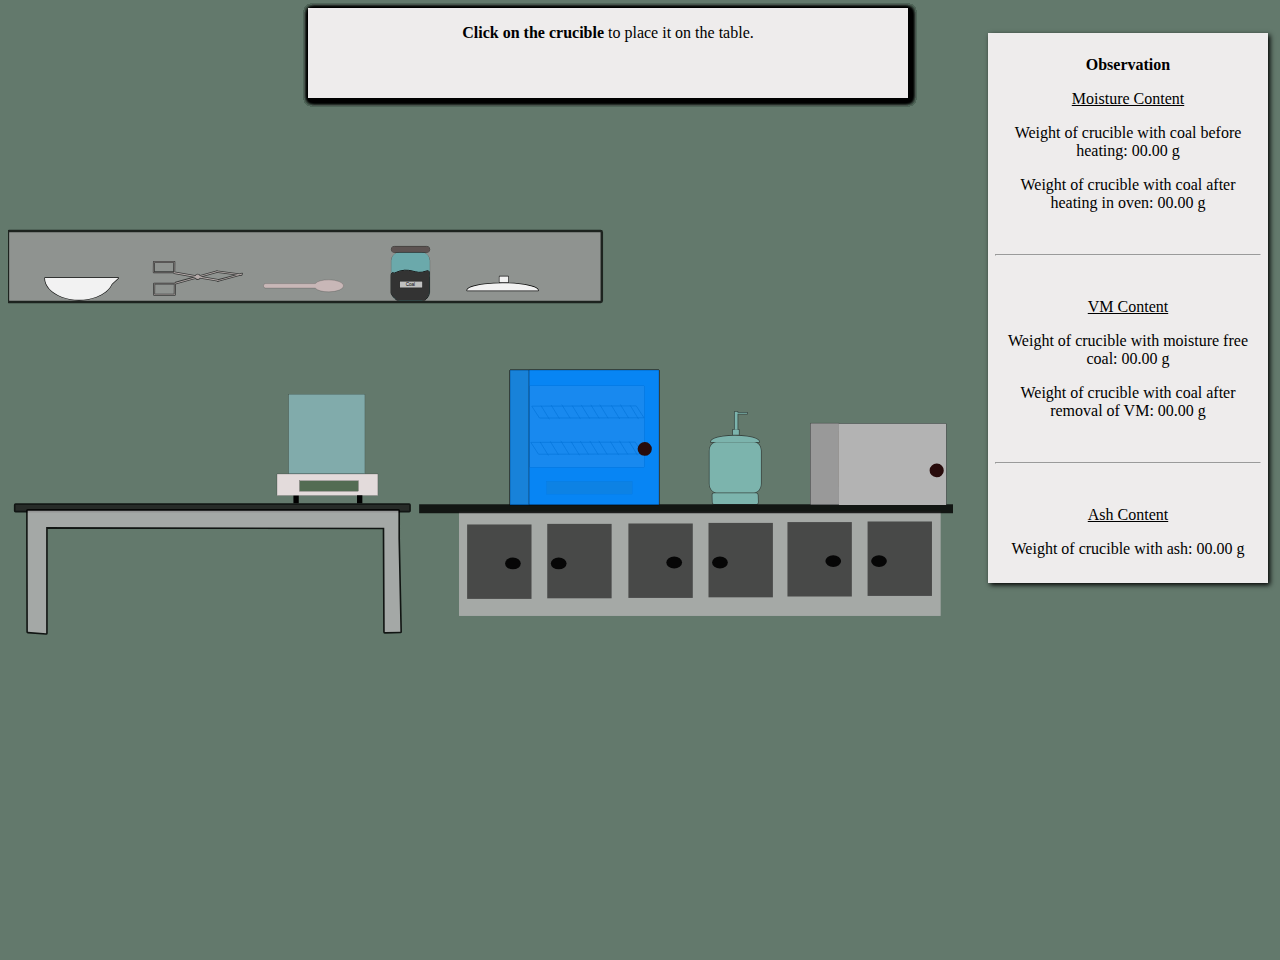
<file: index.html>
<html>
    <head>
       <!--label code-->
       <!--<link rel="stylesheet" type="text/css" href="tooltipster.bundle.min.css"/>-->
      <!--<link rel="stylesheet" type="text/css" href="tooltipster-sideTip-punk.min.css"/>-->
      <link rel="stylesheet" type="text/css" href="style11.css"/>
      <script type="text/javascript" src="http://code.jquery.com/jquery-1.10.0.min.js"></script>
     <!-- <script type="text/javascript" src="tooltipster.bundle.min.js"></script>-->
      <script>
         $(document).ready(function() {
             $('.tooltip').tooltipster({
             theme: 'tooltipster-punk',
             'maxWidth': 270, // set max width of tooltip box
             contentAsHTML: true, // set title content to html
             trigger: 'custom', // add custom trigger
              triggerOpen: { // open tooltip when element is clicked, tapped (mobile) or hovered
                  click: true,
                  tap: true,
                  mouseenter: true
                  },
                 triggerClose: { // close tooltip when element is clicked again, tapped or when the mouse leaves it
                  click: true,
                  scroll: false, // ensuring that scrolling mobile is not tapping!
                  tap: true,
                  mouseleave: true
                  }
         });
         });
       </script>
        <title>Experiment 2</title>
        <link rel="stylesheet" type="text/css" href="BigSVGs.css">
        
    </head>
    <body style="background-color: #63796c; overflow: hidden;">

      <div class="slave" id="fun21" style="width: 600px;">
         <p>Experiment concluded<p>
      </div>
      <div class="slave" id="fun20" style="width: 600px;">
         <p></b>Click on the crucible </b>in the dessicator to weigh it the last time<p>
      </div>
      <div class="slave" id="fun19" style="width: 600px;">
         <p>Wait for half an hour. Then <b>click on the crucible</b>in the weighing machine<p>
      </div>
      <div class="slave" id="fun18" style="width: 600px;">
         <p><b>Click on the tongs to take the crucible to the furnace</b><p>
      </div>
      <div class="slave" id="fun17" style="width: 600px;">
         <p><b>Click on the crucible </b>in the dessicator to take it to the weighing machine<p>
      </div>
      <div class="slave" id="fun16" style="width: 600px;">
         <p><b>Click on the crucible</b> in the furnace to take it to the dessicator<p>
      </div>
  <div class="slave" id="fun15" style="width: 600px;">
   <p><b>Click on the furnace</b> again to open it<p>
</div>
   <div class="slave" id="fun14" style="width: 600px;">
      <p><b>Click on the furnace </b>to close it. Wait for seven minutes<p>
   </div>
   <div class="slave" id="YashKale" style="width: 600px;">
      <p><b>Click on the tongs to take it to the furnace.</b><p>
   </div>
  <div class="slave" id="fun12"style="width: 600px;">
      <p><b>Click on the crucible </b>to place a lid on it<p>
  </div>
    <div class="slave" id="fun11" style="width: 600px;">
     <p><b>Click on the crucible</b> to transfer it to the weighing machine with the help of tongs</p>
 </div>
  <div class="slave" id="fun10"style="width: 600px;">
     <p><b>Click on the tongs</b> to transfer the crucible to the dessicator</p>
     </div>
    <div class="slave" id="fun9" style="width: 600px;">
     <p><b>Click on the oven</b> to close the door. Wait for the clock to complete one hour.</p>
 </div>
    <div class="slave" id="fun8"style="width: 600px;">
        <p><b>Click on the tongs</b> to take the crucible to the oven</p>
    </div>
    <div class="slave" id="fun7"style="width: 600px;">
        <p><b>Click on the cruicble </b>to weigh it along with the coal sample</p>
    </div>
    <div class="slave" id = "fun6" style="width: 600px;">
        <p><b>Click on the spatula</b> again to add the sample to the crucible</p>
    </div>
    <div class="slave" id="fun5" style="width: 600px;">
        <p><b>Click on the spatula</b> to collect the coal sample</p>
    </div>
    <div class="slave" id="fun4" style="width: 600px;">
        <p><b>Click on the coal container </b>to place it on the table</p>
    </div>
    
    <div class="slave" id="fun3" style="width: 600px;">
        <p><b>Click on the crucible</b> inside the weighing machine to take it out</p>
    </div>

    <div class="slave" id="fun2" style="width: 600px;">
       <p>Now weigh the empty crucible in the weighning machine. <b>Click on the crucible.</b></p>
    </div>
    <div class="slave master" id = "fun1" style="width: 600px;">
        <p><b>Click on the crucible</b> to place it on the table.</p>
    </div>

        <!-- Herein Lies the code for prompt box #2-->

      <div style ="    height: 550px; 
      width: 280px;
      margin-left: 980px;
      position: absolute;
      background-color:rgb(238, 236, 236);
      margin-top: 25px;
      text-align: center;
      box-shadow: 2px 2px 5px;">

         <div style="padding: 7px;">
            <p><b>Observation</b></p>
            <p><u>Moisture Content</u></p>
            <p>Weight of crucible with coal before heating: <text id ="Jonathan">00.00</text> g</p>

            <p>Weight of crucible with coal after heating in oven: <text id ="Joseph">00.00</text> g</p>
            <br>
            <hr>
            <br>
            <p><u>VM Content</u></p>
            <p>Weight of crucible with moisture free coal: <text id ="Jotaro">00.00</text> g</p>
            <p>Weight of crucible with coal after removal of VM: <text id ="Josuke">00.00</text> g</p>
            <br>
            <hr>
            <br>
            <p><u>Ash Content</u></p>
            <p>Weight of crucible with ash: <text id ="Giorno">00.00</text> g</p>
            <br>

         </div>


      </div>
      
      <!-- Bass idar tak lmao XD-->
    <div style="padding-top: 150px; padding-left: 50px;">
        <div id = "Second" onclick ="clock1()" style = "position:absolute; z-index: 0; padding-left: 200px; display:none; padding-left: 400px;">
         <article class="clock">
            <div class="hours-container">
              <div class="hours"></div>
            </div>
            <div class="minutes-container">
              <div class="minutes"></div>
            </div>
            <div class="seconds-container">
              <div class="seconds"></div>
            </div>
          </article>
    
    </div>
    </div>
   
    <div id = "Third" style = "position:absolute; z-index: 0; padding-left: 200px; display:none; padding-left: 400px">
     
         <article class="clock1">
            <div class="hours1-container">
              <div class="hours1"></div>
            </div>
            <div class="minutes1-container">
              <div class="minutes1"></div>
            </div>
            <div class="seconds1-container">
              <div class="seconds1"></div>
            </div>
          </article>
    
    </div>
    
 
 <div id = "Fourth" style = "position:absolute; z-index: 0; padding-left: 200px; display:none; padding-left: 400px;">
   <article class="clock3">
      <div class="hours3-container">
        <div class="hours3"></div>
      </div>
      <div class="minutes3-container">
        <div class="minutes3"></div>
      </div>
      <div class="seconds3-container">
        <div class="seconds3"></div>
      </div>
    </article>
   
</div>
    
    <div id = "First" style = "position:relative">
      <?xml version="1.0" encoding="UTF-8" standalone="no"?>
      <svg
         xmlns:dc="http://purl.org/dc/elements/1.1/"
         xmlns:cc="http://creativecommons.org/ns#"
         xmlns:rdf="http://www.w3.org/1999/02/22-rdf-syntax-ns#"
         xmlns:svg="http://www.w3.org/2000/svg"
         xmlns="http://www.w3.org/2000/svg"
         xmlns:sodipodi="http://sodipodi.sourceforge.net/DTD/sodipodi-0.dtd"
         xmlns:inkscape="http://www.inkscape.org/namespaces/inkscape"
         width="250mm"
         height="210mm"
         viewBox="0 0 290 200"
         version="1.1"
         id="svg8"
         inkscape:version="1.0 (4035a4fb49, 2020-05-01)"
         sodipodi:docname="Layout.svg">
        <defs
           id="defs2">
          <inkscape:path-effect
             only_selected="false"
             apply_with_weight="true"
             apply_no_weight="true"
             helper_size="0"
             steps="2"
             weight="33.333333"
             lpeversion="1"
             is_visible="true"
             id="path-effect1446"
             effect="bspline" />
          <inkscape:path-effect
             only_selected="false"
             apply_with_weight="true"
             apply_no_weight="true"
             helper_size="0"
             steps="2"
             weight="33.333333"
             lpeversion="1"
             is_visible="true"
             id="path-effect1442"
             effect="bspline" />
        </defs>
        <sodipodi:namedview
           id="base"
           pagecolor="#ffffff"
           bordercolor="#666666"
           borderopacity="1.0"
           inkscape:pageopacity="0.0"
           inkscape:pageshadow="2"
           inkscape:zoom="1.4142136"
           inkscape:cx="800.24956"
           inkscape:cy="98.590159"
           inkscape:document-units="mm"
           inkscape:current-layer="layer1"
           inkscape:document-rotation="0"
           showgrid="false"
           inkscape:window-width="1624"
           inkscape:window-height="1020"
           inkscape:window-x="190"
           inkscape:window-y="0"
           inkscape:window-maximized="0" />
        <metadata
           id="metadata5">
          <rdf:RDF>
            <cc:Work
               rdf:about="">
              <dc:format>image/svg+xml</dc:format>
              <dc:type
                 rdf:resource="http://purl.org/dc/dcmitype/StillImage" />
              <dc:title />
            </cc:Work>
          </rdf:RDF>
        </metadata>
        <g
           inkscape:label="Layer 1"
           inkscape:groupmode="layer"
           id="layer1">
          <rect
             style="opacity:0.817891;fill:#b3b3b3;stroke-width:1.97323;stroke-linejoin:round;paint-order:markers stroke fill"
             id="rect901"
             width="147.82291"
             height="32.020569"
             x="138.42726"
             y="86.730118" />
          <rect
             style="opacity:0.817891;fill:#000000;stroke-width:1.97323;stroke-linejoin:round;paint-order:markers stroke fill"
             id="tabletop2"
             width="170.71777"
             height="2.7502406"
             x="126.19339"
             y="84.479927" />
          <rect
             style="opacity:0.817891;fill:#333333;stroke-width:1.4929;stroke-linejoin:round;paint-order:markers stroke fill"
             id="rect905"
             width="19.758093"
             height="22.838312"
             x="140.91791"
             y="90.680145" />
          <rect
             y="90.498894"
             x="165.50577"
             height="22.838312"
             width="19.758093"
             id="rect907"
             style="opacity:0.817891;fill:#333333;stroke-width:1.4929;stroke-linejoin:round;paint-order:markers stroke fill" />
          <ellipse
             ry="1.8125644"
             rx="2.4148781"
             cy="102.64307"
             cx="154.96812"
             id="path1584-4"
             style="opacity:0.916;fill:#000000;stroke-width:0.394948" />
          <ellipse
             ry="1.8125644"
             rx="2.4148781"
             cy="102.64307"
             cx="169.0183"
             id="path1584-9"
             style="opacity:0.916;fill:#000000;stroke-width:0.394948" />
          <rect
             style="opacity:0.817891;fill:#999999;stroke:#000000;stroke-width:1.52245;stroke-linejoin:round;stroke-opacity:0.85769236;paint-order:markers stroke fill"
             id="shelf"
             width="181.51622"
             height="21.037502"
             x="0.35369748"
             y="0.98358506" />
          <rect
             style="opacity:0.817891;fill:#1a1a1a;stroke:#000000;stroke-width:1.027;stroke-linejoin:round;stroke-opacity:1;paint-order:markers stroke fill"
             id="rect982"
             width="120.81674"
             height="1.7873007"
             x="2.3142166"
             y="84.672096" />
          <path
             id="rect984"
             style="opacity:0.817891;fill:#b3b3b3;stroke:#000000;stroke-width:1.00012;stroke-linejoin:round;stroke-opacity:1;paint-order:markers stroke fill"
             d="m 6.0474714,86.464637 v 8.407239 l 0.066817,28.761214 5.5879126,0.4009 V 91.464189 l 103.789559,0.187019 0.1451,32.048702 4.7828,-0.13364 -0.60136,-28.694397 v -8.407239 z"
             sodipodi:nodetypes="ccccccccccc" />
          <rect
             y="90.379486"
             x="190.41339"
             height="22.838312"
             width="19.758093"
             id="rect905-1"
             style="opacity:0.817891;fill:#333333;stroke-width:1.4929;stroke-linejoin:round;paint-order:markers stroke fill" />
          <rect
             style="opacity:0.817891;fill:#333333;stroke-width:1.4929;stroke-linejoin:round;paint-order:markers stroke fill"
             id="rect907-9"
             width="19.758093"
             height="22.838312"
             x="215.00125"
             y="90.198235" />
          <ellipse
             style="opacity:0.916;fill:#000000;stroke-width:0.394949"
             id="path1584-4-7"
             cx="204.46361"
             cy="102.34241"
             rx="2.4148781"
             ry="1.8125644" />
          <ellipse
             style="opacity:0.916;fill:#000000;stroke-width:0.394949"
             id="path1584-9-1"
             cx="218.51378"
             cy="102.34241"
             rx="2.4148781"
             ry="1.8125644" />
          <rect
             y="89.946426"
             x="239.23154"
             height="22.838312"
             width="19.758093"
             id="rect905-5"
             style="opacity:0.817891;fill:#333333;stroke-width:1.4929;stroke-linejoin:round;paint-order:markers stroke fill" />
          <rect
             style="opacity:0.817891;fill:#333333;stroke-width:1.4929;stroke-linejoin:round;paint-order:markers stroke fill"
             id="rect907-0"
             width="19.758093"
             height="22.838312"
             x="263.8194"
             y="89.765175" />
          <ellipse
             style="opacity:0.916;fill:#000000;stroke-width:0.394949"
             id="path1584-4-1"
             cx="253.28174"
             cy="101.90935"
             rx="2.4148781"
             ry="1.8125644" />
          <ellipse
             style="opacity:0.916;fill:#000000;stroke-width:0.394949"
             id="path1584-9-4"
             cx="267.33191"
             cy="101.90935"
             rx="2.4148781"
             ry="1.8125644" />
          <rect
             ry="2.5513394"
             y="7.1494594"
             x="117.66541"
             height="14.766642"
             width="11.759859"
             id="container" onclick="f4()"
             style="opacity:0.271566;fill:#0de6f4;fill-opacity:1;stroke:#000000;stroke-width:0.3;stroke-linejoin:round;stroke-miterlimit:4;stroke-dasharray:none;stroke-opacity:0.976923;paint-order:markers stroke fill">
             <animateTransform 
                  attributeName="transform"
                  attributeType="XML"
                  type="translate"
                  dur="1s"
                  values="0,0;-90,62"
                  visibility="hidden"
                  fill="freeze"
                  begin="coallid.click; coalincontainer.click; Containersticker.click;ContainerLabel.click;container.click"
                  additive="sum" 
                  
                  />
      </rect>
          <rect
             ry="0.9020344"
             y="5.3453903"
             x="117.66541"
             height="1.8040688"
             width="11.759869"
             id="coallid" onclick="f4()"
             style="opacity:0.69009585;fill:#483737;fill-opacity:1;stroke:#000000;stroke-width:0.3;stroke-linejoin:round;stroke-miterlimit:4;stroke-dasharray:none;stroke-opacity:0.976923;paint-order:markers stroke fill">
             <animateTransform 
                  attributeName="transform"
                  attributeType="XML"
                  type="translate"
                  dur="1s"
                  values="0,0;-90,62"
                  visibility="hidden"
                  fill="freeze"
                  begin="coallid.click; coalincontainer.click; Containersticker.click;ContainerLabel.click;container.click"
                  additive="sum" 
                   />
                   <animateTransform id="beaker-7" 
                   attributeName="transform"
                   attributeType="XML"
                   type="translate"
                   dur="1s"
                   values="-90,62;-100,62"
                   restart="whenNotActive"
                   fill="freeze"
                   begin="coallid.click+1.3s; coalincontainer.click+1.3s; Containersticker.click+1.3s;ContainerLabel.click+1.3s;container.click+1.3s"
                   
                   />
   </rect>
          <path
             sodipodi:nodetypes="csssssssc"
             d="m 118.50062,13.563929 c 5.13421,-2.429187 6.30376,0.834697 9.88087,-0.661458 1.2555,-0.525122 0.90203,1.063764 0.90203,1.563491 v 5.125371 c 0,0.499726 -0.87478,2.177703 -1.3745,2.177703 h -8.41621 c -0.49973,0 -1.89422,-1.677977 -1.89422,-2.177703 v -5.125371 c 0,-0.499727 0.0254,-1.435618 0.90203,-0.902033 z"
             style="opacity:1;fill:#333333;fill-opacity:1;stroke:#000000;stroke-width:0.3;stroke-linejoin:round;stroke-miterlimit:4;stroke-dasharray:none;stroke-opacity:0.976923;paint-order:markers stroke fill"
             id="coalincontainer" onclick="f4()">
             <animateTransform 
                  attributeName="transform"
                  attributeType="XML"
                  type="translate"
                  dur="1s"
                  values="0,0;-90,62"
                  visibility="hidden"
                  fill="freeze"
                  begin="coallid.click; coalincontainer.click; Containersticker.click;ContainerLabel.click;container.click"
                  additive="sum" 
                  
                  />
               </path>
          <rect
             y="16.102989"
             x="120.27129"
             height="1.8708867"
             width="6.8821902"
             id="Containersticker" onclick="f4()"
             style="opacity:0.690096;fill:#ffffff;fill-opacity:1;stroke:#000000;stroke-width:0.3;stroke-linejoin:round;stroke-miterlimit:4;stroke-dasharray:none;stroke-opacity:0.976923;paint-order:markers stroke fill" >
             <animateTransform 
                  attributeName="transform"
                  attributeType="XML"
                  type="translate"
                  dur="1s"
                  values="0,0;-90,62"
                  visibility="hidden"
                  fill="freeze"
                  begin="coallid.click; coalincontainer.click; Containersticker.click;ContainerLabel.click;container.click"
                  additive="sum" 
                  
                  />
            </rect>
          <text
             id="Containerlabel"
             onclick="f2()"
             y="17.576326"
             x="122.05243"
             style="font-style:normal;font-weight:normal;font-size:1.41111px;line-height:1.25;font-family:sans-serif;fill:#000000;fill-opacity:1;stroke:none;stroke-width:0.264583"
             xml:space="preserve"><tspan
               style="font-size:1.41111px;stroke-width:0.264583"
               y="17.576326"
               x="122.05243"
               id="tspan874"
               sodipodi:role="line">Coal</tspan>
               <animateTransform 
               attributeName="transform"
               attributeType="XML"
               type="translate"
               dur="1s"
               values="0,0;-90,62"
               visibility="hidden"
               fill="freeze"
               begin="coallid.click; coalincontainer.click; Containersticker.click;ContainerLabel.click;container.click"
               additive="sum" 
               
               />
            </text>
          <path
             d="m 98.468533,15.601215 a 4.5290194,1.8380519 0 0 0 -4.208065,1.158632 c -0.03431,-0.0061 -0.06927,-0.0097 -0.105186,-0.0097 h -15.09673 c -0.35844,0 -0.646993,0.307403 -0.646993,0.689258 0,0.381853 0.288553,0.689257 0.646993,0.689257 h 15.096724 c 0.03591,0 0.07083,-0.0039 0.105126,-0.0097 a 4.5290194,1.8380519 0 0 0 4.208213,1.158553 4.5290194,1.8380519 0 0 0 4.529015,-1.837994 4.5290194,1.8380519 0 0 0 -4.529015,-1.838074 4.5290194,1.8380519 0 0 1 -7.5e-5,0 z"
             style="fill:#c8b7b7;stroke:#000000;stroke-width:0.0588926;stroke-miterlimit:4;stroke-dasharray:none;stroke-opacity:0.85769236"
             id="fancyspoon" onclick= "f5()">
             
             <animateTransform 
                  attributeName="transform"
                  attributeType="XML"
                  type="translate"
                  dur="1s"
                  values="0,0;-65,45"
                  visibility="hidden"
                  fill="freeze"
                  begin="fancyspoon.click"
                  additive="sum" 
                  
                  />
               </path>
               <path
             d="m 33,61 a 4.5290194,1.8380519 0 0 0 -4.208065,1.158632 c -0.03431,-0.0061 -0.06927,-0.0097 -0.105186,-0.0097 h -15.09673 c -0.35844,0 -0.646993,0.307403 -0.646993,0.689258 0,0.381853 0.288553,0.689257 0.646993,0.689257 h 15.096724 c 0.03591,0 0.07083,-0.0039 0.105126,-0.0097 a 4.5290194,1.8380519 0 0 0 4.208213,1.158553 4.5290194,1.8380519 0 0 0 4.529015,-1.837994 4.5290194,1.8380519 0 0 0 -4.529015,-1.838074 4.5290194,1.8380519 0 0 1 -7.5e-5,0 z"
             style="fill:#c8b7b7;stroke:#000000;stroke-width:0.0588926;stroke-miterlimit:4;stroke-dasharray:none;stroke-opacity:0.85769236"
             id="fancyspoon1" onclick="f6()" display="none">
             <animateTransform 
                  attributeName="transform"
                  attributeType="XML"
                  type="translate"
                  dur="1s"
                  transform="rotate(-45,100,100)"
                  visibility="hidden"
                  fill="freeze"
                  begin="fancyspoon1.click"
                  additive="sum" 
                  
                  />
             <animateTransform 
                  attributeName="transform"
                  attributeType="XML"
                  type="translate"
                  dur="1.2s"
                  values="0,0;35,10;35,15"
                  visibility="hidden"
                  fill="freeze"
                  begin="fancyspoon1.click;blackpowder.click"
                  additive="sum" 
                  
                  />
                  <animateTransform 
                  attributeName="transform"
                  attributeType="XML"
                  type="translate"
                  dur="0.5s"
                  values="0,0;0,-7"
                  visibility="hidden"
                  fill="freeze"
                  begin="fancyspoon1.click+1.2s"
                  additive="sum" 
                  
                  />
               </path>
              
          <path
             sodipodi:nodetypes="ccccccccc"
             d="m 11.30373,14.609173 c 1.04e-4,2.389346 1.994093,4.597165 5.230878,5.791824 3.236765,1.194624 7.224569,1.194624 10.461333,0 2.342205,-0.864438 4.069746,-2.275158 4.820222,-3.936218 l 1.99104,-1.868238 -1.580384,0.01263 c 0.0025,-0.05817 -8.5e-5,0.05819 0,0 H 21.765063 Z"
             style="opacity:0.690096;fill:#f2f2f2;fill-opacity:1;stroke:#000000;stroke-width:0.428581;stroke-linejoin:round;stroke-miterlimit:4;stroke-dasharray:none;stroke-opacity:0.857692;paint-order:markers stroke fill"
             id="crucible" display="none" >
             <animateTransform 
                  attributeName="transform"
                  attributeType="XML"
                  type="translate"
                  dur="1s"
                  values="0,0;-60,62.5"
                  visibility="hidden"
                  fill="freeze"
                  begin="crucible.click"
                  additive="sum" 
                  
                  />
               </path>
             
          <path
             d="m 36,63 c -1.437576,0.367032 -3.086676,0.629257 -4.404824,-0.03374 0.632998,-0.586226 1.36436,-1.256024 1.997357,-1.842252 z"
             style="fill:#333333;stroke:#000000;stroke-width:0.0339232;stroke-miterlimit:4;stroke-dasharray:none;stroke-opacity:0.85769236"
             id="blackpowder" onclick = " f6()"display="none">
            
               <!--jar se crucible tak-->
              
               <animateTransform 
                    attributeName="transform"
                    attributeType="XML"
                    type="translate"
                    dur="1.2s"
                    values="0,0;35,10;35,20"
                    visibility="hidden"
                    fill="freeze"
                    begin="blackpowder.click; fancyspoon1.click"
                    additive="sum" 
                    
                    />
                 </path>
          <path
             sodipodi:nodetypes="ccccccccc"
             d="m 11.30373,14.609173 c 1.04e-4,2.389346 1.994093,4.597165 5.230878,5.791824 3.236765,1.194624 7.224569,1.194624 10.461333,0 2.342205,-0.864438 4.069746,-2.275158 4.820222,-3.936218 l 1.99104,-1.868238 -1.580384,0.01263 c 0.0025,-0.05817 -8.5e-5,0.05819 0,0 H 21.765063 Z"
             style="opacity:0.690096;fill:#f2f2f2;fill-opacity:1;stroke:#000000;stroke-width:0.428581;stroke-linejoin:round;stroke-miterlimit:4;stroke-dasharray:none;stroke-opacity:0.857692;paint-order:markers stroke fill"
             id="crucible1" display="none">
             <animateTransform 
                  attributeName="transform"
                  attributeType="XML"
                  type="translate"
                  dur="1s"
                  values="0,0;-60,62.5"
                  visibility="hidden"
                  fill="freeze"
                  begin="crucible1.click"
                  additive="sum" 
                  
                  />
               </path>
          <path
             d="m 44.73828,10.061844 -0.04341,3.24528 0.100253,0.0062 v 0.02532 h 6.035808 l 0.210322,0.237195 6.488491,1.117761 a 0.69434029,0.69134235 0 0 0 0.0052,0.07131 l -6.100403,1.69447 -0.190169,0.24753 -0.08733,-0.0057 h -6.341731 l -0.04444,3.510897 0.122989,0.0083 h 6.341731 l 0.04289,-3.433382 6.344317,-1.762166 a 0.69434029,0.69134235 0 0 0 0.600995,0.345198 0.69434029,0.69134235 0 0 0 0.649058,-0.445451 l 5.472533,0.942579 -0.05013,0.130224 0.310576,-0.08527 0.08682,0.01499 -0.02791,-0.03101 6.515364,-1.788004 0.441833,0.05943 0.112655,-0.211357 0.109037,-0.28112 -0.723985,0.198438 -6.919476,-0.927592 0.03204,-0.04134 -0.111623,0.03101 -0.05323,-0.0072 -0.01395,0.02584 -5.195548,1.443323 a 0.69434029,0.69134235 0 0 0 -0.634072,-0.409794 0.69434029,0.69134235 0 0 0 -0.641821,0.427881 l -6.520015,-1.123446 0.04341,-3.223059 -0.120925,-0.0072 z m 0.119372,0.104387 h 6.125207 l -0.04134,3.067513 H 44.81683 Z m 19.184876,2.985347 6.522082,0.874365 -6.079733,1.667599 -0.09353,-0.104903 -5.430676,-0.93586 4.994011,-1.386996 z m -19.106327,3.662825 h 6.219259 l -0.04134,3.292823 h -6.218743 z"
             style="opacity:0.690096;fill:#c8b7b7;fill-opacity:1;stroke:#000000;stroke-width:0.499999;stroke-linejoin:round;stroke-miterlimit:4;stroke-dasharray:none;stroke-opacity:0.857692;paint-order:markers stroke fill"
             id="tongs" onclick= "f8()">
             <!--tongs move from the shelf to weighing balance -->
             <animateTransform 
                  attributeName="transform"
                  attributeType="XML"
                  type="translate"
                  dur="1.3s"
                  values="0,0;19,58"
                  visibility="hidden"
                  fill="freeze"
                  begin="tongs.click"
                  additive="sum" 
                  
                  />
                  <!--tangs take the cruciblee from machine to furnace-->
                  <animateTransform 
                  attributeName="transform"
                  attributeType="XML"
                  type="translate"
                  dur="1.7s"
                  values="0,0;0,-29;50,-29;50,0"
                  visibility="hidden"
                  fill="freeze"
                  begin="tongs.click+1.5s"
                  additive="sum" 
                  
                  />
          
                  <!--<animateTransform 
                  attributeName="transform"
                  attributeType="XML"
                  type="translate"
                  dur="1.7s"
                  values="0,0;30,-10"
                  visibility="hidden"
                  fill="freeze"
                  begin="tongs.click+4s"
                  additive="sum" 
                  
                  />-->
                  <!--this is when tongss keep the cruciblee in the furnace and go back to the shelf-->
                  <animateTransform 
                  attributeName="transform"
                  attributeType="XML"
                  type="translate"
                  dur="1.5s"
                  values="0,0;0,-10;-5,-29;-66,-57;"
                  visibility="hidden"
                  fill="freeze"
                  begin="tongs.click+4s"
                  additive="sum" 
                  
                  />
               </path>
               <!--<path
                  d="m 44.73828,13.061844 -0.04341,3.24528 0.100253,0.0062 v 0.02532 h 6.035808 l 0.210322,0.237195 6.488491,1.117761 a 0.69434029,0.69134235 0 0 0 0.0052,0.07131 l -6.100403,1.69447 -0.190169,0.24753 -0.08733,-0.0057 h -6.341731 l -0.04444,3.510897 0.122989,0.0083 h 6.341731 l 0.04289,-3.433382 6.344317,-1.762166 a 0.69434029,0.69134235 0 0 0 0.600995,0.345198 0.69434029,0.69134235 0 0 0 0.649058,-0.445451 l 5.472533,0.942579 -0.05013,0.130224 0.310576,-0.08527 0.08682,0.01499 -0.02791,-0.03101 6.515364,-1.788004 0.441833,0.05943 0.112655,-0.211357 0.109037,-0.28112 -0.723985,0.198438 -6.919476,-0.927592 0.03204,-0.04134 -0.111623,0.03101 -0.05323,-0.0072 -0.01395,0.02584 -5.195548,1.443323 a 0.69434029,0.69134235 0 0 0 -0.634072,-0.409794 0.69434029,0.69134235 0 0 0 -0.641821,0.427881 l -6.520015,-1.123446 0.04341,-3.223059 -0.120925,-0.0072 z m 0.119372,0.104387 h 6.125207 l -0.04134,3.067513 H 44.81683 Z m 19.184876,2.985347 6.522082,0.874365 -6.079733,1.667599 -0.09353,-0.104903 -5.430676,-0.93586 4.994011,-1.386996 z m -19.106327,3.662825 h 6.219259 l -0.04134,3.292823 h -6.218743 z"
                  style="opacity:0.690096;fill:#c8b7b7;fill-opacity:1;stroke:#000000;stroke-width:0.499999;stroke-linejoin:round;stroke-miterlimit:4;stroke-dasharray:none;stroke-opacity:0.857692;paint-order:markers stroke fill"
                  id="tongs2">
                  <!--tongss move from shelf to deligator
                  <animateTransform 
                  attributeName="transform"
                  attributeType="XML"
                  type="translate"
                  dur="1.5s"
                  values="0,0;20,20;60,20;66,57"
                  visibility="hidden"
                  fill="freeze"
                  begin="tongs2.click"
                  additive="sum" 
                  
                  />
                  <!--tongss remove cruciblee from furnace and keep it in the deligator
               
                  <animateTransform 
                  attributeName="transform"
                  attributeType="XML"
                  type="translate"
                  dur="2s"
                  values="0,0;0,-40;90,-40;90,-25"
                  visibility="hidden"
                  fill="freeze"
                  begin="tongs2.click+1.5s"
                  additive="sum" 
                  
                  />

               </path>-->
            
          <path 
             d="m 150.84766,14.552671 v 1.804024 h 2.67271 v -1.804024 z m -4.5067,2.378668 a 10.921559,2.2626414 0 0 0 -5.46116,1.95957 h 10.92181 10.92182 a 10.921559,2.2626414 0 0 0 -5.46117,-1.95957 10.921559,2.2626414 0 0 0 -10.9213,0 z"
             style="opacity:1;fill:#f2f2f2;fill-opacity:1;stroke:#000000;stroke-width:0.37615;stroke-linejoin:round;stroke-miterlimit:4;stroke-dasharray:none;stroke-opacity:0.857692;paint-order:markers stroke fill"
             id="cruciblelid" >
             <animateTransform 
                  attributeName="transform"
                  attributeType="XML"
                  type="translate"
                  dur="2s"
                  values="0,0;-53,22"
                  fill="freeze"
                  begin="Crucibleindessicatortofurnace.click+1s"
                  additive="sum" 
                  
                  />
                  
               </path>

          <rect
             style="fill:#e3dbdb;stroke:#000000;stroke-width:0.0596892;stroke-miterlimit:4;stroke-dasharray:none;stroke-opacity:1"
             id="weighingmachine"
             width="30.981323"
             height="6.6561065"
             x="82.562378"
             y="75.181831"
             ry="0" />
          <rect
             style="fill:#536c53;stroke:#000000;stroke-width:0.055957;stroke-miterlimit:4;stroke-dasharray:none;stroke-opacity:1"
             id="Display"
             width="18.00227"
             height="3.1550395"
             x="89.50676"
             y="77.297806" />
          <rect
             style="fill:#000000;stroke-width:0.0549221"
             id="stand2"
             width="1.6406566"
             height="2.3413601"
             x="87.600372"
             y="81.834503" />
          <rect
             y="81.722054"
             x="107.11656"
             height="2.4612653"
             width="1.6406566"
             id="stand1"
             style="fill:#000000;stroke-width:0.0563111" />
          <rect
             style="opacity:0.43;fill:#aaeeff;stroke:#000000;stroke-width:0.0906829;stroke-miterlimit:4;stroke-dasharray:none;stroke-opacity:1"
             id="shield"
             width="23.392267"
             height="24.422831"
             x="86.159996"
             y="50.69796"
             onclick="Heyy" />
          <path
             d="m 26.528812,14.930692 c -2.705313,0.392257 -5.808701,0.672503 -8.289274,-0.03606 1.191215,-0.626514 2.567538,-1.342344 3.758751,-1.968861 z"
             style="fill:#333333;stroke:#000000;stroke-width:0.0481089;stroke-miterlimit:4;stroke-dasharray:none;stroke-opacity:0.857692"
             id="blackpowderincrucible" display="none" />
          <path
             id="crucible0" onclick="f1()"
             style="opacity:1;fill:#f2f2f2;fill-opacity:1;stroke:#000000;stroke-width:0.428581;stroke-linejoin:round;stroke-miterlimit:4;stroke-dasharray:none;stroke-opacity:0.857692;paint-order:markers stroke fill"
             d="m 11.350977,15.034396 c 1.04e-4,2.389346 1.994093,4.597165 5.230878,5.791824 3.236765,1.194624 7.224569,1.194624 10.461333,0 2.342205,-0.864438 4.069746,-2.275158 4.820222,-3.936218 l 1.99104,-1.868238 -1.580384,0.01263 c 0.0025,-0.05817 -8.5e-5,0.05819 0,0 H 21.81231 Z"
             sodipodi:nodetypes="ccccccccc" >
             <animateTransform 
             attributeName="transform"
             attributeType="XML"
             type="translate"
             dur="1s"
             id = "anicrucible0"
             values="0,0;53,78"
             visibility="hidden"
             fill="freeze"
            begin = "crucible0.click"
             additive="sum" 
            
             />
            </path>
            
          <path
            sodipodi:nodetypes="ccccccccc"
            d="m 61.599786,80.054696 c 6.9e-5,1.361422 1.321661,2.619412 3.466964,3.300115 2.145289,0.680683 4.788358,0.680683 6.93365,0 1.55239,-0.492547 2.69738,-1.296359 3.19478,-2.242812 l 1.31964,-1.0645 -1.04746,0.0072 c 0.001,-0.03315 -6e-5,0.03316 0,0 h -6.933927 z"
            style="opacity:1;fill:#f2f2f2;fill-opacity:1;stroke:#000000;stroke-width:0.263376;stroke-linejoin:round;stroke-miterlimit:4;stroke-dasharray:none;stroke-opacity:0.857692;paint-order:markers stroke fill"
            id="crucible_to_weighingmachine"  onclick="f2()" display = "none">

            <animateTransform 
            id = "anicrucible_to_weighingmachine"
            attributeName="transform"
            attributeType="XML"
            type="translate"
            dur="1.7s"
            values="0,0;10,-35;30,-35;29.4,-8.8"
            visibility="hidden"
            fill="freeze"
            begin="crucible_to_weighingmachine.click"
            additive="sum" 
           
            />
           </path> 
           <path
           sodipodi:nodetypes="ccccccccc"
           d="m 91.099786,71.354696 c 6.9e-5,1.361422 1.321661,2.619412 3.466964,3.300115 2.145289,0.680683 4.788358,0.680683 6.93365,0 1.55239,-0.492547 2.69738,-1.296359 3.19478,-2.242812 l 1.31964,-1.0645 -1.04746,0.0072 c 0.001,-0.03315 -6e-5,0.03316 0,0 h -6.933927 z"
           style="opacity:1;fill:#f2f2f2;fill-opacity:1;stroke:#000000;stroke-width:0.263376;stroke-linejoin:round;stroke-miterlimit:4;stroke-dasharray:none;stroke-opacity:0.857692;paint-order:markers stroke fill"
           id="Crucibleinmachine" onclick="f3()" display="none">
             <!--khali cruciblee is weighed and is sent back to the table-->
           <animateTransform 
           attributeName="transform"
           attributeType="XML"
           type="translate"
           dur="1.7s"
           values="0,0;0,-28;-29,-28;-29,9"
           visibility="hidden"
           fill="freeze"
           begin="Crucibleinmachine.click"
           additive="sum" 
          
           />
        </path>
          <path
             sodipodi:nodetypes="ccccccccc"
             d="m 61.999786,80.354696 c 6.9e-5,1.361422 1.321661,2.619412 3.466964,3.300115 2.145289,0.680683 4.788358,0.680683 6.93365,0 1.55239,-0.492547 2.69738,-1.296359 3.19478,-2.242812 l 1.31964,-1.0645 -1.04746,0.0072 c 0.001,-0.03315 -6e-5,0.03316 0,0 h -6.933927 z"
             style="opacity:1;fill:#f2f2f2;fill-opacity:1;stroke:#000000;stroke-width:0.263376;stroke-linejoin:round;stroke-miterlimit:4;stroke-dasharray:none;stroke-opacity:0.857692;paint-order:markers stroke fill"
             id="Cruciblefilledwithpowderistakentomachine" onclick="f7()" display = "none">
             <animateTransform 
             attributeName="transform"
             attributeType="XML"
             type="translate"
             dur="1.7s"
             values="0,0;10,-35;30,-35;29.6,-9"
             visibility="hidden"
             fill="freeze"
             begin="Cruciblefilledwithpowderistakentomachine.click"
             additive="sum" 
             />
      </path>

            
             
          </path> 
             <path
             sodipodi:nodetypes="ccccccccc"
             d="m 91.099786,71.354696 c 6.9e-5,1.361422 1.321661,2.619412 3.466964,3.300115 2.145289,0.680683 4.788358,0.680683 6.93365,0 1.55239,-0.492547 2.69738,-1.296359 3.19478,-2.242812 l 1.31964,-1.0645 -1.04746,0.0072 c 0.001,-0.03315 -6e-5,0.03316 0,0 h -6.933927 z"
             style="opacity:1;fill:#f2f2f2;fill-opacity:1;stroke:#000000;stroke-width:0.263376;stroke-linejoin:round;stroke-miterlimit:4;stroke-dasharray:none;stroke-opacity:0.857692;paint-order:markers stroke fill"
             id="tongswilltaketofurnace" display = "none" onclick="f8()">
             
             <animateTransform 
                  attributeName="transform"
                  attributeType="XML"
                  type="translate"
                  dur="1.7s"
                  values="0,0;0,-29;49,-29;49,0"
                  visibility="hidden"
                  fill="freeze"
                  begin="tongs.click+1.5s"
                  additive="sum" 
                  
                  /> 
             </path>
                 <!-- <path
                  sodipodi:nodetypes="ccccccccc"
                  d="m 140.099786,71.354696 c 6.9e-5,1.361422 1.321661,2.619412 3.466964,3.300115 2.145289,0.680683 4.788358,0.680683 6.93365,0 1.55239,-0.492547 2.69738,-1.296359 3.19478,-2.242812 l 1.31964,-1.0645 -1.04746,0.0072 c 0.001,-0.03315 -6e-5,0.03316 0,0 h -6.933927 z"
                  style="opacity:1;fill:#f2f2f2;fill-opacity:1;stroke:#000000;stroke-width:0.263376;stroke-linejoin:round;stroke-miterlimit:4;stroke-dasharray:none;stroke-opacity:0.857692;paint-order:markers stroke fill"
                  id="tongswilltaketodelegator"  onclick="f3()">
                  <animateTransform 
                  attributeName="transform"
                  attributeType="XML"
                  type="translate"
                  dur="2s"
                  values="0,0;0,-40;90,-40;90,-25"
                  visibility="hidden"
                  fill="freeze"
                  begin="tongs2.click+2s"
                  additive="sum" 
                  
                  />
            </path>-->
           
            
            <!-- <path
            sodipodi:nodetypes="ccccccccc"
            d="m 61.599786,80.054696 c 6.9e-5,1.361422 1.321661,2.619412 3.466964,3.300115 2.145289,0.680683 4.788358,0.680683 6.93365,0 1.55239,-0.492547 2.69738,-1.296359 3.19478,-2.242812 l 1.31964,-1.0645 -1.04746,0.0072 c 0.001,-0.03315 -6e-5,0.03316 0,0 h -6.933927 z"
            style="opacity:1;fill:#f2f2f2;fill-opacity:1;stroke:#000000;stroke-width:0.263376;stroke-linejoin:round;stroke-miterlimit:4;stroke-dasharray:none;stroke-opacity:0.857692;paint-order:markers stroke fill"
            id="crucible_to_weighingmachine"  onclick="f2()">

            <animateTransform 
            attributeName="transform"
            attributeType="XML"
            type="translate"
            dur="1.7s"
            values="0,0;10,-35;30,-35;29.6,-9"
            visibility="hidden"
            fill="freeze"
            begin="crucible_to_weighingmachine.click"
            additive="sum" 
           
            />
           </path>
            -->
           
          <path
             id="blackpowderinmachine"  display = "none"
             style="fill:#333333;stroke:#000000;stroke-width:0.0295644;stroke-miterlimit:4;stroke-dasharray:none;stroke-opacity:0.857692"
             d="m 71.15948,80.295607 c -1.793055,0.223503 -3.849944,0.383184 -5.494038,-0.02055 0.789523,-0.35698 1.701734,-0.764852 2.491256,-1.121834 z">
            
             <!--<animateTransform 
             attributeName="transform"
             attributeType="XML"
             type="translate"
             dur="1.7s"
             values="0,0;0,-28;-30,-28;-30,9"
             visibility="hidden"
             fill="freeze"
             begin="Crucibleinmachine.click"
             additive="sum" 
            
             />-->
             <animateTransform 
             attributeName="transform"
             attributeType="XML"
             type="translate"
             dur="1.7s"
             values="0,0;10,-35;30,-35;29.6,-9"
             visibility="hidden"
             fill="freeze"
             begin="Cruciblefilledwithpowderistakentomachine.click"
             additive="sum" 
            
             />
             <animateTransform 
                  attributeName="transform"
                  attributeType="XML"
                  type="translate"
                  dur="1.7s"
                  values="0,0;0,-29;50,-29;50,0"
                  visibility="hidden"
                  fill="freeze"
                  begin="tongs.click+1.5s"
                  additive="sum" 
                  
                  />
                  <!--<animateTransform 
                  attributeName="transform"
                  attributeType="XML"
                  type="translate"
                  dur="1.7s"
                  values="0,0;30,-10"
                  visibility="hidden"
                  fill="freeze"
                  begin="tongs.click+4s"
                  additive="sum" 
                  
                  />-->
                  <animateTransform 
                  attributeName="transform"
                  attributeType="XML"
                  type="translate"
                  dur="2s"
                  values="0,0;0,-40;90,-40;90,-25"
                  visibility="hidden"
                  fill="freeze"
                  begin="tongs2.click+8s"
                  additive="sum" 
                  
                  />
                  <!--tongss move the crucible towards the delegator-->

                  <animateTransform 
                  attributeName="transform"
                  attributeType="XML"
                  type="translate"
                  dur="2s"
                  values="0,0;0,0;0,0;0,0"
                  visibility="hidden"
                  fill="freeze"
                  begin="tongs2.click+8s"
                  additive="sum" 
                  
                  />
            </path>
          
           <path
             sodipodi:nodetypes="ccccccccc"
             d="m 91.099786,71.354696 c 6.9e-5,1.361422 1.321661,2.619412 3.466964,3.300115 2.145289,0.680683 4.788358,0.680683 6.93365,0 1.55239,-0.492547 2.69738,-1.296359 3.19478,-2.242812 l 1.31964,-1.0645 -1.04746,0.0072 c 0.001,-0.03315 -6e-5,0.03316 0,0 h -6.933927 z"
             style="opacity:1;fill:#f2f2f2;fill-opacity:1;stroke:#000000;stroke-width:0.263376;stroke-linejoin:round;stroke-miterlimit:4;stroke-dasharray:none;stroke-opacity:0.857692;paint-order:markers stroke fill"
             id="Crucibleinmachine" onclick="f3()" display = "none">
               <!--khali cruciblee is weighed and is sent back to the table-->
            <animateTransform 
             attributeName="transform"
             attributeType="XML"
             type="translate"
             dur="1.7s"
             values="0,0;0,-28;-30,-28;-30,9"
             visibility="hidden"
             fill="freeze"
             begin="Crucibleinmachine.click"
             additive="sum" 
            
             /> 
          </path>  
             <!--powder is filled in cruciblee and is taken to machine to be  weighed-->
             <!-- <path
             sodipodi:nodetypes="ccccccccc"
             d="m 61.999786,80.354696 c 6.9e-5,1.361422 1.321661,2.619412 3.466964,3.300115 2.145289,0.680683 4.788358,0.680683 6.93365,0 1.55239,-0.492547 2.69738,-1.296359 3.19478,-2.242812 l 1.31964,-1.0645 -1.04746,0.0072 c 0.001,-0.03315 -6e-5,0.03316 0,0 h -6.933927 z"
             style="opacity:1;fill:#f2f2f2;fill-opacity:1;stroke:#000000;stroke-width:0.263376;stroke-linejoin:round;stroke-miterlimit:4;stroke-dasharray:none;stroke-opacity:0.857692;paint-order:markers stroke fill"
             id="Cruciblefilledwithpowderistakentomachine"  onclick="f3()">
             <animateTransform 
             attributeName="transform"
             attributeType="XML"
             type="translate"
             dur="1.7s"
             values="0,0;10,-35;30,-35;29.6,-9"
             visibility="hidden"
             fill="freeze"
             begin="Cruciblefilledwithpowderistakentomachine.click"
             additive="sum" 
            
             /> -->
             
            <!--  <path
             sodipodi:nodetypes="ccccccccc"
             d="m 91.099786,71.354696 c 6.9e-5,1.361422 1.321661,2.619412 3.466964,3.300115 2.145289,0.680683 4.788358,0.680683 6.93365,0 1.55239,-0.492547 2.69738,-1.296359 3.19478,-2.242812 l 1.31964,-1.0645 -1.04746,0.0072 c 0.001,-0.03315 -6e-5,0.03316 0,0 h -6.933927 z"
             style="opacity:1;fill:#f2f2f2;fill-opacity:1;stroke:#000000;stroke-width:0.263376;stroke-linejoin:round;stroke-miterlimit:4;stroke-dasharray:none;stroke-opacity:0.857692;paint-order:markers stroke fill"
             id="tongswilltaketofurnace"  onclick="f3()">
             
             <animateTransform 
                  attributeName="transform"
                  attributeType="XML"
                  type="translate"
                  dur="1.7s"
                  values="0,0;0,-29;49,-29;49,0"
                  visibility="hidden"
                  fill="freeze"
                  begin="tongs.click+1.5s"
                  additive="sum" 
                  
                  /> -->
                  

                  <!--<animateTransform 
                  attributeName="transform"
                  attributeType="XML"
                  type="translate"
                  dur="1.7s"
                  values="0,0;30,-10"
                  visibility="hidden"
                  fill="freeze"
                  begin="tongs.click+4s"
                  additive="sum" 
                  
                  />-->
                  <!--furnace se delegator-->
                  <!-- <path
                  sodipodi:nodetypes="ccccccccc"
                  d="m 140.099786,71.354696 c 6.9e-5,1.361422 1.321661,2.619412 3.466964,3.300115 2.145289,0.680683 4.788358,0.680683 6.93365,0 1.55239,-0.492547 2.69738,-1.296359 3.19478,-2.242812 l 1.31964,-1.0645 -1.04746,0.0072 c 0.001,-0.03315 -6e-5,0.03316 0,0 h -6.933927 z"
                  style="opacity:1;fill:#f2f2f2;fill-opacity:1;stroke:#000000;stroke-width:0.263376;stroke-linejoin:round;stroke-miterlimit:4;stroke-dasharray:none;stroke-opacity:0.857692;paint-order:markers stroke fill"
                  id="tongswilltaketodelegator"  onclick="f3()">
                  <animateTransform 
                  attributeName="transform"
                  attributeType="XML"
                  type="translate"
                  dur="2s"
                  values="0,0;0,-40;90,-40;90,-25"
                  visibility="hidden"
                  fill="freeze"
                  begin="tongs2.click+1.5s"
                  additive="sum" 
                  
                  />
            </path> -->
            
          <path
             transform="scale(0.26458333)"
             d="M 843.03125 211.94922 L 843.03125 232.67578 L 846.29102 232.67578 L 846.29102 214.23047 L 857.53125 214.23047 L 857.53125 213.07422 L 846.29102 213.07422 L 846.29102 211.94922 L 843.03125 211.94922 z M 840.92188 232.87695 L 840.92188 238.7793 L 847.80664 238.7793 L 847.80664 232.87695 L 840.92188 232.87695 z M 842.85547 239.66797 A 28.128761 7.4038779 0 0 0 829.31641 240.66016 A 28.128761 7.4038779 0 0 0 815.25 247.07227 L 843.37891 247.07227 L 871.50977 247.07227 A 28.128761 7.4038779 0 0 0 857.44336 240.66016 A 28.128761 7.4038779 0 0 0 843.37695 239.66797 A 28.128761 7.4038779 0 0 0 842.85547 239.66797 z M 821.76172 247.22656 C 817.36927 247.22656 813.83203 251.71822 813.83203 257.29883 L 813.83203 295.45508 C 813.83203 301.03569 817.36927 305.5293 821.76172 305.5293 L 865.4668 305.5293 C 869.85921 305.5293 873.39453 301.03569 873.39453 295.45508 L 873.39453 257.29883 C 873.39453 251.71822 869.85921 247.22656 865.4668 247.22656 L 821.76172 247.22656 z M 818.80859 306.40625 C 817.85732 306.40625 817.11998 307.37818 817.1543 308.58594 L 817.38867 316.84375 C 817.42269 318.05152 818.21678 319.02539 819.16797 319.02539 L 868.31445 319.02539 C 869.26565 319.02539 870.00495 318.05152 869.9707 316.84375 L 869.73438 308.58594 C 869.70036 307.37818 868.90826 306.40625 867.95703 306.40625 L 818.80859 306.40625 z "
             style="opacity:0.444089;fill:#9cffff;fill-opacity:1;stroke:#000007;stroke-width:1.77896;stroke-linejoin:round;stroke-miterlimit:4;stroke-dasharray:none;stroke-opacity:0.969231;paint-order:markers stroke fill"
             id="dessicator" />
          
             
             
         
          <rect
             y="43.297665"
             x="154.08089"
             height="41.293144"
             width="45.703087"
             id="oven" onclick = "f9()"
             style="opacity:0.73482428;fill:#0086ff;fill-opacity:0.69999999;stroke:#000007;stroke-width:0.3;stroke-linejoin:round;stroke-miterlimit:4;stroke-dasharray:none;stroke-opacity:0.969231;paint-order:markers stroke fill" />
          <rect
             y="48.177429"
             x="160.15027"
             height="24.880997"
             width="35.091396"
             id="rect1188" onclick= "f9()"
             style="opacity:1;fill:#999999;fill-opacity:1;stroke:#000007;stroke-width:0.268468;stroke-linejoin:round;stroke-miterlimit:4;stroke-dasharray:none;stroke-opacity:0.969231;paint-order:markers stroke fill" />
          <path
             d="m 190.97416,54.152046 c 2.5133,4.109134 2.56072,4.184531 2.56072,4.184531 m -5.59565,-4.486119 c 2.5133,4.109134 2.56072,4.184532 2.56072,4.184532 m -5.31113,-3.920643 c 2.5133,4.109134 2.56072,4.184532 2.56072,4.184532 m -6.11729,-4.410723 c 2.51331,4.109134 2.56073,4.184532 2.56073,4.184532 m -5.31113,-4.146833 c 2.5133,4.109134 2.56072,4.184532 2.56072,4.184532 m -5.50081,-4.146834 c 2.5133,4.109134 2.56073,4.184532 2.56073,4.184532 m -5.35855,-3.996039 c 2.5133,4.109134 2.56072,4.184531 2.56072,4.184531 m -12.09231,-4.109134 c 2.5133,4.109133 2.56072,4.184531 2.56072,4.184531 m 3.79366,-4.523818 c 2.5133,4.109134 2.56073,4.184532 2.56073,4.184532 m -5.83313,-4.051992 c 2.5133,4.109134 2.56073,4.184531 2.56073,4.184531 m -8.50304,-3.835736 32.08025,-0.07747 2.36639,3.642358 -32.08024,0.07747 z"
             style="opacity:0.680511;fill:none;stroke:#000000;stroke-width:0.268468;stroke-linecap:butt;stroke-linejoin:miter;stroke-miterlimit:4;stroke-dasharray:none;stroke-opacity:1"
             id="grill1" />
          <path
             id="grill2"
             style="opacity:0.680511;fill:none;stroke:#000000;stroke-width:0.268468;stroke-linecap:butt;stroke-linejoin:miter;stroke-miterlimit:4;stroke-dasharray:none;stroke-opacity:1"
             d="m 190.67828,65.260162 c 2.51329,4.109134 2.56072,4.184531 2.56072,4.184531 m -5.59567,-4.486119 c 2.5133,4.109134 2.56073,4.184532 2.56073,4.184532 m -5.31114,-3.920643 c 2.51331,4.109134 2.56073,4.184532 2.56073,4.184532 m -6.11729,-4.410722 c 2.5133,4.109133 2.56072,4.184531 2.56072,4.184531 m -5.31113,-4.146833 c 2.5133,4.109134 2.56073,4.184532 2.56073,4.184532 m -5.50081,-4.146834 c 2.5133,4.109134 2.56072,4.184532 2.56072,4.184532 m -5.35855,-3.996039 c 2.5133,4.109134 2.56073,4.184531 2.56073,4.184531 m -12.09232,-4.109134 c 2.5133,4.109134 2.56073,4.184531 2.56073,4.184531 m 3.79366,-4.523817 c 2.5133,4.109133 2.56072,4.184531 2.56072,4.184531 m -5.83312,-4.051992 c 2.5133,4.109134 2.56072,4.184532 2.56072,4.184532 m -8.50303,-3.835737 32.08026,-0.07747 2.36638,3.642358 -32.08025,0.07747 z" />
          <rect
             y="77.391525"
             x="165.30095"
             height="3.9669447"
             width="26.302124"
             id="Display2" onclick= "f9()"
             style="fill:#536c53;stroke:#000000;stroke-width:0.055957;stroke-miterlimit:4;stroke-dasharray:none;stroke-opacity:1" />
          <path
             id="blackpowderinoven" display = "none"
             style="fill:#333333;stroke:#000000;stroke-width:0.0285866;stroke-miterlimit:4;stroke-dasharray:none;stroke-opacity:0.857692"
             d="m 179.57847,62.006063 c -1.59008,0.235641 -3.41416,0.403995 -4.87215,-0.02159 0.70013,-0.376368 1.50912,-0.806392 2.20928,-1.182763 z" >
             <animateTransform 
             attributeName="transform"
             attributeType="XML"
             type="translate"
             dur="1.5s"
             values="0,0;45,14"
             visibility="hidden"
             fill="freeze"
             begin="tongs3.click+1.3s"
             additive="sum" 
             
             />
             </path>
         
          <rect
             y="43.297665"
             x="154.08089"
             height="41.426773"
             width="5.8799257"
             id="ovendooropen" onclick="f9()" 
             style="opacity:0.680511;fill:#0086ff;fill-opacity:0.69803923;stroke:#000007;stroke-width:0.3;stroke-linejoin:round;stroke-miterlimit:4;stroke-dasharray:none;stroke-opacity:0.623077;paint-order:markers stroke fill" />
         
             <path
             sodipodi:nodetypes="ccccccccc"
             d="m 170.65744,62.068359 c 5e-5,1.435362 1.17207,2.761675 3.07452,3.479346 1.90249,0.717651 4.24636,0.717651 6.14885,0 1.37667,-0.519297 2.39206,-1.366764 2.83317,-2.364617 l 1.17026,-1.122315 -0.9289,0.0076 c 9e-4,-0.03494 -6e-5,0.03496 0,0 h -6.14906 z"
             style="opacity:1;fill:#f2f2f2;fill-opacity:1;stroke:#000000;stroke-width:0.254668;stroke-linejoin:round;stroke-miterlimit:4;stroke-dasharray:none;stroke-opacity:0.857692;paint-order:markers stroke fill"
             id="Crucibleinoven"display = "none">
             <animateTransform 
             attributeName="transform"
             attributeType="XML"
             type="translate"
             dur="1.5s"
             values="0,0;46,14.5"
             visibility="hidden"
             fill="freeze"
             begin="tongs3.click+1.3s"
             additive="sum" 
             
             />
            <!--  <animateTransform 
             attributeName="transform"
             attributeType="XML"
             type="translate"
             dur="1.5s"
             values="0,0;-79,9"
             visibility="hidden"
             fill="freeze"
             begin="Crucibleinoven.click"
             additive="sum" 
             
             /> -->
             </path>
             
                  
                  
             
             
            
          <rect
             y="59.795834"
             x="246.32709"
             height="24.738539"
             width="41.605732"
             id="furnace" onclick= "f14()"
             style="opacity:1;fill:#808080;fill-opacity:1;stroke:#000007;stroke-width:0.3;stroke-linejoin:round;stroke-miterlimit:4;stroke-dasharray:none;stroke-opacity:0.62307698;paint-order:markers stroke fill" />
          <rect
             y="62.177086"
             x="254.94713"
             height="16.668749"
             width="31.067442"
             id="heat" onclick= "f14()"
             style="opacity:0.543131;fill:#ff6600;fill-opacity:1;stroke:#000007;stroke-width:0.326308;stroke-linejoin:round;stroke-miterlimit:4;stroke-dasharray:none;stroke-opacity:0.623077;paint-order:markers stroke fill" />
          <rect
             y="80.530228"
             x="261.78073"
             height="3.4550395"
             width="18.00227"
             id="Display3" onclick= "f14()"
             style="fill:#536c53;stroke:#000000;stroke-width:0.055957;stroke-miterlimit:4;stroke-dasharray:none;stroke-opacity:1" />
          <rect
             transform="matrix(1,0,-0.23766855,0.97134631,0,0)"
             y="64.769142"
             x="274.83051"
             height="15.023391"
             width="4.1627226"
             id="rect1421"
             style="opacity:0.543131;fill:#ff6600;fill-opacity:1;stroke:#000007;stroke-width:0.304393;stroke-linejoin:round;stroke-miterlimit:4;stroke-dasharray:none;stroke-opacity:0.623077;paint-order:markers stroke fill" />
          <rect
             style="opacity:0.543131;fill:#ff6600;fill-opacity:1;stroke:#000007;stroke-width:0.309458;stroke-linejoin:round;stroke-miterlimit:4;stroke-dasharray:none;stroke-opacity:0.623077;paint-order:markers stroke fill"
             id="rect1421-8"
             width="4.2945991"
             height="15.050676"
             x="-265.66098"
             y="64.918457"
             transform="matrix(-1,0,0.24475345,0.96958535,0,0)" />
          <path
             inkscape:original-d="m 280.49425,64.393926 c -0.26239,0.0806 -0.52744,0.158552 -0.79512,0.23386 -0.16885,0.06501 -0.34035,0.127371 -0.5145,0.18709 -0.0909,0.111778 -0.18444,0.220914 -0.28063,0.327403 0.0338,0.0026 0.065,0.0026 0.0935,0 0.0494,0.03383 0.0962,0.06501 0.14031,0.09355 0.065,0.0026 0.12737,0.0026 0.18709,0 0.0338,0.04942 0.065,0.09619 0.0935,0.140317 0.33006,0.0026 0.65746,0.0026 0.98222,0 0.0494,-0.02854 0.0962,-0.05972 0.14032,-0.09355 0.14296,0.0026 0.28328,0.0026 0.42095,0 0.003,0.04942 0.003,0.09619 0,0.140317 0.0182,0.0026 0.0338,0.0026 0.0468,0 0.0182,0.06501 0.0338,0.127373 0.0468,0.187089 0.003,0.04942 0.003,0.09619 0,0.140317 0.0338,0.01823 0.065,0.03383 0.0935,0.04677 0.0182,0.06501 0.0338,0.12737 0.0468,0.187087 0.0338,0.06501 0.065,0.127373 0.0935,0.187089 -0.0285,0.0806 -0.0597,0.158555 -0.0935,0.23386 -0.29358,-0.02854 -0.58981,-0.05972 -0.88867,-0.09354 -0.32476,0.09619 -0.65217,0.189735 -0.98222,0.280633 0.0338,0.03383 0.065,0.06501 0.0935,0.09354 0.0182,0.04942 0.0338,0.09619 0.0468,0.140317 0.065,0.01823 0.12737,0.03383 0.18708,0.04677 0.0338,0.04942 0.065,0.09619 0.0935,0.140316 0.0338,0.03383 0.065,0.06501 0.0935,0.09354 0.0494,0.01823 0.0962,0.03383 0.14032,0.04677 0.003,0.01823 0.003,0.03383 0,0.04677 0.12737,-0.01294 0.2521,-0.02854 0.37418,-0.04677 0.33005,0.03383 0.65745,0.06501 0.98221,0.09354 0.11178,0.04942 0.22092,0.09619 0.32741,0.140317 0.0338,0.127373 0.065,0.252097 0.0935,0.374179 -0.0129,0.0026 -0.0285,0.0026 -0.0468,0 0.003,0.01823 0.003,0.03383 0,0.04677 -0.0129,0.03383 -0.0285,0.06501 -0.0468,0.09355 -0.0441,0.03383 -0.0909,0.06501 -0.14032,0.09354 -0.0441,0.0806 -0.0909,0.158554 -0.14031,0.23386 -0.13768,0.0026 -0.27799,0.0026 -0.42095,0 -0.13767,0.04942 -0.27799,0.09619 -0.42095,0.140316 -0.23122,0.111781 -0.46508,0.220916 -0.70159,0.327406 0.11179,0.01823 0.22092,0.03383 0.32741,0.04677 0.23651,0.12737 0.47037,0.252098 0.70158,0.374176 0.065,0.0026 0.12737,0.0026 0.18709,0 0.0494,0.03383 0.0962,0.06501 0.14032,0.09355 0.11178,0.03383 0.22091,0.06501 0.3274,0.09354 0.065,0.0026 0.12737,0.0026 0.18709,0 0.28328,0.189735 0.56391,0.376822 0.8419,0.561266 -0.10649,0.158551 -0.21562,0.31446 -0.32741,0.467722 -0.13767,0.0026 -0.27798,0.0026 -0.42095,0 -0.2468,0.0806 -0.49625,0.158552 -0.74835,0.23386 0.003,0.09619 0.003,0.189736 0,0.280633 0.0962,0.03383 0.18973,0.06501 0.28063,0.09354 0.065,0.0806 0.12738,0.158554 0.18709,0.233862 0.2521,-0.01294 0.50155,-0.02853 0.74836,-0.04677 0.14296,0.0806 0.28328,0.158554 0.42095,0.23386 0.0494,0.03383 0.0962,0.06501 0.14031,0.09355 -0.0285,0.142962 -0.0597,0.283279 -0.0935,0.42095 -0.12208,0.03383 -0.24681,0.06501 -0.37418,0.09354 -0.27799,0.111781 -0.55862,0.220917 -0.8419,0.327406 -0.0909,0.0806 -0.18444,0.158552 -0.28063,0.23386 0.0338,0.04942 0.065,0.09619 0.0935,0.140316 0.53273,-0.01294 1.06282,-0.02854 1.59026,-0.04677 0.11178,0.06501 0.22091,0.127373 0.3274,0.18709 0.0494,0.01823 0.0962,0.03383 0.14032,0.04677 0.0182,0.0806 0.0338,0.158551 0.0468,0.23386 0.003,0.04942 0.003,0.09619 0,0.140316 -0.0285,0.0026 -0.0597,0.0026 -0.0935,0 -0.0597,0.03383 -0.12208,0.06501 -0.18709,0.09354 -0.13767,0.0026 -0.27799,0.0026 -0.42095,0 -0.21563,0.03383 -0.4339,0.06501 -0.65481,0.09355 -0.21563,0.0806 -0.4339,0.158551 -0.65481,0.23386 -0.0909,0.01823 -0.18445,0.03383 -0.28063,0.04677 -0.0753,0.03383 -0.15327,0.06501 -0.23387,0.09354 -0.0441,0.111781 -0.0909,0.220917 -0.14031,0.327406 0.20532,0.0026 0.408,0.0026 0.60804,0 0.89131,0.09619 1.77998,0.189733 2.66601,0.280633 -0.0129,0.09619 -0.0285,0.189733 -0.0468,0.280633 -0.0285,0.0026 -0.0597,0.0026 -0.0935,0 -0.0441,0.04942 -0.0909,0.09619 -0.14031,0.140317 -0.23122,0.03383 -0.46508,0.06501 -0.70159,0.09354 -0.37153,0.0806 -0.74571,0.158554 -1.12253,0.233863 -0.16885,0.01823 -0.34035,0.03383 -0.51449,0.04677 0.003,0.03383 0.003,0.06501 0,0.09355 0.003,0.04942 0.003,0.09619 0,0.140317 0.12737,0.04942 0.2521,0.09619 0.37417,0.140316 0.17415,0.04942 0.34565,0.09619 0.5145,0.140317 0.0338,0.03383 0.065,0.06501 0.0935,0.09354 0.12737,0.04942 0.2521,0.09619 0.37418,0.140316 0.28328,0.01823 0.56391,0.03383 0.8419,0.04677 0.0494,0.03383 0.0962,0.06501 0.14032,0.09354 0.11178,0.04942 0.22091,0.09619 0.3274,0.140316 -0.0753,0.174144 -0.15326,0.345641 -0.23386,0.514493 -0.32476,0.0026 -0.65216,0.0026 -0.98222,0 -0.0909,0.0026 -0.18444,0.0026 -0.28063,0 -0.0285,0.0026 -0.0597,0.0026 -0.0935,0 0.0494,-0.02854 0.0962,-0.05972 0.14031,-0.09354"
             inkscape:path-effect="#path-effect1442"
             id="reflector2" onclick= "f14()"
             d="m 280.49425,64.393926 c -0.26332,0.07745 -0.52837,0.155403 -0.74675,0.225542 -0.21838,0.07014 -0.38988,0.132502 -0.52324,0.218631 -0.13336,0.08613 -0.2269,0.195263 -0.25668,0.249721 -0.0298,0.05446 0.001,0.05446 0.0406,0.07107 0.0392,0.01661 0.0859,0.0478 0.1403,0.06237 0.0543,0.01457 0.11672,0.01457 0.16318,0.03948 0.0465,0.02491 0.0776,0.0717 0.25723,0.09355 0.17959,0.02186 0.50699,0.02186 0.69306,0.0061 0.18606,-0.01579 0.23285,-0.04699 0.32741,-0.06237 0.0946,-0.01539 0.23488,-0.01539 0.30371,0.0093 0.0688,0.02471 0.0688,0.07148 0.0779,0.09354 0.009,0.02206 0.0247,0.02206 0.0394,0.0548 0.0147,0.03273 0.0303,0.0951 0.0377,0.149436 0.007,0.05434 0.007,0.10111 0.0246,0.131759 0.0172,0.03065 0.0484,0.04626 0.0705,0.08599 0.0222,0.03973 0.0378,0.102089 0.0616,0.164487 0.0238,0.0624 0.055,0.124773 0.0539,0.194021 -0.001,0.06925 -0.0322,0.147213 -0.19422,0.170064 -0.16197,0.02285 -0.4582,-0.0083 -0.77059,0.02245 -0.31238,0.03078 -0.63979,0.124326 -0.78746,0.188259 -0.14767,0.06393 -0.11649,0.09513 -0.0939,0.134357 0.0226,0.03923 0.0382,0.086 0.0782,0.115988 0.04,0.02999 0.10238,0.04558 0.1486,0.0779 0.0462,0.03232 0.0774,0.0791 0.10886,0.117868 0.0315,0.03876 0.0627,0.06996 0.10187,0.09254 0.0392,0.02258 0.086,0.03818 0.10781,0.05456 0.0218,0.01638 0.0218,0.03198 0.0853,0.03051 0.0635,-0.0015 0.18823,-0.01706 0.4146,-0.009 0.22636,0.0081 0.55376,0.03925 0.77219,0.07878 0.21843,0.03952 0.32757,0.0863 0.39651,0.172917 0.0689,0.08662 0.10011,0.211352 0.10886,0.272157 0.009,0.0608 -0.007,0.0608 -0.016,0.06992 -0.009,0.0091 -0.009,0.02472 -0.0172,0.04729 -0.008,0.02258 -0.0237,0.05376 -0.0543,0.08422 -0.0306,0.03045 -0.0774,0.06165 -0.12471,0.116802 -0.0473,0.05515 -0.0941,0.133121 -0.18608,0.171706 -0.092,0.03859 -0.2323,0.03859 -0.37314,0.06171 -0.14085,0.02312 -0.28117,0.0699 -0.46847,0.147843 -0.18731,0.07795 -0.42117,0.187082 -0.48263,0.249927 -0.0615,0.06284 0.0477,0.07843 0.21927,0.149223 0.1716,0.07079 0.40546,0.195515 0.55331,0.257035 0.14785,0.06152 0.21022,0.06152 0.26499,0.07812 0.0548,0.0166 0.10155,0.0478 0.17955,0.07841 0.078,0.03061 0.18713,0.06179 0.27263,0.07693 0.0855,0.01514 0.14786,0.01514 0.31956,0.109703 0.17171,0.09456 0.45234,0.281649 0.53637,0.452396 0.084,0.170746 -0.0251,0.326652 -0.14831,0.404341 -0.12322,0.07769 -0.26353,0.07769 -0.45891,0.116406 -0.19538,0.03872 -0.44483,0.116671 -0.57038,0.204002 -0.12556,0.08733 -0.12556,0.180877 -0.0772,0.242446 0.0484,0.06157 0.1419,0.09275 0.21943,0.148234 0.0775,0.05549 0.13989,0.13345 0.29587,0.163101 0.15598,0.02965 0.40543,0.01406 0.60066,0.04619 0.19522,0.03213 0.33554,0.110087 0.42903,0.164795 0.0935,0.05471 0.14028,0.08591 0.14634,0.171613 0.006,0.08571 -0.0251,0.226031 -0.10191,0.310564 -0.0768,0.08453 -0.20153,0.115714 -0.40444,0.185832 -0.20291,0.07012 -0.48354,0.179252 -0.6712,0.272962 -0.18766,0.09371 -0.28121,0.171661 -0.31151,0.235657 -0.0303,0.064 8.7e-4,0.110782 0.28176,0.124804 0.28089,0.01402 0.81098,-0.0016 1.13087,0.02275 0.3199,0.02432 0.42903,0.08668 0.50699,0.125289 0.078,0.03861 0.12477,0.05421 0.15467,0.101971 0.0299,0.04776 0.0455,0.125714 0.053,0.18788 0.007,0.06216 0.007,0.108935 -0.007,0.130998 -0.0143,0.02206 -0.0455,0.02206 -0.093,0.03739 -0.0475,0.01532 -0.10992,0.04651 -0.21046,0.06236 -0.10055,0.01585 -0.24087,0.01585 -0.42038,0.03129 -0.1795,0.01543 -0.39777,0.04662 -0.6164,0.101075 -0.21863,0.05446 -0.4369,0.132412 -0.59248,0.179273 -0.15559,0.04686 -0.24914,0.06245 -0.33527,0.08574 -0.0861,0.02329 -0.1641,0.05447 -0.22742,0.125537 -0.0633,0.07107 -0.11009,0.180212 -0.0305,0.234139 0.0796,0.05393 0.28223,0.05393 0.82803,0.100852 0.5458,0.04692 1.43447,0.140468 1.86938,0.234929 0.43491,0.09446 0.41931,0.188003 0.39744,0.233708 -0.0219,0.0457 -0.0531,0.0457 -0.0933,0.06909 -0.0403,0.02338 -0.0871,0.07017 -0.22625,0.108991 -0.13919,0.03883 -0.37305,0.07001 -0.6772,0.124513 -0.30414,0.05451 -0.67832,0.132463 -0.95096,0.179335 -0.27265,0.04687 -0.44415,0.06246 -0.53109,0.08728 -0.0869,0.02482 -0.0869,0.056 -0.0869,0.09498 0,0.03898 0,0.08575 0.064,0.131798 0.0639,0.04605 0.18868,0.09282 0.33677,0.139422 0.14808,0.0466 0.31958,0.09337 0.42066,0.133243 0.10109,0.03987 0.13227,0.07107 0.21048,0.10931 0.0782,0.03824 0.20294,0.08502 0.40542,0.115678 0.20248,0.03066 0.48311,0.04625 0.64694,0.07057 0.16383,0.02432 0.21063,0.05551 0.28865,0.09416 0.078,0.03864 0.18715,0.08541 0.20087,0.194458 0.0137,0.109048 -0.0642,0.280548 -0.26532,0.365699 -0.20108,0.08515 -0.52848,0.08515 -0.73896,0.08515 -0.21048,0 -0.30402,0 -0.36636,0 -0.0623,0 -0.0935,0 -0.0868,-0.01579 0.007,-0.01579 0.0536,-0.04698 0.0997,-0.07775"
             style="fill:none;stroke:#fa4900;stroke-width:0.264583px;stroke-linecap:butt;stroke-linejoin:miter;stroke-opacity:1" />
          <path
             inkscape:original-d="m 261.90789,64.316429 c -0.15328,0.0026 -0.30917,0.0026 -0.46773,0 0.003,0.01823 0.003,0.03383 0,0.04677 -0.1065,0.04942 -0.21561,0.09619 -0.3274,0.140317 -0.013,0.03383 -0.0285,0.06501 -0.0468,0.09354 -0.26238,0.09619 -0.52744,0.189735 -0.79512,0.280633 -0.0909,0.0026 -0.18444,0.0026 -0.28065,0 -0.0753,0.04942 -0.15324,0.09619 -0.23383,0.140316 -0.1065,0.06501 -0.21564,0.127374 -0.32743,0.18709 -0.0597,0.01823 -0.12208,0.03383 -0.18708,0.04677 0.003,0.06501 0.003,0.12737 0,0.187087 0.17415,-0.04413 0.34565,-0.0909 0.51451,-0.140317 0.20531,0.0026 0.40798,0.0026 0.60803,0 0.065,-0.02853 0.12737,-0.05972 0.18709,-0.09354 0.20532,-0.01294 0.40799,-0.02853 0.60804,-0.04677 0.23648,-0.07531 0.47035,-0.15326 0.70157,-0.23386 0.11179,0.04942 0.22093,0.09619 0.32742,0.140317 0.003,0.03383 0.003,0.06501 0,0.09354 -0.0286,0.01823 -0.0597,0.03383 -0.0936,0.04677 -0.0441,0.06501 -0.0909,0.12737 -0.1403,0.18709 -0.0441,0.01823 -0.0909,0.03383 -0.14034,0.04677 -0.0909,0.09619 -0.18444,0.189735 -0.28062,0.280633 -0.0597,0.04942 -0.12207,0.09619 -0.18708,0.140316 -0.24681,0.09619 -0.49626,0.189736 -0.74838,0.280633 -0.0597,0.0026 -0.12208,0.0026 -0.18708,0 -0.0597,0.03383 -0.12208,0.06501 -0.18709,0.09355 -0.15325,0.0026 -0.30917,0.0026 -0.4677,0 -0.18445,0.0806 -0.37156,0.158552 -0.56129,0.23386 0.0338,0.03383 0.065,0.06501 0.0936,0.09354 0.0962,0.0026 0.18973,0.0026 0.28064,0 0.18973,0.01823 0.37682,0.03383 0.56126,0.04677 0.4236,0.01823 0.84455,0.03383 1.26283,0.04677 0.15856,0.111781 0.31448,0.220914 0.46773,0.327403 -0.0441,0.0026 -0.0909,0.0026 -0.14031,0 -0.013,0.03383 -0.0285,0.06501 -0.0468,0.09355 -0.20002,0.03383 -0.40272,0.06501 -0.60804,0.09354 -0.13766,0.03383 -0.27797,0.06501 -0.42095,0.09354 -0.12208,0.0026 -0.2468,0.0026 -0.37417,0 -0.1065,0.06501 -0.21564,0.127373 -0.3274,0.18709 -0.0286,0.0026 -0.0597,0.0026 -0.0936,0 -0.18445,0.142962 -0.37153,0.283278 -0.56126,0.420949 0.18973,0.01823 0.37681,0.03383 0.56126,0.04677 0.20531,0.04942 0.40801,0.09619 0.60803,0.140317 0.22093,0.03383 0.43919,0.06501 0.65482,0.09354 0.11179,0.09619 0.2209,0.189735 0.3274,0.280633 -0.0753,0.04942 -0.15325,0.09619 -0.23387,0.140316 -0.0909,0.0806 -0.18444,0.158555 -0.28061,0.23386 -0.23122,0.04942 -0.46509,0.09619 -0.7016,0.14032 -0.16886,0.06501 -0.34033,0.12737 -0.51448,0.187086 -0.21564,0.01823 -0.43389,0.03383 -0.65482,0.04677 -0.12208,0.111782 -0.2468,0.220917 -0.37417,0.327406 0.15856,0.01823 0.31445,0.03383 0.46773,0.04677 0.17412,0.04942 0.34562,0.09619 0.51448,0.140316 0.53274,0.0806 1.0628,0.158554 1.59025,0.233863 0.11179,0.09619 0.22093,0.189733 0.32742,0.280633 -0.0909,0.04942 -0.18447,0.09619 -0.28064,0.140316 -0.0909,0.04942 -0.18444,0.09619 -0.28064,0.140317 -0.18445,0.09619 -0.37153,0.189732 -0.56127,0.280633 -0.0753,0.01823 -0.15324,0.03383 -0.23386,0.04677 -0.2468,0.111781 -0.49625,0.220917 -0.74835,0.327406 -0.16886,0.0026 -0.34036,0.0026 -0.51448,0 0.0338,0.06501 0.065,0.127371 0.0935,0.18709 0.47038,0.04942 0.93808,0.09619 1.40316,0.140316 0.0494,0.0026 0.0962,0.0026 0.14031,0 0.0338,0.01823 0.065,0.03383 0.0936,0.04677 0.003,0.0806 0.003,0.158555 0,0.233863 -0.0285,0.0026 -0.0597,0.0026 -0.0936,0 -0.013,0.01823 -0.0285,0.03383 -0.0468,0.04677 -0.21563,0.0026 -0.43389,0.0026 -0.65482,0 -0.40272,0.0806 -0.80806,0.158555 -1.21607,0.233863 -0.16886,0.06501 -0.34036,0.12737 -0.51449,0.187087 -0.0597,0.06501 -0.12207,0.127373 -0.18711,0.187089 0.71983,0.01823 1.43701,0.03383 2.15154,0.04677 0.17415,0.06501 0.34562,0.127371 0.51448,0.187087 -0.18444,0.0026 -0.37153,0.0026 -0.56126,0 -0.10649,0.04942 -0.21563,0.09619 -0.32739,0.140317 -0.44951,0.0806 -0.90162,0.158554 -1.35642,0.233862 -0.13766,0.06501 -0.27797,0.127371 -0.42095,0.187087 0.0338,0.01823 0.065,0.03383 0.0936,0.04677 0.003,0.03383 0.003,0.06501 0,0.09354 0.14295,0.0026 0.28329,0.0026 0.42095,0 0.57949,0.0026 1.15636,0.0026 1.73056,0 0.0338,0.03383 0.065,0.06501 0.0936,0.09355 0.003,0.06501 0.003,0.12737 0,0.187087 -0.0285,0.0026 -0.0597,0.0026 -0.0936,0 -0.013,0.03383 -0.0285,0.06501 -0.0468,0.09355 -0.0285,0.0026 -0.0597,0.0026 -0.0936,0 -0.0441,0.04942 -0.0909,0.09619 -0.14031,0.140316 -0.10649,0.0026 -0.21563,0.0026 -0.32742,0 -0.0441,0.03383 -0.0909,0.06501 -0.14031,0.09354 -0.51183,0.09619 -1.02634,0.189735 -1.54347,0.280633 -0.1065,0.01823 -0.21564,0.03383 -0.32742,0.04677 -0.0285,0.0026 -0.0597,0.0026 -0.0935,0 0.003,0.06501 0.003,0.12737 0,0.187089 0.31445,0.01823 0.62627,0.03383 0.93543,0.04677 0.20532,0.04942 0.40802,0.09619 0.60804,0.140316 0.0494,0.03383 0.0962,0.06501 0.14031,0.09355 0.065,0.0026 0.12737,0.0026 0.18709,0 0.0806,0.04942 0.15856,0.09619 0.23386,0.140317 0.0806,0.09619 0.15857,0.189732 0.23387,0.280633 -0.0285,0.01823 -0.0597,0.03383 -0.0935,0.04677 -0.0285,0.03383 -0.0597,0.06501 -0.0936,0.09355 -0.18444,0.0026 -0.37153,0.0026 -0.56126,0 -0.2468,0.0806 -0.49625,0.158552 -0.74835,0.23386 -0.23122,0.03383 -0.46508,0.06501 -0.70159,0.09354 0.20531,0.04942 0.40801,0.09619 0.60803,0.140317 0.18974,0.0806 0.37682,0.158554 0.56126,0.233862 0.065,0.0026 0.12738,0.0026 0.18709,0 0.0494,0.04942 0.0962,0.09619 0.14034,0.140317 0.065,0.0026 0.12737,0.0026 0.18708,0 0.003,0.01823 0.003,0.03383 0,0.04677 0.0494,0.01823 0.0962,0.03383 0.14031,0.04677 0.0338,0.111781 0.065,0.220917 0.0936,0.327406 -0.21564,0.0026 -0.43392,0.0026 -0.65482,0 -0.46508,0.0806 -0.93281,0.158552 -1.40316,0.23386 -0.13767,0.0026 -0.278,0.0026 -0.42096,0"
             inkscape:path-effect="#path-effect1446"
             id="reflector1" onclick= "f14()"
             d="m 261.90789,64.316429 c -0.15328,0 -0.30917,0 -0.38845,0.0091 -0.0793,0.0091 -0.0793,0.02472 -0.13321,0.0543 -0.0539,0.02958 -0.16305,0.07635 -0.22633,0.11614 -0.0633,0.03979 -0.0789,0.07093 -0.21815,0.132503 -0.13929,0.06157 -0.40435,0.155122 -0.58308,0.202162 -0.17873,0.04704 -0.27227,0.04704 -0.35896,0.07019 -0.0867,0.02315 -0.16463,0.06992 -0.25813,0.124481 -0.0935,0.05456 -0.20265,0.11692 -0.28789,0.155906 -0.0852,0.03898 -0.14762,0.05458 -0.17973,0.09511 -0.0321,0.04053 -0.0321,0.102893 0.0545,0.109121 0.0866,0.0062 0.25815,-0.04054 0.44566,-0.06369 0.18751,-0.02314 0.39018,-0.02314 0.52191,-0.03899 0.13173,-0.01585 0.19411,-0.04704 0.32731,-0.07025 0.1332,-0.02321 0.33587,-0.0388 0.55372,-0.08574 0.21784,-0.04694 0.45171,-0.124897 0.62402,-0.139539 0.17231,-0.01464 0.28145,0.03213 0.33442,0.07175 0.053,0.03962 0.053,0.0708 0.0379,0.0926 -0.0151,0.0218 -0.0462,0.03736 -0.0859,0.07681 -0.0397,0.03946 -0.0865,0.101836 -0.13227,0.140328 -0.0458,0.03849 -0.0926,0.05409 -0.16356,0.108925 -0.071,0.05483 -0.1645,0.14838 -0.24224,0.218375 -0.0777,0.07 -0.14009,0.116771 -0.29549,0.186816 -0.1554,0.07004 -0.40485,0.163587 -0.56016,0.210633 -0.15531,0.04705 -0.21769,0.04705 -0.28084,0.06237 -0.0631,0.01532 -0.12552,0.04651 -0.23385,0.06237 -0.10834,0.01586 -0.26426,0.01586 -0.43642,0.05456 -0.17215,0.0387 -0.35926,0.11666 -0.43655,0.172811 -0.0773,0.05615 -0.0461,0.08733 0.0163,0.101608 0.0624,0.01428 0.15592,0.01428 0.29634,0.02219 0.14042,0.0079 0.32751,0.0235 0.63148,0.03903 0.30396,0.01552 0.72491,0.03111 1.01347,0.09448 0.28856,0.06337 0.44448,0.172507 0.49887,0.226015 0.0544,0.05351 0.008,0.05351 -0.0252,0.06964 -0.0328,0.01613 -0.0484,0.04727 -0.15614,0.07777 -0.10778,0.0305 -0.31048,0.06168 -0.48208,0.09281 -0.17161,0.03113 -0.31192,0.06231 -0.4441,0.07812 -0.13219,0.01581 -0.25691,0.01581 -0.37474,0.04675 -0.11783,0.03094 -0.22697,0.09331 -0.29625,0.124728 -0.0693,0.03142 -0.10039,0.03142 -0.21067,0.101424 -0.11029,0.07 -0.29737,0.210314 -0.29616,0.288544 0.001,0.07823 0.18829,0.09382 0.38329,0.125238 0.19501,0.03142 0.39771,0.0782 0.60812,0.117026 0.21041,0.03883 0.42867,0.07001 0.59231,0.133376 0.16364,0.06337 0.27276,0.156901 0.28733,0.225612 0.0146,0.06871 -0.0634,0.11548 -0.1494,0.177974 -0.086,0.06249 -0.17955,0.14045 -0.34236,0.202715 -0.16281,0.06226 -0.39668,0.109038 -0.59964,0.163541 -0.20296,0.0545 -0.37443,0.116857 -0.56885,0.156018 -0.19441,0.03916 -0.41266,0.05475 -0.58529,0.117119 -0.17264,0.06237 -0.29736,0.171503 -0.28042,0.234092 0.017,0.06259 0.17284,0.07818 0.33666,0.109639 0.16383,0.03146 0.33533,0.07824 0.68605,0.140393 0.35071,0.06216 0.88078,0.140108 1.20033,0.226854 0.31954,0.08675 0.42868,0.180291 0.43559,0.24897 0.007,0.06868 -0.0867,0.11546 -0.18019,0.162228 -0.0935,0.04677 -0.18708,0.09354 -0.3274,0.163697 -0.14033,0.07016 -0.32741,0.163701 -0.45944,0.21833 -0.13203,0.05463 -0.20997,0.07022 -0.37407,0.13251 -0.16411,0.06229 -0.41356,0.17143 -0.62334,0.226271 -0.20978,0.05484 -0.38128,0.05484 -0.45196,0.08761 -0.0707,0.03277 -0.0395,0.09514 0.21058,0.148263 0.2501,0.05312 0.7178,0.09989 0.97492,0.123134 0.25712,0.02324 0.30392,0.02324 0.34314,0.03182 0.0392,0.0086 0.0704,0.02417 0.0845,0.07148 0.014,0.04731 0.014,0.125265 -2.2e-4,0.162919 -0.0143,0.03765 -0.0455,0.03765 -0.0702,0.04546 -0.0248,0.0078 -0.0403,0.02335 -0.15594,0.03116 -0.11563,0.0078 -0.33389,0.0078 -0.64601,0.04659 -0.31211,0.03878 -0.71746,0.116731 -1.00618,0.186819 -0.28872,0.07009 -0.46022,0.132452 -0.57788,0.195077 -0.11767,0.06262 -0.18004,0.124988 0.14871,0.164 0.32876,0.03901 1.04594,0.0546 1.49052,0.09413 0.44458,0.03953 0.61605,0.101882 0.60799,0.132486 -0.008,0.0306 -0.19515,0.0306 -0.34394,0.05372 -0.1488,0.02311 -0.25794,0.06989 -0.53815,0.132341 -0.28021,0.06245 -0.73232,0.140401 -1.029,0.210469 -0.29668,0.07007 -0.43699,0.132428 -0.4906,0.172463 -0.0536,0.04004 -0.0224,0.05563 -0.008,0.07955 0.014,0.02393 0.014,0.0551 0.0855,0.06937 0.0715,0.01426 0.21181,0.01426 0.57039,0.01426 0.35857,0 0.93544,0 1.23945,0.0169 0.30401,0.0169 0.33521,0.04809 0.3495,0.09487 0.0143,0.04679 0.0143,0.109146 4e-5,0.139004 -0.0143,0.02986 -0.0454,0.02986 -0.0705,0.04599 -0.025,0.01613 -0.0406,0.04727 -0.0624,0.06234 -0.0218,0.01508 -0.053,0.01508 -0.0933,0.03846 -0.0403,0.02338 -0.0871,0.07017 -0.16374,0.09355 -0.0766,0.02338 -0.18577,0.02338 -0.26474,0.03877 -0.079,0.01538 -0.12576,0.04657 -0.40563,0.108947 -0.27988,0.06237 -0.79439,0.15592 -1.10614,0.210518 -0.31175,0.0546 -0.42089,0.07019 -0.49082,0.07814 -0.0699,0.008 -0.10113,0.008 -0.11803,0.04046 -0.0169,0.03251 -0.0169,0.09486 0.14039,0.132589 0.15729,0.03772 0.46911,0.05331 0.72651,0.08478 0.2574,0.03147 0.4601,0.07824 0.58479,0.117877 0.12469,0.03963 0.17148,0.07083 0.22584,0.0854 0.0543,0.01457 0.11672,0.01457 0.18711,0.03889 0.0704,0.02432 0.14835,0.0711 0.22594,0.141749 0.0776,0.07065 0.15555,0.164203 0.17829,0.217068 0.0227,0.05286 -0.008,0.06847 -0.0402,0.0921 -0.0317,0.02363 -0.0629,0.05482 -0.17073,0.07042 -0.10783,0.01561 -0.29492,0.01561 -0.51368,0.05432 -0.21876,0.03872 -0.46821,0.116671 -0.70957,0.171347 -0.24136,0.05468 -0.47522,0.08586 -0.4904,0.125337 -0.0152,0.03948 0.18752,0.08626 0.38245,0.148931 0.19493,0.06267 0.38201,0.140624 0.50645,0.178936 0.12445,0.03831 0.18683,0.03831 0.24139,0.06301 0.0546,0.0247 0.10135,0.07148 0.15592,0.09355 0.0546,0.02206 0.11694,0.02206 0.1468,0.03118 0.0299,0.0091 0.0299,0.02472 0.0548,0.03951 0.025,0.01479 0.0718,0.03039 0.10961,0.09379 0.0378,0.0634 0.069,0.172533 -0.0236,0.225534 -0.0927,0.053 -0.31095,0.053 -0.65419,0.0918 -0.34324,0.0388 -0.81097,0.116754 -1.11473,0.155908 -0.30376,0.03915 -0.44409,0.03915 -0.58705,0.03915"
             style="fill:none;fill-opacity:1;stroke:#ff4100;stroke-width:0.264583px;stroke-linecap:butt;stroke-linejoin:miter;stroke-opacity:1" />
          <rect
             style="opacity:1;fill:#999999;fill-opacity:1;stroke:#000007;stroke-width:0.137596;stroke-linejoin:round;stroke-miterlimit:4;stroke-dasharray:none;stroke-opacity:0.623077;paint-order:markers stroke fill"
             id="furnacedooropen" onclick= "f14()"
             width="8.695219"
             height="24.900942"
             x="246.31606"
             y="59.644455" />
          
         
          <path
             d="m 255.01133,59.795834 v 24.889954 h 32.9215 V 59.795834 Z"
             style="opacity:1;fill:#b3b3b3;fill-opacity:1;stroke:none;stroke-width:0.330999;stroke-linejoin:round;stroke-miterlimit:4;stroke-dasharray:none;stroke-opacity:1;paint-order:markers stroke fill"
             id="furnacedoor" onclick= " f15()"/>
          <path
             style="opacity:1;fill:#280b0b;fill-opacity:1;stroke:none;stroke-width:0.244695;stroke-linejoin:round;stroke-miterlimit:4;stroke-dasharray:none;stroke-opacity:0.623077;paint-order:markers stroke fill"
             id="furnacedoorknob" onclick = " f15()"
             sodipodi:type="arc"
             sodipodi:cx="285.02957"
             sodipodi:cy="74.087112"
             sodipodi:rx="2.1796715"
             sodipodi:ry="2.1047246"
             sodipodi:start="0.035577876"
             sodipodi:end="0.035452455"
             sodipodi:arc-type="slice"
             d="m 287.20786,74.161978 a 2.1796715,2.1047246 0 0 1 -2.25575,2.028529 2.1796715,2.1047246 0 0 1 -2.10084,-2.178129 2.1796715,2.1047246 0 0 1 2.25563,-2.028665 2.1796715,2.1047246 0 0 1 2.10097,2.178001 l -2.1783,-0.0746 z" />
         
          
             <rect
             y="43.297665"
             x="159.96082"
             height="41.29314"
             width="39.823151"
             id="ovendoor" 
             style="opacity:1;fill:#0086ff;fill-opacity:0.842308;stroke:#000007;stroke-width:0.280038;stroke-linejoin:round;stroke-miterlimit:4;stroke-dasharray:none;stroke-opacity:0.623077;paint-order:markers stroke fill" />
             <path
             d="m 44.73828,10.061844 -0.04341,3.24528 0.100253,0.0062 v 0.02532 h 6.035808 l 0.210322,0.237195 6.488491,1.117761 a 0.69434029,0.69134235 0 0 0 0.0052,0.07131 l -6.100403,1.69447 -0.190169,0.24753 -0.08733,-0.0057 h -6.341731 l -0.04444,3.510897 0.122989,0.0083 h 6.341731 l 0.04289,-3.433382 6.344317,-1.762166 a 0.69434029,0.69134235 0 0 0 0.600995,0.345198 0.69434029,0.69134235 0 0 0 0.649058,-0.445451 l 5.472533,0.942579 -0.05013,0.130224 0.310576,-0.08527 0.08682,0.01499 -0.02791,-0.03101 6.515364,-1.788004 0.441833,0.05943 0.112655,-0.211357 0.109037,-0.28112 -0.723985,0.198438 -6.919476,-0.927592 0.03204,-0.04134 -0.111623,0.03101 -0.05323,-0.0072 -0.01395,0.02584 -5.195548,1.443323 a 0.69434029,0.69134235 0 0 0 -0.634072,-0.409794 0.69434029,0.69134235 0 0 0 -0.641821,0.427881 l -6.520015,-1.123446 0.04341,-3.223059 -0.120925,-0.0072 z m 0.119372,0.104387 h 6.125207 l -0.04134,3.067513 H 44.81683 Z m 19.184876,2.985347 6.522082,0.874365 -6.079733,1.667599 -0.09353,-0.104903 -5.430676,-0.93586 4.994011,-1.386996 z m -19.106327,3.662825 h 6.219259 l -0.04134,3.292823 h -6.218743 z"
             style="opacity:0.690096;fill:#c8b7b7;fill-opacity:1;stroke:#000000;stroke-width:0.499999;stroke-linejoin:round;stroke-miterlimit:4;stroke-dasharray:none;stroke-opacity:0.857692;paint-order:markers stroke fill"
             id="tongs4"  display="none" onclick="f13()">
            <!--  tongs move from shelf to crucible w lid -->
              <animateTransform 
                  attributeName="transform"
                  attributeType="XML"
                  type="translate"
                  dur="1.3s"
                  values="0,0;21,29"
                  visibility="hidden"
                  fill="freeze"
                  begin="tongs4.click"
                  additive="sum" 
                  
                  />
                  <animateTransform 
                  attributeName="transform"
                  attributeType="XML"
                  type="translate"
                  dur="4s"
                  values="0,0;173,33"
                  visibility="hidden"
                  fill="freeze"
                  begin="tongs4.click+1.3s"
                  additive="sum" 
                  
                  />
                  <animateTransform 
                  attributeName="transform"
                  attributeType="XML"
                  type="translate"
                  dur="1s"
                  values="0,0;-47,1.5"
                  visibility="hidden"
                  fill="freeze"
                  begin="Crucibleinfurnace.click; blackpowderinfurnace.click"
                  additive="sum" 
                  
                  />
                  </path>
                  <path
                  d="m 197.59696,67.579726 a 2.1796715,2.1047246 0 0 1 -2.25575,2.028529 2.1796715,2.1047246 0 0 1 -2.10084,-2.178129 2.1796715,2.1047246 0 0 1 2.25563,-2.028666 2.1796715,2.1047246 0 0 1 2.10097,2.178002 l -2.1783,-0.0746 z"
                  sodipodi:arc-type="slice"
                  sodipodi:end="0.035452455"
                  sodipodi:start="0.035577876"
                  sodipodi:ry="2.1047246"
                  sodipodi:rx="2.1796715"
                  sodipodi:cy="67.50486"
                  sodipodi:cx="195.41867"
                  sodipodi:type="arc"
                  id="ovendoorknob"
                  style="opacity:1;fill:#280b0b;fill-opacity:1;stroke:none;stroke-width:0.244695;stroke-linejoin:round;stroke-miterlimit:4;stroke-dasharray:none;stroke-opacity:0.623077;paint-order:markers stroke fill" />
                  
                  <path
             id="Crucibleindessicatortofurnace" display="none" onclick= "f12()"
             style="opacity:1;fill:#f2f2f2;fill-opacity:1;stroke:#000000;stroke-width:0.254668;stroke-linejoin:round;stroke-miterlimit:4;stroke-dasharray:none;stroke-opacity:0.857692;paint-order:markers stroke fill"
             d="m 91.099786,71.354696 c 5e-5,1.435362 1.17207,2.761675 3.07452,3.479346 1.90249,0.717651 4.24636,0.717651 6.14885,0 1.37667,-0.519297 2.39206,-1.366764 2.83317,-2.364617 l 1.17026,-1.122315 -0.9289,0.0076 c 8.9e-4,-0.03494 -6e-5,0.03496 0,0 h -6.14906 z"
             sodipodi:nodetypes="ccccccccc" >
                 <!--  RENAME WEIGHING MACHINE TO FURNACEE        !!!!!!!!!!!!!!!!!!!!!!!!!!!!!!!!!! -->
             <animateTransform 
             attributeName="transform"
             attributeType="XML"
             type="translate"
             dur="1s"
             values="0,0;0,-30"
             visibility="hidden"
             fill="freeze"
             begin="Crucibleindessicatortofurnace.click"
             additive="sum" 
             
             /> 
             <animateTransform 
                  attributeName="transform"
                  attributeType="XML"
                  type="translate"
                  dur="4s"
                  values="0,0;173,33"
                  visibility="hidden"
                  fill="freeze"
                  begin="tongs4.click+1.3s"
                  additive="sum" 
                  
                  />

            </path>
            
             <path
             id="Crucibleindessicator" display = "none" onclick= "f11()"
             style="opacity:1;fill:#f2f2f2;fill-opacity:1;stroke:#000000;stroke-width:0.254668;stroke-linejoin:round;stroke-miterlimit:4;stroke-dasharray:none;stroke-opacity:0.857692;paint-order:markers stroke fill"
             d="m 216.81722,76.728119 c 5e-5,1.435362 1.17207,2.761675 3.07452,3.479346 1.90249,0.717651 4.24636,0.717651 6.14885,0 1.37667,-0.519297 2.39206,-1.366764 2.83317,-2.364617 l 1.17026,-1.122315 -0.9289,0.0076 c 8.9e-4,-0.03494 -6e-5,0.03496 0,0 h -6.14906 z"
             sodipodi:nodetypes="ccccccccc" >
             <animateTransform 
             attributeName="transform"
             attributeType="XML"
             type="translate"
             dur="1.5s"
             values="0,0;-125,-5.5"
             visibility="hidden"
             fill="freeze"
             begin="Crucibleindessicator.click;blackpowderindessicator.click"
             additive="sum" 
             
             />

            </path>
            




<!--   (step2)  

1. click on crucible in furnace to move it to dessicator
2. click on crucible in dessicator to move it to weighing machine
3. click on tongs5 to move crucible to furnace-->
 

 <path 
 d= "m 100.5099786,71.354696 c -1.437576,0.367032 -3.086676,0.629257 -4.404824,-0.03374 0.632998,-0.586226 1.36436,-1.256024 1.997357,-1.842252 z"
 style="fill:#333333;stroke:#000000;stroke-width:0.0339232;stroke-miterlimit:4;stroke-dasharray:none;stroke-opacity:0.85769236"
 id="blackpowderDtoWM1" display = "none" >

   <!--black powder moves from dessi to weighing machine-->
   <!--yash see this,  -->
  
   <animateTransform 
        attributeName="transform"
        attributeType="XML"
        type="translate"
        dur="1s"
        values="0,0;0,-30"
        visibility="hidden"
        fill="freeze"
        begin="Crucibleindessicatortofurnace.click"
        additive="sum" 
        
        />
        <animateTransform 
        attributeName="transform"
        attributeType="XML"
        type="translate"
        dur="4s"
        values="0,0;173,33"
        visibility="hidden"
        fill="freeze"
        begin="tongs4.click+1.3s"
        additive="sum" 
        
        />
     </path>
            <path class="tooltip" title="smollid"
            d="m 96.503039,37.6471299 v 1.681647 h 1.66171 v -1.681647 z m -2.80193,2.217426 a 6.7902181,2.1091588 0 0 0 -3.39534,1.8266001 h 6.79037 6.79037 a 6.7902181,2.1091588 0 0 0 -3.39536,-1.8266001 6.7902181,2.1091588 0 0 0 -6.79004,0 z"
            style="opacity:1;fill:#f2f2f2;fill-opacity:1;stroke:#000000;stroke-width:0.286356;stroke-linejoin:round;stroke-miterlimit:4;stroke-dasharray:none;stroke-opacity:0.857692;paint-order:markers stroke fill"
            id="smollid" display="none" >
            <animateTransform 
                 attributeName="transform"
                 attributeType="XML"
                 type="translate"
                 dur="4s"
                 values="0,0;173,33"
                 visibility="hidden"
                 fill="freeze"
                 begin="tongs4.click+1.3s"
                 additive="sum" 
                 
                 />
                 </path>
                 <path class="tooltip" title="Crucibleinfurnace"
                 sodipodi:nodetypes="ccccccccc"
                 d="m 263.77651,74.900535 c 5e-5,1.435362 1.17207,2.761675 3.07452,3.479346 1.90249,0.717651 4.24636,0.717651 6.14885,0 1.37667,-0.519297 2.39206,-1.366764 2.83317,-2.364617 l 1.17026,-1.122315 -0.9289,0.0076 c 9e-4,-0.03494 -6e-5,0.03496 0,0 h -6.14906 z"
                 style="opacity:1;fill:#f2f2f2;fill-opacity:1;stroke:#000000;stroke-width:0.254668;stroke-linejoin:round;stroke-miterlimit:4;stroke-dasharray:none;stroke-opacity:0.857692;paint-order:markers stroke fill"
                 id="Crucibleinfurnace" display="none" onclick = "f16()">
                 <animateTransform 
                      attributeName="transform"
                      attributeType="XML"
                      type="translate"
                      dur="1s"
                      values="0,0;-47,1.5"
                      visibility="hidden"
                      fill="freeze"
                      begin="Crucibleinfurnace.click; blackpowderinfurnace.click"
                      additive="sum" 
                      
                      />
                      </path>

                 <path class="tooltip" title="blackpowderinfurnace"
             id="blackpowderinfurnace" display = "none"
             style="fill:#333333;stroke:#000000;stroke-width:0.0285866;stroke-miterlimit:4;stroke-dasharray:none;stroke-opacity:0.857692"
             d="m 272.69754,74.838239 c -1.59008,0.235641 -3.41416,0.403995 -4.87215,-0.02159 0.70013,-0.376367 1.50912,-0.806391 2.20928,-1.182762 z" >
             <!--  BLACKPOWDER moves from furnace to dessicator (step2) -->
             <animateTransform 
                  attributeName="transform"
                  attributeType="XML"
                  type="translate"
                  dur="1s"
                  values="0,0;-47,1.5"
                  visibility="hidden"
                  fill="freeze"
                  begin="Crucibleinfurnace.click; blackpowderinfurnace.click"
                  additive="sum" 
                  
                  />
                  </path>

                  <path class="tooltip" title="CrucibleindessicatortoWM"
            
             id="CrucibleindessicatortoWM"   onclick = " f17()"
             
             display = "none"
             style="opacity:1;fill:#f2f2f2;fill-opacity:1;stroke:#000000;stroke-width:0.254668;stroke-linejoin:round;stroke-miterlimit:4;stroke-dasharray:none;stroke-opacity:0.857692;paint-order:markers stroke fill" 
             d="m 217.099786,76.354696 c 5e-5,1.435362 1.17207,2.761675 3.07452,3.479346 1.90249,0.717651 4.24636,0.717651 6.14885,0 1.37667,-0.519297 2.39206,-1.366764 2.83317,-2.364617 l 1.17026,-1.122315 -0.9289,0.0076 c 8.9e-4,-0.03494 -6e-5,0.03496 0,0 h -6.14906 z"
             sodipodi:nodetypes="ccccccccc" >
             <!--  crucible moves from dessicator to weighing machine -->
             <animateTransform 
             attributeName="transform"
             attributeType="XML"
             type="translate"
             dur="1s"
             values="0,0;-126,-5"
             visibility="hidden"
             fill="freeze"
             begin="CrucibleindessicatortoWM.click+1.3s; blackpowderDtoWM.click+1.3s"
             additive="sum" 
             
             /> 
             <animateTransform 
                  attributeName="transform"
                  attributeType="XML"
                  type="translate"
                  dur="2s"
                  values="0,0;173,4"
                  visibility="hidden"
                  fill="freeze"
                  begin="tongs5.click+1.3"
                  additive="sum" 
                  
                  />
             </path>
             <path class="tooltip" title="blackpowderDtoWM"
             d= "m 225.099786,76.354696 c -1.437576,0.367032 -3.086676,0.629257 -4.404824,-0.03374 0.632998,-0.586226 1.36436,-1.256024 1.997357,-1.842252 z"
             style="fill:#333333;stroke:#000000;stroke-width:0.0339232;stroke-miterlimit:4;stroke-dasharray:none;stroke-opacity:0.85769236"
             id="blackpowderDtoWM" display="none" onclick= " f17()">
            
               <!--black powder moves from dessi to weighing machine-->
              
               <animateTransform 
                    attributeName="transform"
                    attributeType="XML"
                    type="translate"
                    dur="1s"
                    values="0,0;-126,-5"
                    visibility="hidden"
                    fill="freeze"
                    begin="blackpowderDtoWM.click+1.3s; CrucibleindessicatortoWM.click+1.3s"
                    additive="sum" 
                    
                    />
                    
                    <animateTransform 
                  attributeName="transform"
                  attributeType="XML"
                  type="translate"
                  dur="2s"
                  values="0,0;173,4"
                  visibility="hidden"
                  fill="freeze"
                  begin="tongs5.click+1.3"
                  additive="sum" 
                  
                  />
                 </path>

                

                 <path class="tooltip" title="tongs5"  title="tongs 5"
             d="m 44.73828,10.061844 -0.04341,3.24528 0.100253,0.0062 v 0.02532 h 6.035808 l 0.210322,0.237195 6.488491,1.117761 a 0.69434029,0.69134235 0 0 0 0.0052,0.07131 l -6.100403,1.69447 -0.190169,0.24753 -0.08733,-0.0057 h -6.341731 l -0.04444,3.510897 0.122989,0.0083 h 6.341731 l 0.04289,-3.433382 6.344317,-1.762166 a 0.69434029,0.69134235 0 0 0 0.600995,0.345198 0.69434029,0.69134235 0 0 0 0.649058,-0.445451 l 5.472533,0.942579 -0.05013,0.130224 0.310576,-0.08527 0.08682,0.01499 -0.02791,-0.03101 6.515364,-1.788004 0.441833,0.05943 0.112655,-0.211357 0.109037,-0.28112 -0.723985,0.198438 -6.919476,-0.927592 0.03204,-0.04134 -0.111623,0.03101 -0.05323,-0.0072 -0.01395,0.02584 -5.195548,1.443323 a 0.69434029,0.69134235 0 0 0 -0.634072,-0.409794 0.69434029,0.69134235 0 0 0 -0.641821,0.427881 l -6.520015,-1.123446 0.04341,-3.223059 -0.120925,-0.0072 z m 0.119372,0.104387 h 6.125207 l -0.04134,3.067513 H 44.81683 Z m 19.184876,2.985347 6.522082,0.874365 -6.079733,1.667599 -0.09353,-0.104903 -5.430676,-0.93586 4.994011,-1.386996 z m -19.106327,3.662825 h 6.219259 l -0.04134,3.292823 h -6.218743 z"
             style="opacity:0.690096;fill:#c8b7b7;fill-opacity:1;stroke:#000000;stroke-width:0.499999;stroke-linejoin:round;stroke-miterlimit:4;stroke-dasharray:none;stroke-opacity:0.857692;paint-order:markers stroke fill"
             id="tongs5" display = "none" onclick ="f18()">
            <!--  tongs move crucible to furnace (step2) -->
            <animateTransform 
            attributeName="transform"
            attributeType="XML"
            type="translate"
            dur="1.3s"
            values="0,0;0,58;19,58"
            visibility="hidden"
            fill="freeze"
            begin="tongs5.click"
            additive="sum" 
            
            /> 
              <animateTransform 
                  attributeName="transform"
                  attributeType="XML"
                  type="translate"
                  dur="2s"
                  values="0,0;173,4"
                  visibility="hidden"
                  fill="freeze"
                  begin="tongs5.click+1.3"
                  additive="sum" 
                  
                  />
               </path>
               <!-- STEP 4     arrrrrrrrrrrrrrrrrrrrrrrrrrrrrrrrrrrrrrrrrrrrrrrrrrrrrrrrrrrrrrrrrrrrrrrrrrrrrrrrrrr -->





             <path class="tooltip" title="Crucibleinfurnace2"
                 sodipodi:nodetypes="ccccccccc"
                 d="m 263.77651,74.900535 c 5e-5,1.435362 1.17207,2.761675 3.07452,3.479346 1.90249,0.717651 4.24636,0.717651 6.14885,0 1.37667,-0.519297 2.39206,-1.366764 2.83317,-2.364617 l 1.17026,-1.122315 -0.9289,0.0076 c 9e-4,-0.03494 -6e-5,0.03496 0,0 h -6.14906 z"
                 style="opacity:1;fill:#f2f2f2;fill-opacity:1;stroke:#000000;stroke-width:0.254668;stroke-linejoin:round;stroke-miterlimit:4;stroke-dasharray:none;stroke-opacity:0.857692;paint-order:markers stroke fill"
                 id="Crucibleinfurnace2" display = "none" onclick = "f19()">
                 <animateTransform 
                      attributeName="transform"
                      attributeType="XML"
                      type="translate"
                      dur="1s"
                      values="0,0;-47,1.5"
                      visibility="hidden"
                      fill="freeze"
                      begin="Crucibleinfurnace2.click; blackpowderinfurnace2.click"
                      additive="sum" 
                      
                      />
                      </path>

                 <path class="tooltip" title="blackpowderinfurnace2"
             id="blackpowderinfurnace2" display = "none" onclick = "f19()"
             style="fill:#333333;stroke:#000000;stroke-width:0.0285866;stroke-miterlimit:4;stroke-dasharray:none;stroke-opacity:0.857692"
             d="m 272.69754,74.838239 c -1.59008,0.235641 -3.41416,0.403995 -4.87215,-0.02159 0.70013,-0.376367 1.50912,-0.806391 2.20928,-1.182762 z" >
             <animateTransform 
                  attributeName="transform"
                  attributeType="XML"
                  type="translate"
                  dur="1s"
                  values="0,0;-47,1.5"
                  visibility="hidden"
                  fill="freeze"
                  begin="Crucibleinfurnace2.click; blackpowderinfurnace2.click"
                  additive="sum" 
                  
                  />
                  </path>

                  <path class="tooltip" title="CrucibleindessicatortoWM2"
            
             id="CrucibleindessicatortoWM2"   
             display = "none" onclick ="f20()"
             style="opacity:1;fill:#f2f2f2;fill-opacity:1;stroke:#000000;stroke-width:0.254668;stroke-linejoin:round;stroke-miterlimit:4;stroke-dasharray:none;stroke-opacity:0.857692;paint-order:markers stroke fill" 
             d="m 217.099786,76.354696 c 5e-5,1.435362 1.17207,2.761675 3.07452,3.479346 1.90249,0.717651 4.24636,0.717651 6.14885,0 1.37667,-0.519297 2.39206,-1.366764 2.83317,-2.364617 l 1.17026,-1.122315 -0.9289,0.0076 c 8.9e-4,-0.03494 -6e-5,0.03496 0,0 h -6.14906 z"
             sodipodi:nodetypes="ccccccccc" >
             <animateTransform 
             attributeName="transform"
             attributeType="XML"
             type="translate"
             dur="1s"
             values="0,0;-126,-5"
             visibility="hidden"
             fill="freeze"
             begin="CrucibleindessicatortoWM2.click; blackpowderDtoWM2.click"
             additive="sum" 
             
             /> 
            
             </path>
             <path class="tooltip" title="blackpowderDtoWM2"
             d= "m 225.099786,76.354696 c -1.437576,0.367032 -3.086676,0.629257 -4.404824,-0.03374 0.632998,-0.586226 1.36436,-1.256024 1.997357,-1.842252 z"
             style="fill:#333333;stroke:#000000;stroke-width:0.0339232;stroke-miterlimit:4;stroke-dasharray:none;stroke-opacity:0.85769236"
             id="blackpowderDtoWM2" display = "none" onclick ="f20()">
            
               <!--jar se crucible tak-->
              
                <animateTransform 
                    attributeName="transform"
                    attributeType="XML"
                    type="translate"
                    dur="1s"
                    values="0,0;-126,-5"
                    visibility="hidden"
                    fill="freeze"
                    begin="blackpowderDtoWM2.click; CrucibleindessicatortoWM2.click"
                    additive="sum" 
                    
                    />
                    
                 </path>
                 <path class="tooltip" title="tongs 6"
             d="m 44.73828,10.061844 -0.04341,3.24528 0.100253,0.0062 v 0.02532 h 6.035808 l 0.210322,0.237195 6.488491,1.117761 a 0.69434029,0.69134235 0 0 0 0.0052,0.07131 l -6.100403,1.69447 -0.190169,0.24753 -0.08733,-0.0057 h -6.341731 l -0.04444,3.510897 0.122989,0.0083 h 6.341731 l 0.04289,-3.433382 6.344317,-1.762166 a 0.69434029,0.69134235 0 0 0 0.600995,0.345198 0.69434029,0.69134235 0 0 0 0.649058,-0.445451 l 5.472533,0.942579 -0.05013,0.130224 0.310576,-0.08527 0.08682,0.01499 -0.02791,-0.03101 6.515364,-1.788004 0.441833,0.05943 0.112655,-0.211357 0.109037,-0.28112 -0.723985,0.198438 -6.919476,-0.927592 0.03204,-0.04134 -0.111623,0.03101 -0.05323,-0.0072 -0.01395,0.02584 -5.195548,1.443323 a 0.69434029,0.69134235 0 0 0 -0.634072,-0.409794 0.69434029,0.69134235 0 0 0 -0.641821,0.427881 l -6.520015,-1.123446 0.04341,-3.223059 -0.120925,-0.0072 z m 0.119372,0.104387 h 6.125207 l -0.04134,3.067513 H 44.81683 Z m 19.184876,2.985347 6.522082,0.874365 -6.079733,1.667599 -0.09353,-0.104903 -5.430676,-0.93586 4.994011,-1.386996 z m -19.106327,3.662825 h 6.219259 l -0.04134,3.292823 h -6.218743 z"
             style="opacity:0.690096;fill:#c8b7b7;fill-opacity:1;stroke:#000000;stroke-width:0.499999;stroke-linejoin:round;stroke-miterlimit:4;stroke-dasharray:none;stroke-opacity:0.857692;paint-order:markers stroke fill"
             id="tongs6" display="none" >
            <!--  tongs move crucible to furnace (step3) -->
            <animateTransform 
            attributeName="transform"
            attributeType="XML"
            type="translate"
            dur="1.3s"
            values="0,0;145,62"
            visibility="hidden"
            fill="freeze"
            begin="blackpowderinfurnace2.click; Crucibleinfurnace2.click"
            additive="sum" 
            
            /> 
            <animateTransform 
            attributeName="transform"
            attributeType="XML"
            type="translate"
            dur="1.0s"
            values="0,0;-126,-4.5"
            visibility="hidden"
            fill="freeze"
            begin="blackpowderDtoWM2.click; CrucibleindessicatortoWM2.click"
            additive="sum" 
            
            /> 
            <!--<animateTransform 
            attributeName="transform"
            attributeType="XML"
            type="translate"
            dur="2s"
            values="0,0;173,4"
            visibility="hidden"
            fill="freeze"
            begin="tongs6.click+1.3"
            additive="sum" 
            
            />-->
            </path> 
            <path
             d="m 225.73825,76.665823 c -1.59008,0.235641 -3.41416,0.403995 -4.87215,-0.02159 0.70013,-0.376367 1.50912,-0.806391 2.20928,-1.182762 z"
             style="fill:#333333;stroke:#000000;stroke-width:0.0285867;stroke-miterlimit:4;stroke-dasharray:none;stroke-opacity:0.857692"
             id="blackpowderindessicator" display = "none" >
             <animateTransform 
             attributeName="transform"
             attributeType="XML"
             type="translate"
             dur="1.5s"
             values="0,0;-125,-5.5"
             visibility="hidden"
             fill="freeze"
             begin="Crucibleindessicator.click;blackpowderindessicator.click"
             additive="sum" 
             
             />
             </path>
             <path
             d="m 44.73828,10.061844 -0.04341,3.24528 0.100253,0.0062 v 0.02532 h 6.035808 l 0.210322,0.237195 6.488491,1.117761 a 0.69434029,0.69134235 0 0 0 0.0052,0.07131 l -6.100403,1.69447 -0.190169,0.24753 -0.08733,-0.0057 h -6.341731 l -0.04444,3.510897 0.122989,0.0083 h 6.341731 l 0.04289,-3.433382 6.344317,-1.762166 a 0.69434029,0.69134235 0 0 0 0.600995,0.345198 0.69434029,0.69134235 0 0 0 0.649058,-0.445451 l 5.472533,0.942579 -0.05013,0.130224 0.310576,-0.08527 0.08682,0.01499 -0.02791,-0.03101 6.515364,-1.788004 0.441833,0.05943 0.112655,-0.211357 0.109037,-0.28112 -0.723985,0.198438 -6.919476,-0.927592 0.03204,-0.04134 -0.111623,0.03101 -0.05323,-0.0072 -0.01395,0.02584 -5.195548,1.443323 a 0.69434029,0.69134235 0 0 0 -0.634072,-0.409794 0.69434029,0.69134235 0 0 0 -0.641821,0.427881 l -6.520015,-1.123446 0.04341,-3.223059 -0.120925,-0.0072 z m 0.119372,0.104387 h 6.125207 l -0.04134,3.067513 H 44.81683 Z m 19.184876,2.985347 6.522082,0.874365 -6.079733,1.667599 -0.09353,-0.104903 -5.430676,-0.93586 4.994011,-1.386996 z m -19.106327,3.662825 h 6.219259 l -0.04134,3.292823 h -6.218743 z"
             style="opacity:0.690096;fill:#c8b7b7;fill-opacity:1;stroke:#000000;stroke-width:0.499999;stroke-linejoin:round;stroke-miterlimit:4;stroke-dasharray:none;stroke-opacity:0.857692;paint-order:markers stroke fill"
             id="tongs3" display = "none" onclick= "f10()">
            <!--  tongs move from shelf to dessicator --> 
              <animateTransform 
                  attributeName="transform"
                  attributeType="XML"
                  type="translate"
                  dur="1.3s"
                  values="0,0;102,49"
                  visibility="hidden"
                  fill="freeze"
                  begin="tongs3.click"
                  additive="sum" 
                  
                  />
                  <animateTransform 
                  attributeName="transform"
                  attributeType="XML"
                  type="translate"
                  dur="1.5s"
                  values="0,0;45,14"
                  visibility="hidden"
                  fill="freeze"
                  begin="tongs3.click+1.3s"
                  additive="sum" 
                  
                  />
                  <animateTransform 
                  attributeName="transform"
                  attributeType="XML"
                  type="translate"
                  dur="1.5s"
                  values="0,0;-125,-5.5"
                  visibility="hidden"
                  fill="freeze"
                  begin="Crucibleindessicator.click; blackpowderindessicator.click"
                  additive="sum" 
                  
                  />
                  </path> 
                  <text
                  transform="scale(1.0146236,0.98558713)"
                  id="Pisplay1"
                  y="80.94648"
                  x="90.514534"
                  style="font-style:normal;font-weight:normal;font-size:3.76318px;line-height:1.25;font-family:sans-serif;fill:#ffffff;fill-opacity:1;stroke:none;stroke-width:0.235199;"
                  xml:space="preserve"><tspan
                    style="font-size:3.76318px;stroke-width:0.235199;fill:#ffffff;fill-opacity:1;"
                    y="80.94648"
                    x="90.514534"
                    id="PPisplay1"
                    sodipodi:role="line"></tspan></text>
               <text
                  xml:space="preserve"
                  style="font-style:normal;font-weight:normal;font-size:3.76317px;line-height:1.25;font-family:sans-serif;fill:#ffffff;fill-opacity:1;stroke:none;stroke-width:0.235199"
                  x="171.55247"
                  y="81.662888"
                  id="Pisplay2"
                  transform="scale(1.0146236,0.98558716)"><tspan
                    sodipodi:role="line"
                    id="PPisplay2"
                    x="171.55247"
                    y="81.662888"
                    style="font-size:3.76317px;fill:#ffffff;fill-opacity:1;stroke-width:0.235199"></tspan></text>
               <text
                  xml:space="preserve"
                  style="font-style:normal;font-weight:normal;font-size:3.76317px;line-height:1.25;font-family:sans-serif;fill:#ffffff;fill-opacity:1;stroke:none;stroke-width:0.235199"
                  x="261.16705"
                  y="84.320427"
                  id="Pisplay3"
                  transform="scale(1.0146236,0.98558716)"><tspan
                    sodipodi:role="line"
                    id="PPisplay3"
                    x="261.16705"
                    y="84.320427"
                    style="font-size:3.76317px;fill:#ffffff;fill-opacity:1;stroke-width:0.235199"></tspan></text>
        </g>
      </svg>
   <!-- <p id="BB1" style=" left:80px; top:90px; position: relative;">jojo'S bIG PP ADVENTURES</p>
     <p id = "Pisplay" style="margin-top: -504px; margin-left: 360px;color: #FFF;"></p>
      <p id = "Pisplay2" style= "margin-top: -30px; margin-left: 660px; color: white; display:none;"></p>
      <p id = "Pisplay3" style="color: #FFF; margin-top: -23px; margin-left:1000px;display:none;"></p>
     -->
    </div>
   </div>
    <script src="thejs.js"> 

   </script>
    </body>
</html>
</file>
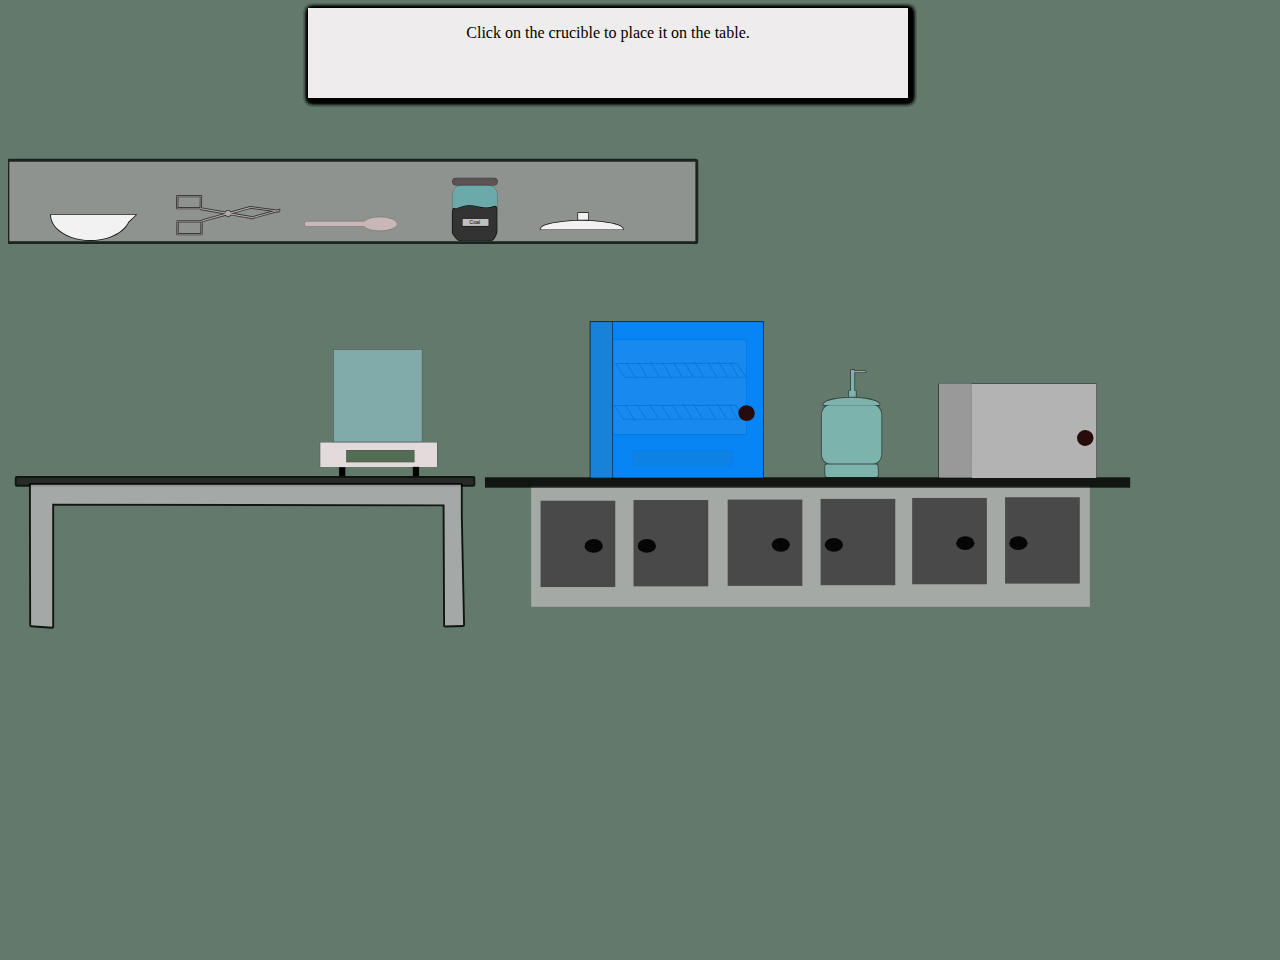
<file: Trial.html>
<html>
    <head>
       <!--label code-->
       <link rel="stylesheet" type="text/css" href="tooltipster.bundle.min.css"/>
      <link rel="stylesheet" type="text/css" href="tooltipster-sideTip-punk.min.css"/>
      <link rel="stylesheet" type="text/css" href="style11.css"/>
    
      <script type="text/javascript" src="http://code.jquery.com/jquery-1.10.0.min.js"></script>
      <script type="text/javascript" src="tooltipster.bundle.min.js"></script>
      <script>
         $(document).ready(function() {
             $('.tooltip').tooltipster({
             theme: 'tooltipster-punk',
             'maxWidth': 270, // set max width of tooltip box
             contentAsHTML: true, // set title content to html
             trigger: 'custom', // add custom trigger
              triggerOpen: { // open tooltip when element is clicked, tapped (mobile) or hovered
                  click: true,
                  tap: true,
                  mouseenter: true
                  },
                 triggerClose: { // close tooltip when element is clicked again, tapped or when the mouse leaves it
                  click: true,
                  scroll: false, // ensuring that scrolling mobile is not tapping!
                  tap: true,
                  mouseleave: true
                  }
         });
         });
       </script>
        <title>Experiment 2</title>
        <link rel="stylesheet" type="text/css" href="BigSVGs.css">
        
    </head>
    <body style="background-color: #63796c; overflow: hidden;">

      <div class="slave" id="fun21">
         <p>We are done<p>
      </div>
      <div class="slave" id="fun20">
         <p>Click on the crucible in the dessicator to weigh it the last time<p>
      </div>
      <div class="slave" id="fun19">
         <p>Wait for half an hour. Then click on the crucible in the weighing machine<p>
      </div>
      <div class="slave" id="fun18">
         <p>Click on the tongs to take the crucible to the furnace<p>
      </div>
      <div class="slave" id="fun17">
         <p>Click on the crucible in the dessicator to take it to the weighing machine<p>
      </div>
      <div class="slave" id="fun16">
         <p>Click on the crucible in the furnace to take it to the dessicator<p>
      </div>
  <div class="slave" id="fun15">
   <p>Click on the furnace again to open it<p>
</div>
   <div class="slave" id="fun14">
      <p>Click on the furnace to close it. Wait for seven minutes<p>
   </div>
   <div class="slave" id="YashKale">
      <p>Click on the tongs to take it to the furnace.<p>
   </div>
  <div class="slave" id="fun12">
      <p>Click on the crucible to place a lid on it<p>
  </div>
    <div class="slave" id="fun11">
     <p>Click on the crucible to transfer it to the weighing machine with the help of tongs</p>
 </div>
  <div class="slave" id="fun10">
     <p>Click on the tongs to transfer the crucible to the dessicator</p>
     </div>
    <div class="slave" id="fun9">
     <p>Click on the oven to close the door. Wait for the clock to complete one hour.</p>
 </div>
    <div class="slave" id="fun8">
        <p>Click on the tongs to take the crucible to the oven</p>
    </div>
    <div class="slave" id="fun7">
        <p>Click on the cruicble to weigh it along with the coal sample</p>
    </div>
    <div class="slave" id = "fun6">
        <p>Click on the spatula again to add the sample to the crucible</p>
    </div>
    <div class="slave" id="fun5">
        <p>Click on the spatula to collect the coal sample</p>
    </div>
    <div class="slave" id="fun4">
        <p>Click on the coal container to place it on the table</p>
    </div>
    
    <div class="slave" id="fun3">
        <p>Click on the crucible inside the weighing machine to take it out</p>
    </div>

    <div class="slave" id="fun2">
       <p>Now weigh the empty crucible in the weighning machine. Click on the crucible.</p>
    </div>
    <div class="slave master" id = "fun1">
        <p>Click on the crucible to place it on the table.</p>
    </div>
    <div style="padding-top: 150px; padding-left: 50px;">
        <div id = "Second" onclick ="clock1()" style = "position:absolute; z-index: 0; padding-left: 200px; display:none; padding-left: 400px;">
         <article class="clock">
            <div class="hours-container">
              <div class="hours"></div>
            </div>
            <div class="minutes-container">
              <div class="minutes"></div>
            </div>
            <div class="seconds-container">
              <div class="seconds"></div>
            </div>
          </article>
    
    </div>
    </div>
   
    <div id = "Third" style = "position:absolute; z-index: 0; padding-left: 200px; display:none; padding-left: 400px">
     
         <article class="clock1">
            <div class="hours1-container">
              <div class="hours1"></div>
            </div>
            <div class="minutes1-container">
              <div class="minutes1"></div>
            </div>
            <div class="seconds1-container">
              <div class="seconds1"></div>
            </div>
          </article>
    
    </div>
    
 
 <div id = "Fourth" style = "position:absolute; z-index: 0; padding-left: 200px; display:none; padding-left: 400px;">
   <article class="clock3">
      <div class="hours3-container">
        <div class="hours3"></div>
      </div>
      <div class="minutes3-container">
        <div class="minutes3"></div>
      </div>
      <div class="seconds3-container">
        <div class="seconds3"></div>
      </div>
    </article>
   
</div>
    
    <div id = "First" style = "position:relative">
      <?xml version="1.0" encoding="UTF-8" standalone="no"?>
      <svg
         xmlns:dc="http://purl.org/dc/elements/1.1/"
         xmlns:cc="http://creativecommons.org/ns#"
         xmlns:rdf="http://www.w3.org/1999/02/22-rdf-syntax-ns#"
         xmlns:svg="http://www.w3.org/2000/svg"
         xmlns="http://www.w3.org/2000/svg"
         xmlns:sodipodi="http://sodipodi.sourceforge.net/DTD/sodipodi-0.dtd"
         xmlns:inkscape="http://www.inkscape.org/namespaces/inkscape"
         width="297mm"
         height="210mm"
         viewBox="0 0 297 210"
         version="1.1"
         id="svg8"
         inkscape:version="1.0 (4035a4fb49, 2020-05-01)"
         sodipodi:docname="Layout.svg">
        <defs
           id="defs2">
          <inkscape:path-effect
             only_selected="false"
             apply_with_weight="true"
             apply_no_weight="true"
             helper_size="0"
             steps="2"
             weight="33.333333"
             lpeversion="1"
             is_visible="true"
             id="path-effect1446"
             effect="bspline" />
          <inkscape:path-effect
             only_selected="false"
             apply_with_weight="true"
             apply_no_weight="true"
             helper_size="0"
             steps="2"
             weight="33.333333"
             lpeversion="1"
             is_visible="true"
             id="path-effect1442"
             effect="bspline" />
        </defs>
        <sodipodi:namedview
           id="base"
           pagecolor="#ffffff"
           bordercolor="#666666"
           borderopacity="1.0"
           inkscape:pageopacity="0.0"
           inkscape:pageshadow="2"
           inkscape:zoom="1.4142136"
           inkscape:cx="800.24956"
           inkscape:cy="98.590159"
           inkscape:document-units="mm"
           inkscape:current-layer="layer1"
           inkscape:document-rotation="0"
           showgrid="false"
           inkscape:window-width="1624"
           inkscape:window-height="1020"
           inkscape:window-x="190"
           inkscape:window-y="0"
           inkscape:window-maximized="0" />
        <metadata
           id="metadata5">
          <rdf:RDF>
            <cc:Work
               rdf:about="">
              <dc:format>image/svg+xml</dc:format>
              <dc:type
                 rdf:resource="http://purl.org/dc/dcmitype/StillImage" />
              <dc:title />
            </cc:Work>
          </rdf:RDF>
        </metadata>
        <g
           inkscape:label="Layer 1"
           inkscape:groupmode="layer"
           id="layer1">
          <rect
             style="opacity:0.817891;fill:#b3b3b3;stroke-width:1.97323;stroke-linejoin:round;paint-order:markers stroke fill"
             id="rect901"
             width="147.82291"
             height="32.020569"
             x="138.42726"
             y="86.730118" />
          <rect
             style="opacity:0.817891;fill:#000000;stroke-width:1.97323;stroke-linejoin:round;paint-order:markers stroke fill"
             id="tabletop2"
             width="170.71777"
             height="2.7502406"
             x="126.19339"
             y="84.479927" />
          <rect
             style="opacity:0.817891;fill:#333333;stroke-width:1.4929;stroke-linejoin:round;paint-order:markers stroke fill"
             id="rect905"
             width="19.758093"
             height="22.838312"
             x="140.91791"
             y="90.680145" />
          <rect
             y="90.498894"
             x="165.50577"
             height="22.838312"
             width="19.758093"
             id="rect907"
             style="opacity:0.817891;fill:#333333;stroke-width:1.4929;stroke-linejoin:round;paint-order:markers stroke fill" />
          <ellipse
             ry="1.8125644"
             rx="2.4148781"
             cy="102.64307"
             cx="154.96812"
             id="path1584-4"
             style="opacity:0.916;fill:#000000;stroke-width:0.394948" />
          <ellipse
             ry="1.8125644"
             rx="2.4148781"
             cy="102.64307"
             cx="169.0183"
             id="path1584-9"
             style="opacity:0.916;fill:#000000;stroke-width:0.394948" />
          <rect
             style="opacity:0.817891;fill:#999999;stroke:#000000;stroke-width:1.52245;stroke-linejoin:round;stroke-opacity:0.85769236;paint-order:markers stroke fill"
             id="shelf"
             width="181.51622"
             height="21.037502"
             x="0.35369748"
             y="0.98358506" />
          <rect
             style="opacity:0.817891;fill:#1a1a1a;stroke:#000000;stroke-width:1.027;stroke-linejoin:round;stroke-opacity:1;paint-order:markers stroke fill"
             id="rect982"
             width="120.81674"
             height="1.7873007"
             x="2.3142166"
             y="84.672096" />
          <path
             id="rect984"
             style="opacity:0.817891;fill:#b3b3b3;stroke:#000000;stroke-width:1.00012;stroke-linejoin:round;stroke-opacity:1;paint-order:markers stroke fill"
             d="m 6.0474714,86.464637 v 8.407239 l 0.066817,28.761214 5.5879126,0.4009 V 91.464189 l 103.789559,0.187019 0.1451,32.048702 4.7828,-0.13364 -0.60136,-28.694397 v -8.407239 z"
             sodipodi:nodetypes="ccccccccccc" />
          <rect
             y="90.379486"
             x="190.41339"
             height="22.838312"
             width="19.758093"
             id="rect905-1"
             style="opacity:0.817891;fill:#333333;stroke-width:1.4929;stroke-linejoin:round;paint-order:markers stroke fill" />
          <rect
             style="opacity:0.817891;fill:#333333;stroke-width:1.4929;stroke-linejoin:round;paint-order:markers stroke fill"
             id="rect907-9"
             width="19.758093"
             height="22.838312"
             x="215.00125"
             y="90.198235" />
          <ellipse
             style="opacity:0.916;fill:#000000;stroke-width:0.394949"
             id="path1584-4-7"
             cx="204.46361"
             cy="102.34241"
             rx="2.4148781"
             ry="1.8125644" />
          <ellipse
             style="opacity:0.916;fill:#000000;stroke-width:0.394949"
             id="path1584-9-1"
             cx="218.51378"
             cy="102.34241"
             rx="2.4148781"
             ry="1.8125644" />
          <rect
             y="89.946426"
             x="239.23154"
             height="22.838312"
             width="19.758093"
             id="rect905-5"
             style="opacity:0.817891;fill:#333333;stroke-width:1.4929;stroke-linejoin:round;paint-order:markers stroke fill" />
          <rect
             style="opacity:0.817891;fill:#333333;stroke-width:1.4929;stroke-linejoin:round;paint-order:markers stroke fill"
             id="rect907-0"
             width="19.758093"
             height="22.838312"
             x="263.8194"
             y="89.765175" />
          <ellipse
             style="opacity:0.916;fill:#000000;stroke-width:0.394949"
             id="path1584-4-1"
             cx="253.28174"
             cy="101.90935"
             rx="2.4148781"
             ry="1.8125644" />
          <ellipse
             style="opacity:0.916;fill:#000000;stroke-width:0.394949"
             id="path1584-9-4"
             cx="267.33191"
             cy="101.90935"
             rx="2.4148781"
             ry="1.8125644" />
          <rect
             ry="2.5513394"
             y="7.1494594"
             x="117.66541"
             height="14.766642"
             width="11.759859"
             id="container" onclick="f4()"
             style="opacity:0.271566;fill:#0de6f4;fill-opacity:1;stroke:#000000;stroke-width:0.3;stroke-linejoin:round;stroke-miterlimit:4;stroke-dasharray:none;stroke-opacity:0.976923;paint-order:markers stroke fill">
             <animateTransform 
                  attributeName="transform"
                  attributeType="XML"
                  type="translate"
                  dur="1s"
                  values="0,0;-90,62"
                  visibility="hidden"
                  fill="freeze"
                  begin="coallid.click; coalincontainer.click; Containersticker.click;ContainerLabel.click;container.click"
                  additive="sum" 
                  
                  />
      </rect>
          <rect
             ry="0.9020344"
             y="5.3453903"
             x="117.66541"
             height="1.8040688"
             width="11.759869"
             id="coallid" onclick="f4()"
             style="opacity:0.69009585;fill:#483737;fill-opacity:1;stroke:#000000;stroke-width:0.3;stroke-linejoin:round;stroke-miterlimit:4;stroke-dasharray:none;stroke-opacity:0.976923;paint-order:markers stroke fill">
             <animateTransform 
                  attributeName="transform"
                  attributeType="XML"
                  type="translate"
                  dur="1s"
                  values="0,0;-90,62"
                  visibility="hidden"
                  fill="freeze"
                  begin="coallid.click; coalincontainer.click; Containersticker.click;ContainerLabel.click;container.click"
                  additive="sum" 
                   />
                   <animateTransform id="beaker-7" 
                   attributeName="transform"
                   attributeType="XML"
                   type="translate"
                   dur="1s"
                   values="-90,62;-100,62"
                   restart="whenNotActive"
                   fill="freeze"
                   begin="coallid.click+1.3s; coalincontainer.click+1.3s; Containersticker.click+1.3s;ContainerLabel.click+1.3s;container.click+1.3s"
                   
                   />
   </rect>
          <path
             sodipodi:nodetypes="csssssssc"
             d="m 118.50062,13.563929 c 5.13421,-2.429187 6.30376,0.834697 9.88087,-0.661458 1.2555,-0.525122 0.90203,1.063764 0.90203,1.563491 v 5.125371 c 0,0.499726 -0.87478,2.177703 -1.3745,2.177703 h -8.41621 c -0.49973,0 -1.89422,-1.677977 -1.89422,-2.177703 v -5.125371 c 0,-0.499727 0.0254,-1.435618 0.90203,-0.902033 z"
             style="opacity:1;fill:#333333;fill-opacity:1;stroke:#000000;stroke-width:0.3;stroke-linejoin:round;stroke-miterlimit:4;stroke-dasharray:none;stroke-opacity:0.976923;paint-order:markers stroke fill"
             id="coalincontainer" onclick="f4()">
             <animateTransform 
                  attributeName="transform"
                  attributeType="XML"
                  type="translate"
                  dur="1s"
                  values="0,0;-90,62"
                  visibility="hidden"
                  fill="freeze"
                  begin="coallid.click; coalincontainer.click; Containersticker.click;ContainerLabel.click;container.click"
                  additive="sum" 
                  
                  />
               </path>
          <rect
             y="16.102989"
             x="120.27129"
             height="1.8708867"
             width="6.8821902"
             id="Containersticker" onclick="f4()"
             style="opacity:0.690096;fill:#ffffff;fill-opacity:1;stroke:#000000;stroke-width:0.3;stroke-linejoin:round;stroke-miterlimit:4;stroke-dasharray:none;stroke-opacity:0.976923;paint-order:markers stroke fill" >
             <animateTransform 
                  attributeName="transform"
                  attributeType="XML"
                  type="translate"
                  dur="1s"
                  values="0,0;-90,62"
                  visibility="hidden"
                  fill="freeze"
                  begin="coallid.click; coalincontainer.click; Containersticker.click;ContainerLabel.click;container.click"
                  additive="sum" 
                  
                  />
            </rect>
          <text
             id="Containerlabel"
             onclick="f2()"
             y="17.576326"
             x="122.05243"
             style="font-style:normal;font-weight:normal;font-size:1.41111px;line-height:1.25;font-family:sans-serif;fill:#000000;fill-opacity:1;stroke:none;stroke-width:0.264583"
             xml:space="preserve"><tspan
               style="font-size:1.41111px;stroke-width:0.264583"
               y="17.576326"
               x="122.05243"
               id="tspan874"
               sodipodi:role="line">Coal</tspan>
               <animateTransform 
               attributeName="transform"
               attributeType="XML"
               type="translate"
               dur="1s"
               values="0,0;-90,62"
               visibility="hidden"
               fill="freeze"
               begin="coallid.click; coalincontainer.click; Containersticker.click;ContainerLabel.click;container.click"
               additive="sum" 
               
               />
            </text>
          <path
             d="m 98.468533,15.601215 a 4.5290194,1.8380519 0 0 0 -4.208065,1.158632 c -0.03431,-0.0061 -0.06927,-0.0097 -0.105186,-0.0097 h -15.09673 c -0.35844,0 -0.646993,0.307403 -0.646993,0.689258 0,0.381853 0.288553,0.689257 0.646993,0.689257 h 15.096724 c 0.03591,0 0.07083,-0.0039 0.105126,-0.0097 a 4.5290194,1.8380519 0 0 0 4.208213,1.158553 4.5290194,1.8380519 0 0 0 4.529015,-1.837994 4.5290194,1.8380519 0 0 0 -4.529015,-1.838074 4.5290194,1.8380519 0 0 1 -7.5e-5,0 z"
             style="fill:#c8b7b7;stroke:#000000;stroke-width:0.0588926;stroke-miterlimit:4;stroke-dasharray:none;stroke-opacity:0.85769236"
             id="fancyspoon" onclick= "f5()">
             
             <animateTransform 
                  attributeName="transform"
                  attributeType="XML"
                  type="translate"
                  dur="1s"
                  values="0,0;-65,45"
                  visibility="hidden"
                  fill="freeze"
                  begin="fancyspoon.click"
                  additive="sum" 
                  
                  />
               </path>
               <path
             d="m 33,61 a 4.5290194,1.8380519 0 0 0 -4.208065,1.158632 c -0.03431,-0.0061 -0.06927,-0.0097 -0.105186,-0.0097 h -15.09673 c -0.35844,0 -0.646993,0.307403 -0.646993,0.689258 0,0.381853 0.288553,0.689257 0.646993,0.689257 h 15.096724 c 0.03591,0 0.07083,-0.0039 0.105126,-0.0097 a 4.5290194,1.8380519 0 0 0 4.208213,1.158553 4.5290194,1.8380519 0 0 0 4.529015,-1.837994 4.5290194,1.8380519 0 0 0 -4.529015,-1.838074 4.5290194,1.8380519 0 0 1 -7.5e-5,0 z"
             style="fill:#c8b7b7;stroke:#000000;stroke-width:0.0588926;stroke-miterlimit:4;stroke-dasharray:none;stroke-opacity:0.85769236"
             id="fancyspoon1" onclick="f6()" display="none">
             <animateTransform 
                  attributeName="transform"
                  attributeType="XML"
                  type="translate"
                  dur="1s"
                  transform="rotate(-45,100,100)"
                  visibility="hidden"
                  fill="freeze"
                  begin="fancyspoon1.click"
                  additive="sum" 
                  
                  />
             <animateTransform 
                  attributeName="transform"
                  attributeType="XML"
                  type="translate"
                  dur="1.2s"
                  values="0,0;35,10;35,15"
                  visibility="hidden"
                  fill="freeze"
                  begin="fancyspoon1.click;blackpowder.click"
                  additive="sum" 
                  
                  />
                  <animateTransform 
                  attributeName="transform"
                  attributeType="XML"
                  type="translate"
                  dur="0.5s"
                  values="0,0;0,-7"
                  visibility="hidden"
                  fill="freeze"
                  begin="fancyspoon1.click+1.2s"
                  additive="sum" 
                  
                  />
               </path>
              
          <path
             sodipodi:nodetypes="ccccccccc"
             d="m 11.30373,14.609173 c 1.04e-4,2.389346 1.994093,4.597165 5.230878,5.791824 3.236765,1.194624 7.224569,1.194624 10.461333,0 2.342205,-0.864438 4.069746,-2.275158 4.820222,-3.936218 l 1.99104,-1.868238 -1.580384,0.01263 c 0.0025,-0.05817 -8.5e-5,0.05819 0,0 H 21.765063 Z"
             style="opacity:0.690096;fill:#f2f2f2;fill-opacity:1;stroke:#000000;stroke-width:0.428581;stroke-linejoin:round;stroke-miterlimit:4;stroke-dasharray:none;stroke-opacity:0.857692;paint-order:markers stroke fill"
             id="crucible" display="none" >
             <animateTransform 
                  attributeName="transform"
                  attributeType="XML"
                  type="translate"
                  dur="1s"
                  values="0,0;-60,62.5"
                  visibility="hidden"
                  fill="freeze"
                  begin="crucible.click"
                  additive="sum" 
                  
                  />
               </path>
             
          <path
             d="m 36,63 c -1.437576,0.367032 -3.086676,0.629257 -4.404824,-0.03374 0.632998,-0.586226 1.36436,-1.256024 1.997357,-1.842252 z"
             style="fill:#333333;stroke:#000000;stroke-width:0.0339232;stroke-miterlimit:4;stroke-dasharray:none;stroke-opacity:0.85769236"
             id="blackpowder" onclick = " f6()"display="none">
            
               <!--jar se crucible tak-->
              
               <animateTransform 
                    attributeName="transform"
                    attributeType="XML"
                    type="translate"
                    dur="1.2s"
                    values="0,0;35,10;35,20"
                    visibility="hidden"
                    fill="freeze"
                    begin="blackpowder.click; fancyspoon1.click"
                    additive="sum" 
                    
                    />
                 </path>
          <path
             sodipodi:nodetypes="ccccccccc"
             d="m 11.30373,14.609173 c 1.04e-4,2.389346 1.994093,4.597165 5.230878,5.791824 3.236765,1.194624 7.224569,1.194624 10.461333,0 2.342205,-0.864438 4.069746,-2.275158 4.820222,-3.936218 l 1.99104,-1.868238 -1.580384,0.01263 c 0.0025,-0.05817 -8.5e-5,0.05819 0,0 H 21.765063 Z"
             style="opacity:0.690096;fill:#f2f2f2;fill-opacity:1;stroke:#000000;stroke-width:0.428581;stroke-linejoin:round;stroke-miterlimit:4;stroke-dasharray:none;stroke-opacity:0.857692;paint-order:markers stroke fill"
             id="crucible1" display="none">
             <animateTransform 
                  attributeName="transform"
                  attributeType="XML"
                  type="translate"
                  dur="1s"
                  values="0,0;-60,62.5"
                  visibility="hidden"
                  fill="freeze"
                  begin="crucible1.click"
                  additive="sum" 
                  
                  />
               </path>
          <path
             d="m 44.73828,10.061844 -0.04341,3.24528 0.100253,0.0062 v 0.02532 h 6.035808 l 0.210322,0.237195 6.488491,1.117761 a 0.69434029,0.69134235 0 0 0 0.0052,0.07131 l -6.100403,1.69447 -0.190169,0.24753 -0.08733,-0.0057 h -6.341731 l -0.04444,3.510897 0.122989,0.0083 h 6.341731 l 0.04289,-3.433382 6.344317,-1.762166 a 0.69434029,0.69134235 0 0 0 0.600995,0.345198 0.69434029,0.69134235 0 0 0 0.649058,-0.445451 l 5.472533,0.942579 -0.05013,0.130224 0.310576,-0.08527 0.08682,0.01499 -0.02791,-0.03101 6.515364,-1.788004 0.441833,0.05943 0.112655,-0.211357 0.109037,-0.28112 -0.723985,0.198438 -6.919476,-0.927592 0.03204,-0.04134 -0.111623,0.03101 -0.05323,-0.0072 -0.01395,0.02584 -5.195548,1.443323 a 0.69434029,0.69134235 0 0 0 -0.634072,-0.409794 0.69434029,0.69134235 0 0 0 -0.641821,0.427881 l -6.520015,-1.123446 0.04341,-3.223059 -0.120925,-0.0072 z m 0.119372,0.104387 h 6.125207 l -0.04134,3.067513 H 44.81683 Z m 19.184876,2.985347 6.522082,0.874365 -6.079733,1.667599 -0.09353,-0.104903 -5.430676,-0.93586 4.994011,-1.386996 z m -19.106327,3.662825 h 6.219259 l -0.04134,3.292823 h -6.218743 z"
             style="opacity:0.690096;fill:#c8b7b7;fill-opacity:1;stroke:#000000;stroke-width:0.499999;stroke-linejoin:round;stroke-miterlimit:4;stroke-dasharray:none;stroke-opacity:0.857692;paint-order:markers stroke fill"
             id="tongs" onclick= "f8()">
             <!--tongs move from the shelf to weighing balance -->
             <animateTransform 
                  attributeName="transform"
                  attributeType="XML"
                  type="translate"
                  dur="1.3s"
                  values="0,0;19,58"
                  visibility="hidden"
                  fill="freeze"
                  begin="tongs.click"
                  additive="sum" 
                  
                  />
                  <!--tangs take the cruciblee from machine to furnace-->
                  <animateTransform 
                  attributeName="transform"
                  attributeType="XML"
                  type="translate"
                  dur="1.7s"
                  values="0,0;0,-29;50,-29;50,0"
                  visibility="hidden"
                  fill="freeze"
                  begin="tongs.click+1.5s"
                  additive="sum" 
                  
                  />
          
                  <!--<animateTransform 
                  attributeName="transform"
                  attributeType="XML"
                  type="translate"
                  dur="1.7s"
                  values="0,0;30,-10"
                  visibility="hidden"
                  fill="freeze"
                  begin="tongs.click+4s"
                  additive="sum" 
                  
                  />-->
                  <!--this is when tongss keep the cruciblee in the furnace and go back to the shelf-->
                  <animateTransform 
                  attributeName="transform"
                  attributeType="XML"
                  type="translate"
                  dur="1.5s"
                  values="0,0;0,-10;-5,-29;-66,-57;"
                  visibility="hidden"
                  fill="freeze"
                  begin="tongs.click+4s"
                  additive="sum" 
                  
                  />
               </path>
               <!--<path
                  d="m 44.73828,13.061844 -0.04341,3.24528 0.100253,0.0062 v 0.02532 h 6.035808 l 0.210322,0.237195 6.488491,1.117761 a 0.69434029,0.69134235 0 0 0 0.0052,0.07131 l -6.100403,1.69447 -0.190169,0.24753 -0.08733,-0.0057 h -6.341731 l -0.04444,3.510897 0.122989,0.0083 h 6.341731 l 0.04289,-3.433382 6.344317,-1.762166 a 0.69434029,0.69134235 0 0 0 0.600995,0.345198 0.69434029,0.69134235 0 0 0 0.649058,-0.445451 l 5.472533,0.942579 -0.05013,0.130224 0.310576,-0.08527 0.08682,0.01499 -0.02791,-0.03101 6.515364,-1.788004 0.441833,0.05943 0.112655,-0.211357 0.109037,-0.28112 -0.723985,0.198438 -6.919476,-0.927592 0.03204,-0.04134 -0.111623,0.03101 -0.05323,-0.0072 -0.01395,0.02584 -5.195548,1.443323 a 0.69434029,0.69134235 0 0 0 -0.634072,-0.409794 0.69434029,0.69134235 0 0 0 -0.641821,0.427881 l -6.520015,-1.123446 0.04341,-3.223059 -0.120925,-0.0072 z m 0.119372,0.104387 h 6.125207 l -0.04134,3.067513 H 44.81683 Z m 19.184876,2.985347 6.522082,0.874365 -6.079733,1.667599 -0.09353,-0.104903 -5.430676,-0.93586 4.994011,-1.386996 z m -19.106327,3.662825 h 6.219259 l -0.04134,3.292823 h -6.218743 z"
                  style="opacity:0.690096;fill:#c8b7b7;fill-opacity:1;stroke:#000000;stroke-width:0.499999;stroke-linejoin:round;stroke-miterlimit:4;stroke-dasharray:none;stroke-opacity:0.857692;paint-order:markers stroke fill"
                  id="tongs2">
                  <!--tongss move from shelf to deligator
                  <animateTransform 
                  attributeName="transform"
                  attributeType="XML"
                  type="translate"
                  dur="1.5s"
                  values="0,0;20,20;60,20;66,57"
                  visibility="hidden"
                  fill="freeze"
                  begin="tongs2.click"
                  additive="sum" 
                  
                  />
                  <!--tongss remove cruciblee from furnace and keep it in the deligator
               
                  <animateTransform 
                  attributeName="transform"
                  attributeType="XML"
                  type="translate"
                  dur="2s"
                  values="0,0;0,-40;90,-40;90,-25"
                  visibility="hidden"
                  fill="freeze"
                  begin="tongs2.click+1.5s"
                  additive="sum" 
                  
                  />

               </path>-->
            
          <path 
             d="m 150.84766,14.552671 v 1.804024 h 2.67271 v -1.804024 z m -4.5067,2.378668 a 10.921559,2.2626414 0 0 0 -5.46116,1.95957 h 10.92181 10.92182 a 10.921559,2.2626414 0 0 0 -5.46117,-1.95957 10.921559,2.2626414 0 0 0 -10.9213,0 z"
             style="opacity:1;fill:#f2f2f2;fill-opacity:1;stroke:#000000;stroke-width:0.37615;stroke-linejoin:round;stroke-miterlimit:4;stroke-dasharray:none;stroke-opacity:0.857692;paint-order:markers stroke fill"
             id="cruciblelid" >
             <animateTransform 
                  attributeName="transform"
                  attributeType="XML"
                  type="translate"
                  dur="2s"
                  values="0,0;-53,22"
                  fill="freeze"
                  begin="Crucibleindessicatortofurnace.click+1s"
                  additive="sum" 
                  
                  />
                  
               </path>

          <rect
             style="fill:#e3dbdb;stroke:#000000;stroke-width:0.0596892;stroke-miterlimit:4;stroke-dasharray:none;stroke-opacity:1"
             id="weighingmachine"
             width="30.981323"
             height="6.6561065"
             x="82.562378"
             y="75.181831"
             ry="0" />
          <rect
             style="fill:#536c53;stroke:#000000;stroke-width:0.055957;stroke-miterlimit:4;stroke-dasharray:none;stroke-opacity:1"
             id="Display"
             width="18.00227"
             height="3.1550395"
             x="89.50676"
             y="77.297806" />
          <rect
             style="fill:#000000;stroke-width:0.0549221"
             id="stand2"
             width="1.6406566"
             height="2.3413601"
             x="87.600372"
             y="81.834503" />
          <rect
             y="81.722054"
             x="107.11656"
             height="2.4612653"
             width="1.6406566"
             id="stand1"
             style="fill:#000000;stroke-width:0.0563111" />
          <rect
             style="opacity:0.43;fill:#aaeeff;stroke:#000000;stroke-width:0.0906829;stroke-miterlimit:4;stroke-dasharray:none;stroke-opacity:1"
             id="shield"
             width="23.392267"
             height="24.422831"
             x="86.159996"
             y="50.69796"
             onclick="Heyy" />
          <path
             d="m 26.528812,14.930692 c -2.705313,0.392257 -5.808701,0.672503 -8.289274,-0.03606 1.191215,-0.626514 2.567538,-1.342344 3.758751,-1.968861 z"
             style="fill:#333333;stroke:#000000;stroke-width:0.0481089;stroke-miterlimit:4;stroke-dasharray:none;stroke-opacity:0.857692"
             id="blackpowderincrucible" display="none" />
          <path
             id="crucible0" onclick="f1()"
             style="opacity:1;fill:#f2f2f2;fill-opacity:1;stroke:#000000;stroke-width:0.428581;stroke-linejoin:round;stroke-miterlimit:4;stroke-dasharray:none;stroke-opacity:0.857692;paint-order:markers stroke fill"
             d="m 11.350977,15.034396 c 1.04e-4,2.389346 1.994093,4.597165 5.230878,5.791824 3.236765,1.194624 7.224569,1.194624 10.461333,0 2.342205,-0.864438 4.069746,-2.275158 4.820222,-3.936218 l 1.99104,-1.868238 -1.580384,0.01263 c 0.0025,-0.05817 -8.5e-5,0.05819 0,0 H 21.81231 Z"
             sodipodi:nodetypes="ccccccccc" >
             <animateTransform 
             attributeName="transform"
             attributeType="XML"
             type="translate"
             dur="1s"
             id = "anicrucible0"
             values="0,0;53,78"
             visibility="hidden"
             fill="freeze"
            begin = "crucible0.click"
             additive="sum" 
            
             />
            </path>
            
          <path
            sodipodi:nodetypes="ccccccccc"
            d="m 61.599786,80.054696 c 6.9e-5,1.361422 1.321661,2.619412 3.466964,3.300115 2.145289,0.680683 4.788358,0.680683 6.93365,0 1.55239,-0.492547 2.69738,-1.296359 3.19478,-2.242812 l 1.31964,-1.0645 -1.04746,0.0072 c 0.001,-0.03315 -6e-5,0.03316 0,0 h -6.933927 z"
            style="opacity:1;fill:#f2f2f2;fill-opacity:1;stroke:#000000;stroke-width:0.263376;stroke-linejoin:round;stroke-miterlimit:4;stroke-dasharray:none;stroke-opacity:0.857692;paint-order:markers stroke fill"
            id="crucible_to_weighingmachine"  onclick="f2()" display = "none">

            <animateTransform 
            id = "anicrucible_to_weighingmachine"
            attributeName="transform"
            attributeType="XML"
            type="translate"
            dur="1.7s"
            values="0,0;10,-35;30,-35;29.4,-8.8"
            visibility="hidden"
            fill="freeze"
            begin="crucible_to_weighingmachine.click"
            additive="sum" 
           
            />
           </path> 
           <path
           sodipodi:nodetypes="ccccccccc"
           d="m 91.099786,71.354696 c 6.9e-5,1.361422 1.321661,2.619412 3.466964,3.300115 2.145289,0.680683 4.788358,0.680683 6.93365,0 1.55239,-0.492547 2.69738,-1.296359 3.19478,-2.242812 l 1.31964,-1.0645 -1.04746,0.0072 c 0.001,-0.03315 -6e-5,0.03316 0,0 h -6.933927 z"
           style="opacity:1;fill:#f2f2f2;fill-opacity:1;stroke:#000000;stroke-width:0.263376;stroke-linejoin:round;stroke-miterlimit:4;stroke-dasharray:none;stroke-opacity:0.857692;paint-order:markers stroke fill"
           id="Crucibleinmachine" onclick="f3()" display="none">
             <!--khali cruciblee is weighed and is sent back to the table-->
           <animateTransform 
           attributeName="transform"
           attributeType="XML"
           type="translate"
           dur="1.7s"
           values="0,0;0,-28;-29,-28;-29,9"
           visibility="hidden"
           fill="freeze"
           begin="Crucibleinmachine.click"
           additive="sum" 
          
           />
        </path>
          <path
             sodipodi:nodetypes="ccccccccc"
             d="m 61.999786,80.354696 c 6.9e-5,1.361422 1.321661,2.619412 3.466964,3.300115 2.145289,0.680683 4.788358,0.680683 6.93365,0 1.55239,-0.492547 2.69738,-1.296359 3.19478,-2.242812 l 1.31964,-1.0645 -1.04746,0.0072 c 0.001,-0.03315 -6e-5,0.03316 0,0 h -6.933927 z"
             style="opacity:1;fill:#f2f2f2;fill-opacity:1;stroke:#000000;stroke-width:0.263376;stroke-linejoin:round;stroke-miterlimit:4;stroke-dasharray:none;stroke-opacity:0.857692;paint-order:markers stroke fill"
             id="Cruciblefilledwithpowderistakentomachine" onclick="f7()" display = "none">
             <animateTransform 
             attributeName="transform"
             attributeType="XML"
             type="translate"
             dur="1.7s"
             values="0,0;10,-35;30,-35;29.6,-9"
             visibility="hidden"
             fill="freeze"
             begin="Cruciblefilledwithpowderistakentomachine.click"
             additive="sum" 
             />
      </path>

            
             
          </path> 
             <path
             sodipodi:nodetypes="ccccccccc"
             d="m 91.099786,71.354696 c 6.9e-5,1.361422 1.321661,2.619412 3.466964,3.300115 2.145289,0.680683 4.788358,0.680683 6.93365,0 1.55239,-0.492547 2.69738,-1.296359 3.19478,-2.242812 l 1.31964,-1.0645 -1.04746,0.0072 c 0.001,-0.03315 -6e-5,0.03316 0,0 h -6.933927 z"
             style="opacity:1;fill:#f2f2f2;fill-opacity:1;stroke:#000000;stroke-width:0.263376;stroke-linejoin:round;stroke-miterlimit:4;stroke-dasharray:none;stroke-opacity:0.857692;paint-order:markers stroke fill"
             id="tongswilltaketofurnace" display = "none" onclick="f8()">
             
             <animateTransform 
                  attributeName="transform"
                  attributeType="XML"
                  type="translate"
                  dur="1.7s"
                  values="0,0;0,-29;49,-29;49,0"
                  visibility="hidden"
                  fill="freeze"
                  begin="tongs.click+1.5s"
                  additive="sum" 
                  
                  /> 
             </path>
                 <!-- <path
                  sodipodi:nodetypes="ccccccccc"
                  d="m 140.099786,71.354696 c 6.9e-5,1.361422 1.321661,2.619412 3.466964,3.300115 2.145289,0.680683 4.788358,0.680683 6.93365,0 1.55239,-0.492547 2.69738,-1.296359 3.19478,-2.242812 l 1.31964,-1.0645 -1.04746,0.0072 c 0.001,-0.03315 -6e-5,0.03316 0,0 h -6.933927 z"
                  style="opacity:1;fill:#f2f2f2;fill-opacity:1;stroke:#000000;stroke-width:0.263376;stroke-linejoin:round;stroke-miterlimit:4;stroke-dasharray:none;stroke-opacity:0.857692;paint-order:markers stroke fill"
                  id="tongswilltaketodelegator"  onclick="f3()">
                  <animateTransform 
                  attributeName="transform"
                  attributeType="XML"
                  type="translate"
                  dur="2s"
                  values="0,0;0,-40;90,-40;90,-25"
                  visibility="hidden"
                  fill="freeze"
                  begin="tongs2.click+2s"
                  additive="sum" 
                  
                  />
            </path>-->
           
            
            <!-- <path
            sodipodi:nodetypes="ccccccccc"
            d="m 61.599786,80.054696 c 6.9e-5,1.361422 1.321661,2.619412 3.466964,3.300115 2.145289,0.680683 4.788358,0.680683 6.93365,0 1.55239,-0.492547 2.69738,-1.296359 3.19478,-2.242812 l 1.31964,-1.0645 -1.04746,0.0072 c 0.001,-0.03315 -6e-5,0.03316 0,0 h -6.933927 z"
            style="opacity:1;fill:#f2f2f2;fill-opacity:1;stroke:#000000;stroke-width:0.263376;stroke-linejoin:round;stroke-miterlimit:4;stroke-dasharray:none;stroke-opacity:0.857692;paint-order:markers stroke fill"
            id="crucible_to_weighingmachine"  onclick="f2()">

            <animateTransform 
            attributeName="transform"
            attributeType="XML"
            type="translate"
            dur="1.7s"
            values="0,0;10,-35;30,-35;29.6,-9"
            visibility="hidden"
            fill="freeze"
            begin="crucible_to_weighingmachine.click"
            additive="sum" 
           
            />
           </path>
            -->
           
          <path
             id="blackpowderinmachine"  display = "none"
             style="fill:#333333;stroke:#000000;stroke-width:0.0295644;stroke-miterlimit:4;stroke-dasharray:none;stroke-opacity:0.857692"
             d="m 71.15948,80.295607 c -1.793055,0.223503 -3.849944,0.383184 -5.494038,-0.02055 0.789523,-0.35698 1.701734,-0.764852 2.491256,-1.121834 z">
            
             <!--<animateTransform 
             attributeName="transform"
             attributeType="XML"
             type="translate"
             dur="1.7s"
             values="0,0;0,-28;-30,-28;-30,9"
             visibility="hidden"
             fill="freeze"
             begin="Crucibleinmachine.click"
             additive="sum" 
            
             />-->
             <animateTransform 
             attributeName="transform"
             attributeType="XML"
             type="translate"
             dur="1.7s"
             values="0,0;10,-35;30,-35;29.6,-9"
             visibility="hidden"
             fill="freeze"
             begin="Cruciblefilledwithpowderistakentomachine.click"
             additive="sum" 
            
             />
             <animateTransform 
                  attributeName="transform"
                  attributeType="XML"
                  type="translate"
                  dur="1.7s"
                  values="0,0;0,-29;50,-29;50,0"
                  visibility="hidden"
                  fill="freeze"
                  begin="tongs.click+1.5s"
                  additive="sum" 
                  
                  />
                  <!--<animateTransform 
                  attributeName="transform"
                  attributeType="XML"
                  type="translate"
                  dur="1.7s"
                  values="0,0;30,-10"
                  visibility="hidden"
                  fill="freeze"
                  begin="tongs.click+4s"
                  additive="sum" 
                  
                  />-->
                  <animateTransform 
                  attributeName="transform"
                  attributeType="XML"
                  type="translate"
                  dur="2s"
                  values="0,0;0,-40;90,-40;90,-25"
                  visibility="hidden"
                  fill="freeze"
                  begin="tongs2.click+8s"
                  additive="sum" 
                  
                  />
                  <!--tongss move the crucible towards the delegator-->

                  <animateTransform 
                  attributeName="transform"
                  attributeType="XML"
                  type="translate"
                  dur="2s"
                  values="0,0;0,0;0,0;0,0"
                  visibility="hidden"
                  fill="freeze"
                  begin="tongs2.click+8s"
                  additive="sum" 
                  
                  />
            </path>
          
           <path
             sodipodi:nodetypes="ccccccccc"
             d="m 91.099786,71.354696 c 6.9e-5,1.361422 1.321661,2.619412 3.466964,3.300115 2.145289,0.680683 4.788358,0.680683 6.93365,0 1.55239,-0.492547 2.69738,-1.296359 3.19478,-2.242812 l 1.31964,-1.0645 -1.04746,0.0072 c 0.001,-0.03315 -6e-5,0.03316 0,0 h -6.933927 z"
             style="opacity:1;fill:#f2f2f2;fill-opacity:1;stroke:#000000;stroke-width:0.263376;stroke-linejoin:round;stroke-miterlimit:4;stroke-dasharray:none;stroke-opacity:0.857692;paint-order:markers stroke fill"
             id="Crucibleinmachine" onclick="f3()" display = "none">
               <!--khali cruciblee is weighed and is sent back to the table-->
            <animateTransform 
             attributeName="transform"
             attributeType="XML"
             type="translate"
             dur="1.7s"
             values="0,0;0,-28;-30,-28;-30,9"
             visibility="hidden"
             fill="freeze"
             begin="Crucibleinmachine.click"
             additive="sum" 
            
             /> 
          </path>  
             <!--powder is filled in cruciblee and is taken to machine to be  weighed-->
             <!-- <path
             sodipodi:nodetypes="ccccccccc"
             d="m 61.999786,80.354696 c 6.9e-5,1.361422 1.321661,2.619412 3.466964,3.300115 2.145289,0.680683 4.788358,0.680683 6.93365,0 1.55239,-0.492547 2.69738,-1.296359 3.19478,-2.242812 l 1.31964,-1.0645 -1.04746,0.0072 c 0.001,-0.03315 -6e-5,0.03316 0,0 h -6.933927 z"
             style="opacity:1;fill:#f2f2f2;fill-opacity:1;stroke:#000000;stroke-width:0.263376;stroke-linejoin:round;stroke-miterlimit:4;stroke-dasharray:none;stroke-opacity:0.857692;paint-order:markers stroke fill"
             id="Cruciblefilledwithpowderistakentomachine"  onclick="f3()">
             <animateTransform 
             attributeName="transform"
             attributeType="XML"
             type="translate"
             dur="1.7s"
             values="0,0;10,-35;30,-35;29.6,-9"
             visibility="hidden"
             fill="freeze"
             begin="Cruciblefilledwithpowderistakentomachine.click"
             additive="sum" 
            
             /> -->
             
            <!--  <path
             sodipodi:nodetypes="ccccccccc"
             d="m 91.099786,71.354696 c 6.9e-5,1.361422 1.321661,2.619412 3.466964,3.300115 2.145289,0.680683 4.788358,0.680683 6.93365,0 1.55239,-0.492547 2.69738,-1.296359 3.19478,-2.242812 l 1.31964,-1.0645 -1.04746,0.0072 c 0.001,-0.03315 -6e-5,0.03316 0,0 h -6.933927 z"
             style="opacity:1;fill:#f2f2f2;fill-opacity:1;stroke:#000000;stroke-width:0.263376;stroke-linejoin:round;stroke-miterlimit:4;stroke-dasharray:none;stroke-opacity:0.857692;paint-order:markers stroke fill"
             id="tongswilltaketofurnace"  onclick="f3()">
             
             <animateTransform 
                  attributeName="transform"
                  attributeType="XML"
                  type="translate"
                  dur="1.7s"
                  values="0,0;0,-29;49,-29;49,0"
                  visibility="hidden"
                  fill="freeze"
                  begin="tongs.click+1.5s"
                  additive="sum" 
                  
                  /> -->
                  

                  <!--<animateTransform 
                  attributeName="transform"
                  attributeType="XML"
                  type="translate"
                  dur="1.7s"
                  values="0,0;30,-10"
                  visibility="hidden"
                  fill="freeze"
                  begin="tongs.click+4s"
                  additive="sum" 
                  
                  />-->
                  <!--furnace se delegator-->
                  <!-- <path
                  sodipodi:nodetypes="ccccccccc"
                  d="m 140.099786,71.354696 c 6.9e-5,1.361422 1.321661,2.619412 3.466964,3.300115 2.145289,0.680683 4.788358,0.680683 6.93365,0 1.55239,-0.492547 2.69738,-1.296359 3.19478,-2.242812 l 1.31964,-1.0645 -1.04746,0.0072 c 0.001,-0.03315 -6e-5,0.03316 0,0 h -6.933927 z"
                  style="opacity:1;fill:#f2f2f2;fill-opacity:1;stroke:#000000;stroke-width:0.263376;stroke-linejoin:round;stroke-miterlimit:4;stroke-dasharray:none;stroke-opacity:0.857692;paint-order:markers stroke fill"
                  id="tongswilltaketodelegator"  onclick="f3()">
                  <animateTransform 
                  attributeName="transform"
                  attributeType="XML"
                  type="translate"
                  dur="2s"
                  values="0,0;0,-40;90,-40;90,-25"
                  visibility="hidden"
                  fill="freeze"
                  begin="tongs2.click+1.5s"
                  additive="sum" 
                  
                  />
            </path> -->
            
          <path
             transform="scale(0.26458333)"
             d="M 843.03125 211.94922 L 843.03125 232.67578 L 846.29102 232.67578 L 846.29102 214.23047 L 857.53125 214.23047 L 857.53125 213.07422 L 846.29102 213.07422 L 846.29102 211.94922 L 843.03125 211.94922 z M 840.92188 232.87695 L 840.92188 238.7793 L 847.80664 238.7793 L 847.80664 232.87695 L 840.92188 232.87695 z M 842.85547 239.66797 A 28.128761 7.4038779 0 0 0 829.31641 240.66016 A 28.128761 7.4038779 0 0 0 815.25 247.07227 L 843.37891 247.07227 L 871.50977 247.07227 A 28.128761 7.4038779 0 0 0 857.44336 240.66016 A 28.128761 7.4038779 0 0 0 843.37695 239.66797 A 28.128761 7.4038779 0 0 0 842.85547 239.66797 z M 821.76172 247.22656 C 817.36927 247.22656 813.83203 251.71822 813.83203 257.29883 L 813.83203 295.45508 C 813.83203 301.03569 817.36927 305.5293 821.76172 305.5293 L 865.4668 305.5293 C 869.85921 305.5293 873.39453 301.03569 873.39453 295.45508 L 873.39453 257.29883 C 873.39453 251.71822 869.85921 247.22656 865.4668 247.22656 L 821.76172 247.22656 z M 818.80859 306.40625 C 817.85732 306.40625 817.11998 307.37818 817.1543 308.58594 L 817.38867 316.84375 C 817.42269 318.05152 818.21678 319.02539 819.16797 319.02539 L 868.31445 319.02539 C 869.26565 319.02539 870.00495 318.05152 869.9707 316.84375 L 869.73438 308.58594 C 869.70036 307.37818 868.90826 306.40625 867.95703 306.40625 L 818.80859 306.40625 z "
             style="opacity:0.444089;fill:#9cffff;fill-opacity:1;stroke:#000007;stroke-width:1.77896;stroke-linejoin:round;stroke-miterlimit:4;stroke-dasharray:none;stroke-opacity:0.969231;paint-order:markers stroke fill"
             id="dessicator" />
          
             
             
         
          <rect
             y="43.297665"
             x="154.08089"
             height="41.293144"
             width="45.703087"
             id="oven" onclick = "f9()"
             style="opacity:0.73482428;fill:#0086ff;fill-opacity:0.69999999;stroke:#000007;stroke-width:0.3;stroke-linejoin:round;stroke-miterlimit:4;stroke-dasharray:none;stroke-opacity:0.969231;paint-order:markers stroke fill" />
          <rect
             y="48.177429"
             x="160.15027"
             height="24.880997"
             width="35.091396"
             id="rect1188" onclick= "f9()"
             style="opacity:1;fill:#999999;fill-opacity:1;stroke:#000007;stroke-width:0.268468;stroke-linejoin:round;stroke-miterlimit:4;stroke-dasharray:none;stroke-opacity:0.969231;paint-order:markers stroke fill" />
          <path
             d="m 190.97416,54.152046 c 2.5133,4.109134 2.56072,4.184531 2.56072,4.184531 m -5.59565,-4.486119 c 2.5133,4.109134 2.56072,4.184532 2.56072,4.184532 m -5.31113,-3.920643 c 2.5133,4.109134 2.56072,4.184532 2.56072,4.184532 m -6.11729,-4.410723 c 2.51331,4.109134 2.56073,4.184532 2.56073,4.184532 m -5.31113,-4.146833 c 2.5133,4.109134 2.56072,4.184532 2.56072,4.184532 m -5.50081,-4.146834 c 2.5133,4.109134 2.56073,4.184532 2.56073,4.184532 m -5.35855,-3.996039 c 2.5133,4.109134 2.56072,4.184531 2.56072,4.184531 m -12.09231,-4.109134 c 2.5133,4.109133 2.56072,4.184531 2.56072,4.184531 m 3.79366,-4.523818 c 2.5133,4.109134 2.56073,4.184532 2.56073,4.184532 m -5.83313,-4.051992 c 2.5133,4.109134 2.56073,4.184531 2.56073,4.184531 m -8.50304,-3.835736 32.08025,-0.07747 2.36639,3.642358 -32.08024,0.07747 z"
             style="opacity:0.680511;fill:none;stroke:#000000;stroke-width:0.268468;stroke-linecap:butt;stroke-linejoin:miter;stroke-miterlimit:4;stroke-dasharray:none;stroke-opacity:1"
             id="grill1" />
          <path
             id="grill2"
             style="opacity:0.680511;fill:none;stroke:#000000;stroke-width:0.268468;stroke-linecap:butt;stroke-linejoin:miter;stroke-miterlimit:4;stroke-dasharray:none;stroke-opacity:1"
             d="m 190.67828,65.260162 c 2.51329,4.109134 2.56072,4.184531 2.56072,4.184531 m -5.59567,-4.486119 c 2.5133,4.109134 2.56073,4.184532 2.56073,4.184532 m -5.31114,-3.920643 c 2.51331,4.109134 2.56073,4.184532 2.56073,4.184532 m -6.11729,-4.410722 c 2.5133,4.109133 2.56072,4.184531 2.56072,4.184531 m -5.31113,-4.146833 c 2.5133,4.109134 2.56073,4.184532 2.56073,4.184532 m -5.50081,-4.146834 c 2.5133,4.109134 2.56072,4.184532 2.56072,4.184532 m -5.35855,-3.996039 c 2.5133,4.109134 2.56073,4.184531 2.56073,4.184531 m -12.09232,-4.109134 c 2.5133,4.109134 2.56073,4.184531 2.56073,4.184531 m 3.79366,-4.523817 c 2.5133,4.109133 2.56072,4.184531 2.56072,4.184531 m -5.83312,-4.051992 c 2.5133,4.109134 2.56072,4.184532 2.56072,4.184532 m -8.50303,-3.835737 32.08026,-0.07747 2.36638,3.642358 -32.08025,0.07747 z" />
          <rect
             y="77.391525"
             x="165.30095"
             height="3.9669447"
             width="26.302124"
             id="Display2" onclick= "f9()"
             style="fill:#536c53;stroke:#000000;stroke-width:0.055957;stroke-miterlimit:4;stroke-dasharray:none;stroke-opacity:1" />
          <path
             id="blackpowderinoven" display = "none"
             style="fill:#333333;stroke:#000000;stroke-width:0.0285866;stroke-miterlimit:4;stroke-dasharray:none;stroke-opacity:0.857692"
             d="m 179.57847,62.006063 c -1.59008,0.235641 -3.41416,0.403995 -4.87215,-0.02159 0.70013,-0.376368 1.50912,-0.806392 2.20928,-1.182763 z" >
             <animateTransform 
             attributeName="transform"
             attributeType="XML"
             type="translate"
             dur="1.5s"
             values="0,0;45,14"
             visibility="hidden"
             fill="freeze"
             begin="tongs3.click+1.3s"
             additive="sum" 
             
             />
             </path>
         
          <rect
             y="43.297665"
             x="154.08089"
             height="41.426773"
             width="5.8799257"
             id="ovendooropen" onclick="f9()" 
             style="opacity:0.680511;fill:#0086ff;fill-opacity:0.69803923;stroke:#000007;stroke-width:0.3;stroke-linejoin:round;stroke-miterlimit:4;stroke-dasharray:none;stroke-opacity:0.623077;paint-order:markers stroke fill" />
         
             <path
             sodipodi:nodetypes="ccccccccc"
             d="m 170.65744,62.068359 c 5e-5,1.435362 1.17207,2.761675 3.07452,3.479346 1.90249,0.717651 4.24636,0.717651 6.14885,0 1.37667,-0.519297 2.39206,-1.366764 2.83317,-2.364617 l 1.17026,-1.122315 -0.9289,0.0076 c 9e-4,-0.03494 -6e-5,0.03496 0,0 h -6.14906 z"
             style="opacity:1;fill:#f2f2f2;fill-opacity:1;stroke:#000000;stroke-width:0.254668;stroke-linejoin:round;stroke-miterlimit:4;stroke-dasharray:none;stroke-opacity:0.857692;paint-order:markers stroke fill"
             id="Crucibleinoven"display = "none">
             <animateTransform 
             attributeName="transform"
             attributeType="XML"
             type="translate"
             dur="1.5s"
             values="0,0;46,14.5"
             visibility="hidden"
             fill="freeze"
             begin="tongs3.click+1.3s"
             additive="sum" 
             
             />
            <!--  <animateTransform 
             attributeName="transform"
             attributeType="XML"
             type="translate"
             dur="1.5s"
             values="0,0;-79,9"
             visibility="hidden"
             fill="freeze"
             begin="Crucibleinoven.click"
             additive="sum" 
             
             /> -->
             </path>
             
                  
                  
             
             
            
          <rect
             y="59.795834"
             x="246.32709"
             height="24.738539"
             width="41.605732"
             id="furnace" onclick= "f14()"
             style="opacity:1;fill:#808080;fill-opacity:1;stroke:#000007;stroke-width:0.3;stroke-linejoin:round;stroke-miterlimit:4;stroke-dasharray:none;stroke-opacity:0.62307698;paint-order:markers stroke fill" />
          <rect
             y="62.177086"
             x="254.94713"
             height="16.668749"
             width="31.067442"
             id="heat" onclick= "f14()"
             style="opacity:0.543131;fill:#ff6600;fill-opacity:1;stroke:#000007;stroke-width:0.326308;stroke-linejoin:round;stroke-miterlimit:4;stroke-dasharray:none;stroke-opacity:0.623077;paint-order:markers stroke fill" />
          <rect
             y="80.530228"
             x="261.78073"
             height="3.4550395"
             width="18.00227"
             id="Display3" onclick= "f14()"
             style="fill:#536c53;stroke:#000000;stroke-width:0.055957;stroke-miterlimit:4;stroke-dasharray:none;stroke-opacity:1" />
          <rect
             transform="matrix(1,0,-0.23766855,0.97134631,0,0)"
             y="64.769142"
             x="274.83051"
             height="15.023391"
             width="4.1627226"
             id="rect1421"
             style="opacity:0.543131;fill:#ff6600;fill-opacity:1;stroke:#000007;stroke-width:0.304393;stroke-linejoin:round;stroke-miterlimit:4;stroke-dasharray:none;stroke-opacity:0.623077;paint-order:markers stroke fill" />
          <rect
             style="opacity:0.543131;fill:#ff6600;fill-opacity:1;stroke:#000007;stroke-width:0.309458;stroke-linejoin:round;stroke-miterlimit:4;stroke-dasharray:none;stroke-opacity:0.623077;paint-order:markers stroke fill"
             id="rect1421-8"
             width="4.2945991"
             height="15.050676"
             x="-265.66098"
             y="64.918457"
             transform="matrix(-1,0,0.24475345,0.96958535,0,0)" />
          <path
             inkscape:original-d="m 280.49425,64.393926 c -0.26239,0.0806 -0.52744,0.158552 -0.79512,0.23386 -0.16885,0.06501 -0.34035,0.127371 -0.5145,0.18709 -0.0909,0.111778 -0.18444,0.220914 -0.28063,0.327403 0.0338,0.0026 0.065,0.0026 0.0935,0 0.0494,0.03383 0.0962,0.06501 0.14031,0.09355 0.065,0.0026 0.12737,0.0026 0.18709,0 0.0338,0.04942 0.065,0.09619 0.0935,0.140317 0.33006,0.0026 0.65746,0.0026 0.98222,0 0.0494,-0.02854 0.0962,-0.05972 0.14032,-0.09355 0.14296,0.0026 0.28328,0.0026 0.42095,0 0.003,0.04942 0.003,0.09619 0,0.140317 0.0182,0.0026 0.0338,0.0026 0.0468,0 0.0182,0.06501 0.0338,0.127373 0.0468,0.187089 0.003,0.04942 0.003,0.09619 0,0.140317 0.0338,0.01823 0.065,0.03383 0.0935,0.04677 0.0182,0.06501 0.0338,0.12737 0.0468,0.187087 0.0338,0.06501 0.065,0.127373 0.0935,0.187089 -0.0285,0.0806 -0.0597,0.158555 -0.0935,0.23386 -0.29358,-0.02854 -0.58981,-0.05972 -0.88867,-0.09354 -0.32476,0.09619 -0.65217,0.189735 -0.98222,0.280633 0.0338,0.03383 0.065,0.06501 0.0935,0.09354 0.0182,0.04942 0.0338,0.09619 0.0468,0.140317 0.065,0.01823 0.12737,0.03383 0.18708,0.04677 0.0338,0.04942 0.065,0.09619 0.0935,0.140316 0.0338,0.03383 0.065,0.06501 0.0935,0.09354 0.0494,0.01823 0.0962,0.03383 0.14032,0.04677 0.003,0.01823 0.003,0.03383 0,0.04677 0.12737,-0.01294 0.2521,-0.02854 0.37418,-0.04677 0.33005,0.03383 0.65745,0.06501 0.98221,0.09354 0.11178,0.04942 0.22092,0.09619 0.32741,0.140317 0.0338,0.127373 0.065,0.252097 0.0935,0.374179 -0.0129,0.0026 -0.0285,0.0026 -0.0468,0 0.003,0.01823 0.003,0.03383 0,0.04677 -0.0129,0.03383 -0.0285,0.06501 -0.0468,0.09355 -0.0441,0.03383 -0.0909,0.06501 -0.14032,0.09354 -0.0441,0.0806 -0.0909,0.158554 -0.14031,0.23386 -0.13768,0.0026 -0.27799,0.0026 -0.42095,0 -0.13767,0.04942 -0.27799,0.09619 -0.42095,0.140316 -0.23122,0.111781 -0.46508,0.220916 -0.70159,0.327406 0.11179,0.01823 0.22092,0.03383 0.32741,0.04677 0.23651,0.12737 0.47037,0.252098 0.70158,0.374176 0.065,0.0026 0.12737,0.0026 0.18709,0 0.0494,0.03383 0.0962,0.06501 0.14032,0.09355 0.11178,0.03383 0.22091,0.06501 0.3274,0.09354 0.065,0.0026 0.12737,0.0026 0.18709,0 0.28328,0.189735 0.56391,0.376822 0.8419,0.561266 -0.10649,0.158551 -0.21562,0.31446 -0.32741,0.467722 -0.13767,0.0026 -0.27798,0.0026 -0.42095,0 -0.2468,0.0806 -0.49625,0.158552 -0.74835,0.23386 0.003,0.09619 0.003,0.189736 0,0.280633 0.0962,0.03383 0.18973,0.06501 0.28063,0.09354 0.065,0.0806 0.12738,0.158554 0.18709,0.233862 0.2521,-0.01294 0.50155,-0.02853 0.74836,-0.04677 0.14296,0.0806 0.28328,0.158554 0.42095,0.23386 0.0494,0.03383 0.0962,0.06501 0.14031,0.09355 -0.0285,0.142962 -0.0597,0.283279 -0.0935,0.42095 -0.12208,0.03383 -0.24681,0.06501 -0.37418,0.09354 -0.27799,0.111781 -0.55862,0.220917 -0.8419,0.327406 -0.0909,0.0806 -0.18444,0.158552 -0.28063,0.23386 0.0338,0.04942 0.065,0.09619 0.0935,0.140316 0.53273,-0.01294 1.06282,-0.02854 1.59026,-0.04677 0.11178,0.06501 0.22091,0.127373 0.3274,0.18709 0.0494,0.01823 0.0962,0.03383 0.14032,0.04677 0.0182,0.0806 0.0338,0.158551 0.0468,0.23386 0.003,0.04942 0.003,0.09619 0,0.140316 -0.0285,0.0026 -0.0597,0.0026 -0.0935,0 -0.0597,0.03383 -0.12208,0.06501 -0.18709,0.09354 -0.13767,0.0026 -0.27799,0.0026 -0.42095,0 -0.21563,0.03383 -0.4339,0.06501 -0.65481,0.09355 -0.21563,0.0806 -0.4339,0.158551 -0.65481,0.23386 -0.0909,0.01823 -0.18445,0.03383 -0.28063,0.04677 -0.0753,0.03383 -0.15327,0.06501 -0.23387,0.09354 -0.0441,0.111781 -0.0909,0.220917 -0.14031,0.327406 0.20532,0.0026 0.408,0.0026 0.60804,0 0.89131,0.09619 1.77998,0.189733 2.66601,0.280633 -0.0129,0.09619 -0.0285,0.189733 -0.0468,0.280633 -0.0285,0.0026 -0.0597,0.0026 -0.0935,0 -0.0441,0.04942 -0.0909,0.09619 -0.14031,0.140317 -0.23122,0.03383 -0.46508,0.06501 -0.70159,0.09354 -0.37153,0.0806 -0.74571,0.158554 -1.12253,0.233863 -0.16885,0.01823 -0.34035,0.03383 -0.51449,0.04677 0.003,0.03383 0.003,0.06501 0,0.09355 0.003,0.04942 0.003,0.09619 0,0.140317 0.12737,0.04942 0.2521,0.09619 0.37417,0.140316 0.17415,0.04942 0.34565,0.09619 0.5145,0.140317 0.0338,0.03383 0.065,0.06501 0.0935,0.09354 0.12737,0.04942 0.2521,0.09619 0.37418,0.140316 0.28328,0.01823 0.56391,0.03383 0.8419,0.04677 0.0494,0.03383 0.0962,0.06501 0.14032,0.09354 0.11178,0.04942 0.22091,0.09619 0.3274,0.140316 -0.0753,0.174144 -0.15326,0.345641 -0.23386,0.514493 -0.32476,0.0026 -0.65216,0.0026 -0.98222,0 -0.0909,0.0026 -0.18444,0.0026 -0.28063,0 -0.0285,0.0026 -0.0597,0.0026 -0.0935,0 0.0494,-0.02854 0.0962,-0.05972 0.14031,-0.09354"
             inkscape:path-effect="#path-effect1442"
             id="reflector2" onclick= "f14()"
             d="m 280.49425,64.393926 c -0.26332,0.07745 -0.52837,0.155403 -0.74675,0.225542 -0.21838,0.07014 -0.38988,0.132502 -0.52324,0.218631 -0.13336,0.08613 -0.2269,0.195263 -0.25668,0.249721 -0.0298,0.05446 0.001,0.05446 0.0406,0.07107 0.0392,0.01661 0.0859,0.0478 0.1403,0.06237 0.0543,0.01457 0.11672,0.01457 0.16318,0.03948 0.0465,0.02491 0.0776,0.0717 0.25723,0.09355 0.17959,0.02186 0.50699,0.02186 0.69306,0.0061 0.18606,-0.01579 0.23285,-0.04699 0.32741,-0.06237 0.0946,-0.01539 0.23488,-0.01539 0.30371,0.0093 0.0688,0.02471 0.0688,0.07148 0.0779,0.09354 0.009,0.02206 0.0247,0.02206 0.0394,0.0548 0.0147,0.03273 0.0303,0.0951 0.0377,0.149436 0.007,0.05434 0.007,0.10111 0.0246,0.131759 0.0172,0.03065 0.0484,0.04626 0.0705,0.08599 0.0222,0.03973 0.0378,0.102089 0.0616,0.164487 0.0238,0.0624 0.055,0.124773 0.0539,0.194021 -0.001,0.06925 -0.0322,0.147213 -0.19422,0.170064 -0.16197,0.02285 -0.4582,-0.0083 -0.77059,0.02245 -0.31238,0.03078 -0.63979,0.124326 -0.78746,0.188259 -0.14767,0.06393 -0.11649,0.09513 -0.0939,0.134357 0.0226,0.03923 0.0382,0.086 0.0782,0.115988 0.04,0.02999 0.10238,0.04558 0.1486,0.0779 0.0462,0.03232 0.0774,0.0791 0.10886,0.117868 0.0315,0.03876 0.0627,0.06996 0.10187,0.09254 0.0392,0.02258 0.086,0.03818 0.10781,0.05456 0.0218,0.01638 0.0218,0.03198 0.0853,0.03051 0.0635,-0.0015 0.18823,-0.01706 0.4146,-0.009 0.22636,0.0081 0.55376,0.03925 0.77219,0.07878 0.21843,0.03952 0.32757,0.0863 0.39651,0.172917 0.0689,0.08662 0.10011,0.211352 0.10886,0.272157 0.009,0.0608 -0.007,0.0608 -0.016,0.06992 -0.009,0.0091 -0.009,0.02472 -0.0172,0.04729 -0.008,0.02258 -0.0237,0.05376 -0.0543,0.08422 -0.0306,0.03045 -0.0774,0.06165 -0.12471,0.116802 -0.0473,0.05515 -0.0941,0.133121 -0.18608,0.171706 -0.092,0.03859 -0.2323,0.03859 -0.37314,0.06171 -0.14085,0.02312 -0.28117,0.0699 -0.46847,0.147843 -0.18731,0.07795 -0.42117,0.187082 -0.48263,0.249927 -0.0615,0.06284 0.0477,0.07843 0.21927,0.149223 0.1716,0.07079 0.40546,0.195515 0.55331,0.257035 0.14785,0.06152 0.21022,0.06152 0.26499,0.07812 0.0548,0.0166 0.10155,0.0478 0.17955,0.07841 0.078,0.03061 0.18713,0.06179 0.27263,0.07693 0.0855,0.01514 0.14786,0.01514 0.31956,0.109703 0.17171,0.09456 0.45234,0.281649 0.53637,0.452396 0.084,0.170746 -0.0251,0.326652 -0.14831,0.404341 -0.12322,0.07769 -0.26353,0.07769 -0.45891,0.116406 -0.19538,0.03872 -0.44483,0.116671 -0.57038,0.204002 -0.12556,0.08733 -0.12556,0.180877 -0.0772,0.242446 0.0484,0.06157 0.1419,0.09275 0.21943,0.148234 0.0775,0.05549 0.13989,0.13345 0.29587,0.163101 0.15598,0.02965 0.40543,0.01406 0.60066,0.04619 0.19522,0.03213 0.33554,0.110087 0.42903,0.164795 0.0935,0.05471 0.14028,0.08591 0.14634,0.171613 0.006,0.08571 -0.0251,0.226031 -0.10191,0.310564 -0.0768,0.08453 -0.20153,0.115714 -0.40444,0.185832 -0.20291,0.07012 -0.48354,0.179252 -0.6712,0.272962 -0.18766,0.09371 -0.28121,0.171661 -0.31151,0.235657 -0.0303,0.064 8.7e-4,0.110782 0.28176,0.124804 0.28089,0.01402 0.81098,-0.0016 1.13087,0.02275 0.3199,0.02432 0.42903,0.08668 0.50699,0.125289 0.078,0.03861 0.12477,0.05421 0.15467,0.101971 0.0299,0.04776 0.0455,0.125714 0.053,0.18788 0.007,0.06216 0.007,0.108935 -0.007,0.130998 -0.0143,0.02206 -0.0455,0.02206 -0.093,0.03739 -0.0475,0.01532 -0.10992,0.04651 -0.21046,0.06236 -0.10055,0.01585 -0.24087,0.01585 -0.42038,0.03129 -0.1795,0.01543 -0.39777,0.04662 -0.6164,0.101075 -0.21863,0.05446 -0.4369,0.132412 -0.59248,0.179273 -0.15559,0.04686 -0.24914,0.06245 -0.33527,0.08574 -0.0861,0.02329 -0.1641,0.05447 -0.22742,0.125537 -0.0633,0.07107 -0.11009,0.180212 -0.0305,0.234139 0.0796,0.05393 0.28223,0.05393 0.82803,0.100852 0.5458,0.04692 1.43447,0.140468 1.86938,0.234929 0.43491,0.09446 0.41931,0.188003 0.39744,0.233708 -0.0219,0.0457 -0.0531,0.0457 -0.0933,0.06909 -0.0403,0.02338 -0.0871,0.07017 -0.22625,0.108991 -0.13919,0.03883 -0.37305,0.07001 -0.6772,0.124513 -0.30414,0.05451 -0.67832,0.132463 -0.95096,0.179335 -0.27265,0.04687 -0.44415,0.06246 -0.53109,0.08728 -0.0869,0.02482 -0.0869,0.056 -0.0869,0.09498 0,0.03898 0,0.08575 0.064,0.131798 0.0639,0.04605 0.18868,0.09282 0.33677,0.139422 0.14808,0.0466 0.31958,0.09337 0.42066,0.133243 0.10109,0.03987 0.13227,0.07107 0.21048,0.10931 0.0782,0.03824 0.20294,0.08502 0.40542,0.115678 0.20248,0.03066 0.48311,0.04625 0.64694,0.07057 0.16383,0.02432 0.21063,0.05551 0.28865,0.09416 0.078,0.03864 0.18715,0.08541 0.20087,0.194458 0.0137,0.109048 -0.0642,0.280548 -0.26532,0.365699 -0.20108,0.08515 -0.52848,0.08515 -0.73896,0.08515 -0.21048,0 -0.30402,0 -0.36636,0 -0.0623,0 -0.0935,0 -0.0868,-0.01579 0.007,-0.01579 0.0536,-0.04698 0.0997,-0.07775"
             style="fill:none;stroke:#fa4900;stroke-width:0.264583px;stroke-linecap:butt;stroke-linejoin:miter;stroke-opacity:1" />
          <path
             inkscape:original-d="m 261.90789,64.316429 c -0.15328,0.0026 -0.30917,0.0026 -0.46773,0 0.003,0.01823 0.003,0.03383 0,0.04677 -0.1065,0.04942 -0.21561,0.09619 -0.3274,0.140317 -0.013,0.03383 -0.0285,0.06501 -0.0468,0.09354 -0.26238,0.09619 -0.52744,0.189735 -0.79512,0.280633 -0.0909,0.0026 -0.18444,0.0026 -0.28065,0 -0.0753,0.04942 -0.15324,0.09619 -0.23383,0.140316 -0.1065,0.06501 -0.21564,0.127374 -0.32743,0.18709 -0.0597,0.01823 -0.12208,0.03383 -0.18708,0.04677 0.003,0.06501 0.003,0.12737 0,0.187087 0.17415,-0.04413 0.34565,-0.0909 0.51451,-0.140317 0.20531,0.0026 0.40798,0.0026 0.60803,0 0.065,-0.02853 0.12737,-0.05972 0.18709,-0.09354 0.20532,-0.01294 0.40799,-0.02853 0.60804,-0.04677 0.23648,-0.07531 0.47035,-0.15326 0.70157,-0.23386 0.11179,0.04942 0.22093,0.09619 0.32742,0.140317 0.003,0.03383 0.003,0.06501 0,0.09354 -0.0286,0.01823 -0.0597,0.03383 -0.0936,0.04677 -0.0441,0.06501 -0.0909,0.12737 -0.1403,0.18709 -0.0441,0.01823 -0.0909,0.03383 -0.14034,0.04677 -0.0909,0.09619 -0.18444,0.189735 -0.28062,0.280633 -0.0597,0.04942 -0.12207,0.09619 -0.18708,0.140316 -0.24681,0.09619 -0.49626,0.189736 -0.74838,0.280633 -0.0597,0.0026 -0.12208,0.0026 -0.18708,0 -0.0597,0.03383 -0.12208,0.06501 -0.18709,0.09355 -0.15325,0.0026 -0.30917,0.0026 -0.4677,0 -0.18445,0.0806 -0.37156,0.158552 -0.56129,0.23386 0.0338,0.03383 0.065,0.06501 0.0936,0.09354 0.0962,0.0026 0.18973,0.0026 0.28064,0 0.18973,0.01823 0.37682,0.03383 0.56126,0.04677 0.4236,0.01823 0.84455,0.03383 1.26283,0.04677 0.15856,0.111781 0.31448,0.220914 0.46773,0.327403 -0.0441,0.0026 -0.0909,0.0026 -0.14031,0 -0.013,0.03383 -0.0285,0.06501 -0.0468,0.09355 -0.20002,0.03383 -0.40272,0.06501 -0.60804,0.09354 -0.13766,0.03383 -0.27797,0.06501 -0.42095,0.09354 -0.12208,0.0026 -0.2468,0.0026 -0.37417,0 -0.1065,0.06501 -0.21564,0.127373 -0.3274,0.18709 -0.0286,0.0026 -0.0597,0.0026 -0.0936,0 -0.18445,0.142962 -0.37153,0.283278 -0.56126,0.420949 0.18973,0.01823 0.37681,0.03383 0.56126,0.04677 0.20531,0.04942 0.40801,0.09619 0.60803,0.140317 0.22093,0.03383 0.43919,0.06501 0.65482,0.09354 0.11179,0.09619 0.2209,0.189735 0.3274,0.280633 -0.0753,0.04942 -0.15325,0.09619 -0.23387,0.140316 -0.0909,0.0806 -0.18444,0.158555 -0.28061,0.23386 -0.23122,0.04942 -0.46509,0.09619 -0.7016,0.14032 -0.16886,0.06501 -0.34033,0.12737 -0.51448,0.187086 -0.21564,0.01823 -0.43389,0.03383 -0.65482,0.04677 -0.12208,0.111782 -0.2468,0.220917 -0.37417,0.327406 0.15856,0.01823 0.31445,0.03383 0.46773,0.04677 0.17412,0.04942 0.34562,0.09619 0.51448,0.140316 0.53274,0.0806 1.0628,0.158554 1.59025,0.233863 0.11179,0.09619 0.22093,0.189733 0.32742,0.280633 -0.0909,0.04942 -0.18447,0.09619 -0.28064,0.140316 -0.0909,0.04942 -0.18444,0.09619 -0.28064,0.140317 -0.18445,0.09619 -0.37153,0.189732 -0.56127,0.280633 -0.0753,0.01823 -0.15324,0.03383 -0.23386,0.04677 -0.2468,0.111781 -0.49625,0.220917 -0.74835,0.327406 -0.16886,0.0026 -0.34036,0.0026 -0.51448,0 0.0338,0.06501 0.065,0.127371 0.0935,0.18709 0.47038,0.04942 0.93808,0.09619 1.40316,0.140316 0.0494,0.0026 0.0962,0.0026 0.14031,0 0.0338,0.01823 0.065,0.03383 0.0936,0.04677 0.003,0.0806 0.003,0.158555 0,0.233863 -0.0285,0.0026 -0.0597,0.0026 -0.0936,0 -0.013,0.01823 -0.0285,0.03383 -0.0468,0.04677 -0.21563,0.0026 -0.43389,0.0026 -0.65482,0 -0.40272,0.0806 -0.80806,0.158555 -1.21607,0.233863 -0.16886,0.06501 -0.34036,0.12737 -0.51449,0.187087 -0.0597,0.06501 -0.12207,0.127373 -0.18711,0.187089 0.71983,0.01823 1.43701,0.03383 2.15154,0.04677 0.17415,0.06501 0.34562,0.127371 0.51448,0.187087 -0.18444,0.0026 -0.37153,0.0026 -0.56126,0 -0.10649,0.04942 -0.21563,0.09619 -0.32739,0.140317 -0.44951,0.0806 -0.90162,0.158554 -1.35642,0.233862 -0.13766,0.06501 -0.27797,0.127371 -0.42095,0.187087 0.0338,0.01823 0.065,0.03383 0.0936,0.04677 0.003,0.03383 0.003,0.06501 0,0.09354 0.14295,0.0026 0.28329,0.0026 0.42095,0 0.57949,0.0026 1.15636,0.0026 1.73056,0 0.0338,0.03383 0.065,0.06501 0.0936,0.09355 0.003,0.06501 0.003,0.12737 0,0.187087 -0.0285,0.0026 -0.0597,0.0026 -0.0936,0 -0.013,0.03383 -0.0285,0.06501 -0.0468,0.09355 -0.0285,0.0026 -0.0597,0.0026 -0.0936,0 -0.0441,0.04942 -0.0909,0.09619 -0.14031,0.140316 -0.10649,0.0026 -0.21563,0.0026 -0.32742,0 -0.0441,0.03383 -0.0909,0.06501 -0.14031,0.09354 -0.51183,0.09619 -1.02634,0.189735 -1.54347,0.280633 -0.1065,0.01823 -0.21564,0.03383 -0.32742,0.04677 -0.0285,0.0026 -0.0597,0.0026 -0.0935,0 0.003,0.06501 0.003,0.12737 0,0.187089 0.31445,0.01823 0.62627,0.03383 0.93543,0.04677 0.20532,0.04942 0.40802,0.09619 0.60804,0.140316 0.0494,0.03383 0.0962,0.06501 0.14031,0.09355 0.065,0.0026 0.12737,0.0026 0.18709,0 0.0806,0.04942 0.15856,0.09619 0.23386,0.140317 0.0806,0.09619 0.15857,0.189732 0.23387,0.280633 -0.0285,0.01823 -0.0597,0.03383 -0.0935,0.04677 -0.0285,0.03383 -0.0597,0.06501 -0.0936,0.09355 -0.18444,0.0026 -0.37153,0.0026 -0.56126,0 -0.2468,0.0806 -0.49625,0.158552 -0.74835,0.23386 -0.23122,0.03383 -0.46508,0.06501 -0.70159,0.09354 0.20531,0.04942 0.40801,0.09619 0.60803,0.140317 0.18974,0.0806 0.37682,0.158554 0.56126,0.233862 0.065,0.0026 0.12738,0.0026 0.18709,0 0.0494,0.04942 0.0962,0.09619 0.14034,0.140317 0.065,0.0026 0.12737,0.0026 0.18708,0 0.003,0.01823 0.003,0.03383 0,0.04677 0.0494,0.01823 0.0962,0.03383 0.14031,0.04677 0.0338,0.111781 0.065,0.220917 0.0936,0.327406 -0.21564,0.0026 -0.43392,0.0026 -0.65482,0 -0.46508,0.0806 -0.93281,0.158552 -1.40316,0.23386 -0.13767,0.0026 -0.278,0.0026 -0.42096,0"
             inkscape:path-effect="#path-effect1446"
             id="reflector1" onclick= "f14()"
             d="m 261.90789,64.316429 c -0.15328,0 -0.30917,0 -0.38845,0.0091 -0.0793,0.0091 -0.0793,0.02472 -0.13321,0.0543 -0.0539,0.02958 -0.16305,0.07635 -0.22633,0.11614 -0.0633,0.03979 -0.0789,0.07093 -0.21815,0.132503 -0.13929,0.06157 -0.40435,0.155122 -0.58308,0.202162 -0.17873,0.04704 -0.27227,0.04704 -0.35896,0.07019 -0.0867,0.02315 -0.16463,0.06992 -0.25813,0.124481 -0.0935,0.05456 -0.20265,0.11692 -0.28789,0.155906 -0.0852,0.03898 -0.14762,0.05458 -0.17973,0.09511 -0.0321,0.04053 -0.0321,0.102893 0.0545,0.109121 0.0866,0.0062 0.25815,-0.04054 0.44566,-0.06369 0.18751,-0.02314 0.39018,-0.02314 0.52191,-0.03899 0.13173,-0.01585 0.19411,-0.04704 0.32731,-0.07025 0.1332,-0.02321 0.33587,-0.0388 0.55372,-0.08574 0.21784,-0.04694 0.45171,-0.124897 0.62402,-0.139539 0.17231,-0.01464 0.28145,0.03213 0.33442,0.07175 0.053,0.03962 0.053,0.0708 0.0379,0.0926 -0.0151,0.0218 -0.0462,0.03736 -0.0859,0.07681 -0.0397,0.03946 -0.0865,0.101836 -0.13227,0.140328 -0.0458,0.03849 -0.0926,0.05409 -0.16356,0.108925 -0.071,0.05483 -0.1645,0.14838 -0.24224,0.218375 -0.0777,0.07 -0.14009,0.116771 -0.29549,0.186816 -0.1554,0.07004 -0.40485,0.163587 -0.56016,0.210633 -0.15531,0.04705 -0.21769,0.04705 -0.28084,0.06237 -0.0631,0.01532 -0.12552,0.04651 -0.23385,0.06237 -0.10834,0.01586 -0.26426,0.01586 -0.43642,0.05456 -0.17215,0.0387 -0.35926,0.11666 -0.43655,0.172811 -0.0773,0.05615 -0.0461,0.08733 0.0163,0.101608 0.0624,0.01428 0.15592,0.01428 0.29634,0.02219 0.14042,0.0079 0.32751,0.0235 0.63148,0.03903 0.30396,0.01552 0.72491,0.03111 1.01347,0.09448 0.28856,0.06337 0.44448,0.172507 0.49887,0.226015 0.0544,0.05351 0.008,0.05351 -0.0252,0.06964 -0.0328,0.01613 -0.0484,0.04727 -0.15614,0.07777 -0.10778,0.0305 -0.31048,0.06168 -0.48208,0.09281 -0.17161,0.03113 -0.31192,0.06231 -0.4441,0.07812 -0.13219,0.01581 -0.25691,0.01581 -0.37474,0.04675 -0.11783,0.03094 -0.22697,0.09331 -0.29625,0.124728 -0.0693,0.03142 -0.10039,0.03142 -0.21067,0.101424 -0.11029,0.07 -0.29737,0.210314 -0.29616,0.288544 0.001,0.07823 0.18829,0.09382 0.38329,0.125238 0.19501,0.03142 0.39771,0.0782 0.60812,0.117026 0.21041,0.03883 0.42867,0.07001 0.59231,0.133376 0.16364,0.06337 0.27276,0.156901 0.28733,0.225612 0.0146,0.06871 -0.0634,0.11548 -0.1494,0.177974 -0.086,0.06249 -0.17955,0.14045 -0.34236,0.202715 -0.16281,0.06226 -0.39668,0.109038 -0.59964,0.163541 -0.20296,0.0545 -0.37443,0.116857 -0.56885,0.156018 -0.19441,0.03916 -0.41266,0.05475 -0.58529,0.117119 -0.17264,0.06237 -0.29736,0.171503 -0.28042,0.234092 0.017,0.06259 0.17284,0.07818 0.33666,0.109639 0.16383,0.03146 0.33533,0.07824 0.68605,0.140393 0.35071,0.06216 0.88078,0.140108 1.20033,0.226854 0.31954,0.08675 0.42868,0.180291 0.43559,0.24897 0.007,0.06868 -0.0867,0.11546 -0.18019,0.162228 -0.0935,0.04677 -0.18708,0.09354 -0.3274,0.163697 -0.14033,0.07016 -0.32741,0.163701 -0.45944,0.21833 -0.13203,0.05463 -0.20997,0.07022 -0.37407,0.13251 -0.16411,0.06229 -0.41356,0.17143 -0.62334,0.226271 -0.20978,0.05484 -0.38128,0.05484 -0.45196,0.08761 -0.0707,0.03277 -0.0395,0.09514 0.21058,0.148263 0.2501,0.05312 0.7178,0.09989 0.97492,0.123134 0.25712,0.02324 0.30392,0.02324 0.34314,0.03182 0.0392,0.0086 0.0704,0.02417 0.0845,0.07148 0.014,0.04731 0.014,0.125265 -2.2e-4,0.162919 -0.0143,0.03765 -0.0455,0.03765 -0.0702,0.04546 -0.0248,0.0078 -0.0403,0.02335 -0.15594,0.03116 -0.11563,0.0078 -0.33389,0.0078 -0.64601,0.04659 -0.31211,0.03878 -0.71746,0.116731 -1.00618,0.186819 -0.28872,0.07009 -0.46022,0.132452 -0.57788,0.195077 -0.11767,0.06262 -0.18004,0.124988 0.14871,0.164 0.32876,0.03901 1.04594,0.0546 1.49052,0.09413 0.44458,0.03953 0.61605,0.101882 0.60799,0.132486 -0.008,0.0306 -0.19515,0.0306 -0.34394,0.05372 -0.1488,0.02311 -0.25794,0.06989 -0.53815,0.132341 -0.28021,0.06245 -0.73232,0.140401 -1.029,0.210469 -0.29668,0.07007 -0.43699,0.132428 -0.4906,0.172463 -0.0536,0.04004 -0.0224,0.05563 -0.008,0.07955 0.014,0.02393 0.014,0.0551 0.0855,0.06937 0.0715,0.01426 0.21181,0.01426 0.57039,0.01426 0.35857,0 0.93544,0 1.23945,0.0169 0.30401,0.0169 0.33521,0.04809 0.3495,0.09487 0.0143,0.04679 0.0143,0.109146 4e-5,0.139004 -0.0143,0.02986 -0.0454,0.02986 -0.0705,0.04599 -0.025,0.01613 -0.0406,0.04727 -0.0624,0.06234 -0.0218,0.01508 -0.053,0.01508 -0.0933,0.03846 -0.0403,0.02338 -0.0871,0.07017 -0.16374,0.09355 -0.0766,0.02338 -0.18577,0.02338 -0.26474,0.03877 -0.079,0.01538 -0.12576,0.04657 -0.40563,0.108947 -0.27988,0.06237 -0.79439,0.15592 -1.10614,0.210518 -0.31175,0.0546 -0.42089,0.07019 -0.49082,0.07814 -0.0699,0.008 -0.10113,0.008 -0.11803,0.04046 -0.0169,0.03251 -0.0169,0.09486 0.14039,0.132589 0.15729,0.03772 0.46911,0.05331 0.72651,0.08478 0.2574,0.03147 0.4601,0.07824 0.58479,0.117877 0.12469,0.03963 0.17148,0.07083 0.22584,0.0854 0.0543,0.01457 0.11672,0.01457 0.18711,0.03889 0.0704,0.02432 0.14835,0.0711 0.22594,0.141749 0.0776,0.07065 0.15555,0.164203 0.17829,0.217068 0.0227,0.05286 -0.008,0.06847 -0.0402,0.0921 -0.0317,0.02363 -0.0629,0.05482 -0.17073,0.07042 -0.10783,0.01561 -0.29492,0.01561 -0.51368,0.05432 -0.21876,0.03872 -0.46821,0.116671 -0.70957,0.171347 -0.24136,0.05468 -0.47522,0.08586 -0.4904,0.125337 -0.0152,0.03948 0.18752,0.08626 0.38245,0.148931 0.19493,0.06267 0.38201,0.140624 0.50645,0.178936 0.12445,0.03831 0.18683,0.03831 0.24139,0.06301 0.0546,0.0247 0.10135,0.07148 0.15592,0.09355 0.0546,0.02206 0.11694,0.02206 0.1468,0.03118 0.0299,0.0091 0.0299,0.02472 0.0548,0.03951 0.025,0.01479 0.0718,0.03039 0.10961,0.09379 0.0378,0.0634 0.069,0.172533 -0.0236,0.225534 -0.0927,0.053 -0.31095,0.053 -0.65419,0.0918 -0.34324,0.0388 -0.81097,0.116754 -1.11473,0.155908 -0.30376,0.03915 -0.44409,0.03915 -0.58705,0.03915"
             style="fill:none;fill-opacity:1;stroke:#ff4100;stroke-width:0.264583px;stroke-linecap:butt;stroke-linejoin:miter;stroke-opacity:1" />
          <rect
             style="opacity:1;fill:#999999;fill-opacity:1;stroke:#000007;stroke-width:0.137596;stroke-linejoin:round;stroke-miterlimit:4;stroke-dasharray:none;stroke-opacity:0.623077;paint-order:markers stroke fill"
             id="furnacedooropen" onclick= "f14()"
             width="8.695219"
             height="24.900942"
             x="246.31606"
             y="59.644455" />
          
         
          <path
             d="m 255.01133,59.795834 v 24.889954 h 32.9215 V 59.795834 Z"
             style="opacity:1;fill:#b3b3b3;fill-opacity:1;stroke:none;stroke-width:0.330999;stroke-linejoin:round;stroke-miterlimit:4;stroke-dasharray:none;stroke-opacity:1;paint-order:markers stroke fill"
             id="furnacedoor" onclick= " f15()"/>
          <path
             style="opacity:1;fill:#280b0b;fill-opacity:1;stroke:none;stroke-width:0.244695;stroke-linejoin:round;stroke-miterlimit:4;stroke-dasharray:none;stroke-opacity:0.623077;paint-order:markers stroke fill"
             id="furnacedoorknob" onclick = " f15()"
             sodipodi:type="arc"
             sodipodi:cx="285.02957"
             sodipodi:cy="74.087112"
             sodipodi:rx="2.1796715"
             sodipodi:ry="2.1047246"
             sodipodi:start="0.035577876"
             sodipodi:end="0.035452455"
             sodipodi:arc-type="slice"
             d="m 287.20786,74.161978 a 2.1796715,2.1047246 0 0 1 -2.25575,2.028529 2.1796715,2.1047246 0 0 1 -2.10084,-2.178129 2.1796715,2.1047246 0 0 1 2.25563,-2.028665 2.1796715,2.1047246 0 0 1 2.10097,2.178001 l -2.1783,-0.0746 z" />
         
          
             <rect
             y="43.297665"
             x="159.96082"
             height="41.29314"
             width="39.823151"
             id="ovendoor" 
             style="opacity:1;fill:#0086ff;fill-opacity:0.842308;stroke:#000007;stroke-width:0.280038;stroke-linejoin:round;stroke-miterlimit:4;stroke-dasharray:none;stroke-opacity:0.623077;paint-order:markers stroke fill" />
             <path
             d="m 44.73828,10.061844 -0.04341,3.24528 0.100253,0.0062 v 0.02532 h 6.035808 l 0.210322,0.237195 6.488491,1.117761 a 0.69434029,0.69134235 0 0 0 0.0052,0.07131 l -6.100403,1.69447 -0.190169,0.24753 -0.08733,-0.0057 h -6.341731 l -0.04444,3.510897 0.122989,0.0083 h 6.341731 l 0.04289,-3.433382 6.344317,-1.762166 a 0.69434029,0.69134235 0 0 0 0.600995,0.345198 0.69434029,0.69134235 0 0 0 0.649058,-0.445451 l 5.472533,0.942579 -0.05013,0.130224 0.310576,-0.08527 0.08682,0.01499 -0.02791,-0.03101 6.515364,-1.788004 0.441833,0.05943 0.112655,-0.211357 0.109037,-0.28112 -0.723985,0.198438 -6.919476,-0.927592 0.03204,-0.04134 -0.111623,0.03101 -0.05323,-0.0072 -0.01395,0.02584 -5.195548,1.443323 a 0.69434029,0.69134235 0 0 0 -0.634072,-0.409794 0.69434029,0.69134235 0 0 0 -0.641821,0.427881 l -6.520015,-1.123446 0.04341,-3.223059 -0.120925,-0.0072 z m 0.119372,0.104387 h 6.125207 l -0.04134,3.067513 H 44.81683 Z m 19.184876,2.985347 6.522082,0.874365 -6.079733,1.667599 -0.09353,-0.104903 -5.430676,-0.93586 4.994011,-1.386996 z m -19.106327,3.662825 h 6.219259 l -0.04134,3.292823 h -6.218743 z"
             style="opacity:0.690096;fill:#c8b7b7;fill-opacity:1;stroke:#000000;stroke-width:0.499999;stroke-linejoin:round;stroke-miterlimit:4;stroke-dasharray:none;stroke-opacity:0.857692;paint-order:markers stroke fill"
             id="tongs4"  display="none" onclick="f13()">
            <!--  tongs move from shelf to crucible w lid -->
              <animateTransform 
                  attributeName="transform"
                  attributeType="XML"
                  type="translate"
                  dur="1.3s"
                  values="0,0;21,29"
                  visibility="hidden"
                  fill="freeze"
                  begin="tongs4.click"
                  additive="sum" 
                  
                  />
                  <animateTransform 
                  attributeName="transform"
                  attributeType="XML"
                  type="translate"
                  dur="4s"
                  values="0,0;173,33"
                  visibility="hidden"
                  fill="freeze"
                  begin="tongs4.click+1.3s"
                  additive="sum" 
                  
                  />
                  <animateTransform 
                  attributeName="transform"
                  attributeType="XML"
                  type="translate"
                  dur="1s"
                  values="0,0;-47,1.5"
                  visibility="hidden"
                  fill="freeze"
                  begin="Crucibleinfurnace.click; blackpowderinfurnace.click"
                  additive="sum" 
                  
                  />
                  </path>
                  <path
                  d="m 197.59696,67.579726 a 2.1796715,2.1047246 0 0 1 -2.25575,2.028529 2.1796715,2.1047246 0 0 1 -2.10084,-2.178129 2.1796715,2.1047246 0 0 1 2.25563,-2.028666 2.1796715,2.1047246 0 0 1 2.10097,2.178002 l -2.1783,-0.0746 z"
                  sodipodi:arc-type="slice"
                  sodipodi:end="0.035452455"
                  sodipodi:start="0.035577876"
                  sodipodi:ry="2.1047246"
                  sodipodi:rx="2.1796715"
                  sodipodi:cy="67.50486"
                  sodipodi:cx="195.41867"
                  sodipodi:type="arc"
                  id="ovendoorknob"
                  style="opacity:1;fill:#280b0b;fill-opacity:1;stroke:none;stroke-width:0.244695;stroke-linejoin:round;stroke-miterlimit:4;stroke-dasharray:none;stroke-opacity:0.623077;paint-order:markers stroke fill" />
                  
                  <path
             id="Crucibleindessicatortofurnace" display="none" onclick= "f12()"
             style="opacity:1;fill:#f2f2f2;fill-opacity:1;stroke:#000000;stroke-width:0.254668;stroke-linejoin:round;stroke-miterlimit:4;stroke-dasharray:none;stroke-opacity:0.857692;paint-order:markers stroke fill"
             d="m 91.099786,71.354696 c 5e-5,1.435362 1.17207,2.761675 3.07452,3.479346 1.90249,0.717651 4.24636,0.717651 6.14885,0 1.37667,-0.519297 2.39206,-1.366764 2.83317,-2.364617 l 1.17026,-1.122315 -0.9289,0.0076 c 8.9e-4,-0.03494 -6e-5,0.03496 0,0 h -6.14906 z"
             sodipodi:nodetypes="ccccccccc" >
                 <!--  RENAME WEIGHING MACHINE TO FURNACEE        !!!!!!!!!!!!!!!!!!!!!!!!!!!!!!!!!! -->
             <animateTransform 
             attributeName="transform"
             attributeType="XML"
             type="translate"
             dur="1s"
             values="0,0;0,-30"
             visibility="hidden"
             fill="freeze"
             begin="Crucibleindessicatortofurnace.click"
             additive="sum" 
             
             /> 
             <animateTransform 
                  attributeName="transform"
                  attributeType="XML"
                  type="translate"
                  dur="4s"
                  values="0,0;173,33"
                  visibility="hidden"
                  fill="freeze"
                  begin="tongs4.click+1.3s"
                  additive="sum" 
                  
                  />

            </path>
            
             <path
             id="Crucibleindessicator" display = "none" onclick= "f11()"
             style="opacity:1;fill:#f2f2f2;fill-opacity:1;stroke:#000000;stroke-width:0.254668;stroke-linejoin:round;stroke-miterlimit:4;stroke-dasharray:none;stroke-opacity:0.857692;paint-order:markers stroke fill"
             d="m 216.81722,76.728119 c 5e-5,1.435362 1.17207,2.761675 3.07452,3.479346 1.90249,0.717651 4.24636,0.717651 6.14885,0 1.37667,-0.519297 2.39206,-1.366764 2.83317,-2.364617 l 1.17026,-1.122315 -0.9289,0.0076 c 8.9e-4,-0.03494 -6e-5,0.03496 0,0 h -6.14906 z"
             sodipodi:nodetypes="ccccccccc" >
             <animateTransform 
             attributeName="transform"
             attributeType="XML"
             type="translate"
             dur="1.5s"
             values="0,0;-125,-5.5"
             visibility="hidden"
             fill="freeze"
             begin="Crucibleindessicator.click;blackpowderindessicator.click"
             additive="sum" 
             
             />

            </path>
            




<!--   (step2)  

1. click on crucible in furnace to move it to dessicator
2. click on crucible in dessicator to move it to weighing machine
3. click on tongs5 to move crucible to furnace-->
 

 <path 
 d= "m 100.5099786,71.354696 c -1.437576,0.367032 -3.086676,0.629257 -4.404824,-0.03374 0.632998,-0.586226 1.36436,-1.256024 1.997357,-1.842252 z"
 style="fill:#333333;stroke:#000000;stroke-width:0.0339232;stroke-miterlimit:4;stroke-dasharray:none;stroke-opacity:0.85769236"
 id="blackpowderDtoWM1" display = "none" >

   <!--black powder moves from dessi to weighing machine-->
   <!--yash see this,  -->
  
   <animateTransform 
        attributeName="transform"
        attributeType="XML"
        type="translate"
        dur="1s"
        values="0,0;0,-30"
        visibility="hidden"
        fill="freeze"
        begin="Crucibleindessicatortofurnace.click"
        additive="sum" 
        
        />
        <animateTransform 
        attributeName="transform"
        attributeType="XML"
        type="translate"
        dur="4s"
        values="0,0;173,33"
        visibility="hidden"
        fill="freeze"
        begin="tongs4.click+1.3s"
        additive="sum" 
        
        />
     </path>
            <path class="tooltip" title="smollid"
            d="m 96.503039,37.6471299 v 1.681647 h 1.66171 v -1.681647 z m -2.80193,2.217426 a 6.7902181,2.1091588 0 0 0 -3.39534,1.8266001 h 6.79037 6.79037 a 6.7902181,2.1091588 0 0 0 -3.39536,-1.8266001 6.7902181,2.1091588 0 0 0 -6.79004,0 z"
            style="opacity:1;fill:#f2f2f2;fill-opacity:1;stroke:#000000;stroke-width:0.286356;stroke-linejoin:round;stroke-miterlimit:4;stroke-dasharray:none;stroke-opacity:0.857692;paint-order:markers stroke fill"
            id="smollid" display="none" >
            <animateTransform 
                 attributeName="transform"
                 attributeType="XML"
                 type="translate"
                 dur="4s"
                 values="0,0;173,33"
                 visibility="hidden"
                 fill="freeze"
                 begin="tongs4.click+1.3s"
                 additive="sum" 
                 
                 />
                 </path>
                 <path class="tooltip" title="Crucibleinfurnace"
                 sodipodi:nodetypes="ccccccccc"
                 d="m 263.77651,74.900535 c 5e-5,1.435362 1.17207,2.761675 3.07452,3.479346 1.90249,0.717651 4.24636,0.717651 6.14885,0 1.37667,-0.519297 2.39206,-1.366764 2.83317,-2.364617 l 1.17026,-1.122315 -0.9289,0.0076 c 9e-4,-0.03494 -6e-5,0.03496 0,0 h -6.14906 z"
                 style="opacity:1;fill:#f2f2f2;fill-opacity:1;stroke:#000000;stroke-width:0.254668;stroke-linejoin:round;stroke-miterlimit:4;stroke-dasharray:none;stroke-opacity:0.857692;paint-order:markers stroke fill"
                 id="Crucibleinfurnace" display="none" onclick = "f16()">
                 <animateTransform 
                      attributeName="transform"
                      attributeType="XML"
                      type="translate"
                      dur="1s"
                      values="0,0;-47,1.5"
                      visibility="hidden"
                      fill="freeze"
                      begin="Crucibleinfurnace.click; blackpowderinfurnace.click"
                      additive="sum" 
                      
                      />
                      </path>

                 <path class="tooltip" title="blackpowderinfurnace"
             id="blackpowderinfurnace" display = "none"
             style="fill:#333333;stroke:#000000;stroke-width:0.0285866;stroke-miterlimit:4;stroke-dasharray:none;stroke-opacity:0.857692"
             d="m 272.69754,74.838239 c -1.59008,0.235641 -3.41416,0.403995 -4.87215,-0.02159 0.70013,-0.376367 1.50912,-0.806391 2.20928,-1.182762 z" >
             <!--  BLACKPOWDER moves from furnace to dessicator (step2) -->
             <animateTransform 
                  attributeName="transform"
                  attributeType="XML"
                  type="translate"
                  dur="1s"
                  values="0,0;-47,1.5"
                  visibility="hidden"
                  fill="freeze"
                  begin="Crucibleinfurnace.click; blackpowderinfurnace.click"
                  additive="sum" 
                  
                  />
                  </path>

                  <path class="tooltip" title="CrucibleindessicatortoWM"
            
             id="CrucibleindessicatortoWM"   onclick = " f17()"
             
             display = "none"
             style="opacity:1;fill:#f2f2f2;fill-opacity:1;stroke:#000000;stroke-width:0.254668;stroke-linejoin:round;stroke-miterlimit:4;stroke-dasharray:none;stroke-opacity:0.857692;paint-order:markers stroke fill" 
             d="m 217.099786,76.354696 c 5e-5,1.435362 1.17207,2.761675 3.07452,3.479346 1.90249,0.717651 4.24636,0.717651 6.14885,0 1.37667,-0.519297 2.39206,-1.366764 2.83317,-2.364617 l 1.17026,-1.122315 -0.9289,0.0076 c 8.9e-4,-0.03494 -6e-5,0.03496 0,0 h -6.14906 z"
             sodipodi:nodetypes="ccccccccc" >
             <!--  crucible moves from dessicator to weighing machine -->
             <animateTransform 
             attributeName="transform"
             attributeType="XML"
             type="translate"
             dur="1s"
             values="0,0;-126,-5"
             visibility="hidden"
             fill="freeze"
             begin="CrucibleindessicatortoWM.click+1.3s; blackpowderDtoWM.click+1.3s"
             additive="sum" 
             
             /> 
             <animateTransform 
                  attributeName="transform"
                  attributeType="XML"
                  type="translate"
                  dur="2s"
                  values="0,0;173,4"
                  visibility="hidden"
                  fill="freeze"
                  begin="tongs5.click+1.3"
                  additive="sum" 
                  
                  />
             </path>
             <path class="tooltip" title="blackpowderDtoWM"
             d= "m 225.099786,76.354696 c -1.437576,0.367032 -3.086676,0.629257 -4.404824,-0.03374 0.632998,-0.586226 1.36436,-1.256024 1.997357,-1.842252 z"
             style="fill:#333333;stroke:#000000;stroke-width:0.0339232;stroke-miterlimit:4;stroke-dasharray:none;stroke-opacity:0.85769236"
             id="blackpowderDtoWM" display="none" onclick= " f17()">
            
               <!--black powder moves from dessi to weighing machine-->
              
               <animateTransform 
                    attributeName="transform"
                    attributeType="XML"
                    type="translate"
                    dur="1s"
                    values="0,0;-126,-5"
                    visibility="hidden"
                    fill="freeze"
                    begin="blackpowderDtoWM.click+1.3s; CrucibleindessicatortoWM.click+1.3s"
                    additive="sum" 
                    
                    />
                    
                    <animateTransform 
                  attributeName="transform"
                  attributeType="XML"
                  type="translate"
                  dur="2s"
                  values="0,0;173,4"
                  visibility="hidden"
                  fill="freeze"
                  begin="tongs5.click+1.3"
                  additive="sum" 
                  
                  />
                 </path>

                

                 <path class="tooltip" title="tongs5"  title="tongs 5"
             d="m 44.73828,10.061844 -0.04341,3.24528 0.100253,0.0062 v 0.02532 h 6.035808 l 0.210322,0.237195 6.488491,1.117761 a 0.69434029,0.69134235 0 0 0 0.0052,0.07131 l -6.100403,1.69447 -0.190169,0.24753 -0.08733,-0.0057 h -6.341731 l -0.04444,3.510897 0.122989,0.0083 h 6.341731 l 0.04289,-3.433382 6.344317,-1.762166 a 0.69434029,0.69134235 0 0 0 0.600995,0.345198 0.69434029,0.69134235 0 0 0 0.649058,-0.445451 l 5.472533,0.942579 -0.05013,0.130224 0.310576,-0.08527 0.08682,0.01499 -0.02791,-0.03101 6.515364,-1.788004 0.441833,0.05943 0.112655,-0.211357 0.109037,-0.28112 -0.723985,0.198438 -6.919476,-0.927592 0.03204,-0.04134 -0.111623,0.03101 -0.05323,-0.0072 -0.01395,0.02584 -5.195548,1.443323 a 0.69434029,0.69134235 0 0 0 -0.634072,-0.409794 0.69434029,0.69134235 0 0 0 -0.641821,0.427881 l -6.520015,-1.123446 0.04341,-3.223059 -0.120925,-0.0072 z m 0.119372,0.104387 h 6.125207 l -0.04134,3.067513 H 44.81683 Z m 19.184876,2.985347 6.522082,0.874365 -6.079733,1.667599 -0.09353,-0.104903 -5.430676,-0.93586 4.994011,-1.386996 z m -19.106327,3.662825 h 6.219259 l -0.04134,3.292823 h -6.218743 z"
             style="opacity:0.690096;fill:#c8b7b7;fill-opacity:1;stroke:#000000;stroke-width:0.499999;stroke-linejoin:round;stroke-miterlimit:4;stroke-dasharray:none;stroke-opacity:0.857692;paint-order:markers stroke fill"
             id="tongs5" display = "none" onclick ="f18()">
            <!--  tongs move crucible to furnace (step2) -->
            <animateTransform 
            attributeName="transform"
            attributeType="XML"
            type="translate"
            dur="1.3s"
            values="0,0;0,58;19,58"
            visibility="hidden"
            fill="freeze"
            begin="tongs5.click"
            additive="sum" 
            
            /> 
              <animateTransform 
                  attributeName="transform"
                  attributeType="XML"
                  type="translate"
                  dur="2s"
                  values="0,0;173,4"
                  visibility="hidden"
                  fill="freeze"
                  begin="tongs5.click+1.3"
                  additive="sum" 
                  
                  />
               </path>
               <!-- STEP 4     arrrrrrrrrrrrrrrrrrrrrrrrrrrrrrrrrrrrrrrrrrrrrrrrrrrrrrrrrrrrrrrrrrrrrrrrrrrrrrrrrrr -->





             <path class="tooltip" title="Crucibleinfurnace2"
                 sodipodi:nodetypes="ccccccccc"
                 d="m 263.77651,74.900535 c 5e-5,1.435362 1.17207,2.761675 3.07452,3.479346 1.90249,0.717651 4.24636,0.717651 6.14885,0 1.37667,-0.519297 2.39206,-1.366764 2.83317,-2.364617 l 1.17026,-1.122315 -0.9289,0.0076 c 9e-4,-0.03494 -6e-5,0.03496 0,0 h -6.14906 z"
                 style="opacity:1;fill:#f2f2f2;fill-opacity:1;stroke:#000000;stroke-width:0.254668;stroke-linejoin:round;stroke-miterlimit:4;stroke-dasharray:none;stroke-opacity:0.857692;paint-order:markers stroke fill"
                 id="Crucibleinfurnace2" display = "none" onclick = "f19()">
                 <animateTransform 
                      attributeName="transform"
                      attributeType="XML"
                      type="translate"
                      dur="1s"
                      values="0,0;-47,1.5"
                      visibility="hidden"
                      fill="freeze"
                      begin="Crucibleinfurnace2.click; blackpowderinfurnace2.click"
                      additive="sum" 
                      
                      />
                      </path>

                 <path class="tooltip" title="blackpowderinfurnace2"
             id="blackpowderinfurnace2" display = "none" onclick = "f19()"
             style="fill:#333333;stroke:#000000;stroke-width:0.0285866;stroke-miterlimit:4;stroke-dasharray:none;stroke-opacity:0.857692"
             d="m 272.69754,74.838239 c -1.59008,0.235641 -3.41416,0.403995 -4.87215,-0.02159 0.70013,-0.376367 1.50912,-0.806391 2.20928,-1.182762 z" >
             <animateTransform 
                  attributeName="transform"
                  attributeType="XML"
                  type="translate"
                  dur="1s"
                  values="0,0;-47,1.5"
                  visibility="hidden"
                  fill="freeze"
                  begin="Crucibleinfurnace2.click; blackpowderinfurnace2.click"
                  additive="sum" 
                  
                  />
                  </path>

                  <path class="tooltip" title="CrucibleindessicatortoWM2"
            
             id="CrucibleindessicatortoWM2"   
             display = "none" onclick ="f20()"
             style="opacity:1;fill:#f2f2f2;fill-opacity:1;stroke:#000000;stroke-width:0.254668;stroke-linejoin:round;stroke-miterlimit:4;stroke-dasharray:none;stroke-opacity:0.857692;paint-order:markers stroke fill" 
             d="m 217.099786,76.354696 c 5e-5,1.435362 1.17207,2.761675 3.07452,3.479346 1.90249,0.717651 4.24636,0.717651 6.14885,0 1.37667,-0.519297 2.39206,-1.366764 2.83317,-2.364617 l 1.17026,-1.122315 -0.9289,0.0076 c 8.9e-4,-0.03494 -6e-5,0.03496 0,0 h -6.14906 z"
             sodipodi:nodetypes="ccccccccc" >
             <animateTransform 
             attributeName="transform"
             attributeType="XML"
             type="translate"
             dur="1s"
             values="0,0;-126,-5"
             visibility="hidden"
             fill="freeze"
             begin="CrucibleindessicatortoWM2.click; blackpowderDtoWM2.click"
             additive="sum" 
             
             /> 
            
             </path>
             <path class="tooltip" title="blackpowderDtoWM2"
             d= "m 225.099786,76.354696 c -1.437576,0.367032 -3.086676,0.629257 -4.404824,-0.03374 0.632998,-0.586226 1.36436,-1.256024 1.997357,-1.842252 z"
             style="fill:#333333;stroke:#000000;stroke-width:0.0339232;stroke-miterlimit:4;stroke-dasharray:none;stroke-opacity:0.85769236"
             id="blackpowderDtoWM2" display = "none" onclick ="f20()">
            
               <!--jar se crucible tak-->
              
                <animateTransform 
                    attributeName="transform"
                    attributeType="XML"
                    type="translate"
                    dur="1s"
                    values="0,0;-126,-5"
                    visibility="hidden"
                    fill="freeze"
                    begin="blackpowderDtoWM2.click; CrucibleindessicatortoWM2.click"
                    additive="sum" 
                    
                    />
                    
                 </path>
                 <path class="tooltip" title="tongs 6"
             d="m 44.73828,10.061844 -0.04341,3.24528 0.100253,0.0062 v 0.02532 h 6.035808 l 0.210322,0.237195 6.488491,1.117761 a 0.69434029,0.69134235 0 0 0 0.0052,0.07131 l -6.100403,1.69447 -0.190169,0.24753 -0.08733,-0.0057 h -6.341731 l -0.04444,3.510897 0.122989,0.0083 h 6.341731 l 0.04289,-3.433382 6.344317,-1.762166 a 0.69434029,0.69134235 0 0 0 0.600995,0.345198 0.69434029,0.69134235 0 0 0 0.649058,-0.445451 l 5.472533,0.942579 -0.05013,0.130224 0.310576,-0.08527 0.08682,0.01499 -0.02791,-0.03101 6.515364,-1.788004 0.441833,0.05943 0.112655,-0.211357 0.109037,-0.28112 -0.723985,0.198438 -6.919476,-0.927592 0.03204,-0.04134 -0.111623,0.03101 -0.05323,-0.0072 -0.01395,0.02584 -5.195548,1.443323 a 0.69434029,0.69134235 0 0 0 -0.634072,-0.409794 0.69434029,0.69134235 0 0 0 -0.641821,0.427881 l -6.520015,-1.123446 0.04341,-3.223059 -0.120925,-0.0072 z m 0.119372,0.104387 h 6.125207 l -0.04134,3.067513 H 44.81683 Z m 19.184876,2.985347 6.522082,0.874365 -6.079733,1.667599 -0.09353,-0.104903 -5.430676,-0.93586 4.994011,-1.386996 z m -19.106327,3.662825 h 6.219259 l -0.04134,3.292823 h -6.218743 z"
             style="opacity:0.690096;fill:#c8b7b7;fill-opacity:1;stroke:#000000;stroke-width:0.499999;stroke-linejoin:round;stroke-miterlimit:4;stroke-dasharray:none;stroke-opacity:0.857692;paint-order:markers stroke fill"
             id="tongs6" display="none" >
            <!--  tongs move crucible to furnace (step3) -->
            <animateTransform 
            attributeName="transform"
            attributeType="XML"
            type="translate"
            dur="1.3s"
            values="0,0;145,62"
            visibility="hidden"
            fill="freeze"
            begin="blackpowderinfurnace2.click; Crucibleinfurnace2.click"
            additive="sum" 
            
            /> 
            <animateTransform 
            attributeName="transform"
            attributeType="XML"
            type="translate"
            dur="1.0s"
            values="0,0;-126,-4.5"
            visibility="hidden"
            fill="freeze"
            begin="blackpowderDtoWM2.click; CrucibleindessicatortoWM2.click"
            additive="sum" 
            
            /> 
            <!--<animateTransform 
            attributeName="transform"
            attributeType="XML"
            type="translate"
            dur="2s"
            values="0,0;173,4"
            visibility="hidden"
            fill="freeze"
            begin="tongs6.click+1.3"
            additive="sum" 
            
            />-->
            </path> 
            <path
             d="m 225.73825,76.665823 c -1.59008,0.235641 -3.41416,0.403995 -4.87215,-0.02159 0.70013,-0.376367 1.50912,-0.806391 2.20928,-1.182762 z"
             style="fill:#333333;stroke:#000000;stroke-width:0.0285867;stroke-miterlimit:4;stroke-dasharray:none;stroke-opacity:0.857692"
             id="blackpowderindessicator" display = "none" >
             <animateTransform 
             attributeName="transform"
             attributeType="XML"
             type="translate"
             dur="1.5s"
             values="0,0;-125,-5.5"
             visibility="hidden"
             fill="freeze"
             begin="Crucibleindessicator.click;blackpowderindessicator.click"
             additive="sum" 
             
             />
             </path>
             <path
             d="m 44.73828,10.061844 -0.04341,3.24528 0.100253,0.0062 v 0.02532 h 6.035808 l 0.210322,0.237195 6.488491,1.117761 a 0.69434029,0.69134235 0 0 0 0.0052,0.07131 l -6.100403,1.69447 -0.190169,0.24753 -0.08733,-0.0057 h -6.341731 l -0.04444,3.510897 0.122989,0.0083 h 6.341731 l 0.04289,-3.433382 6.344317,-1.762166 a 0.69434029,0.69134235 0 0 0 0.600995,0.345198 0.69434029,0.69134235 0 0 0 0.649058,-0.445451 l 5.472533,0.942579 -0.05013,0.130224 0.310576,-0.08527 0.08682,0.01499 -0.02791,-0.03101 6.515364,-1.788004 0.441833,0.05943 0.112655,-0.211357 0.109037,-0.28112 -0.723985,0.198438 -6.919476,-0.927592 0.03204,-0.04134 -0.111623,0.03101 -0.05323,-0.0072 -0.01395,0.02584 -5.195548,1.443323 a 0.69434029,0.69134235 0 0 0 -0.634072,-0.409794 0.69434029,0.69134235 0 0 0 -0.641821,0.427881 l -6.520015,-1.123446 0.04341,-3.223059 -0.120925,-0.0072 z m 0.119372,0.104387 h 6.125207 l -0.04134,3.067513 H 44.81683 Z m 19.184876,2.985347 6.522082,0.874365 -6.079733,1.667599 -0.09353,-0.104903 -5.430676,-0.93586 4.994011,-1.386996 z m -19.106327,3.662825 h 6.219259 l -0.04134,3.292823 h -6.218743 z"
             style="opacity:0.690096;fill:#c8b7b7;fill-opacity:1;stroke:#000000;stroke-width:0.499999;stroke-linejoin:round;stroke-miterlimit:4;stroke-dasharray:none;stroke-opacity:0.857692;paint-order:markers stroke fill"
             id="tongs3" display = "none" onclick= "f10()">
            <!--  tongs move from shelf to dessicator --> 
              <animateTransform 
                  attributeName="transform"
                  attributeType="XML"
                  type="translate"
                  dur="1.3s"
                  values="0,0;102,49"
                  visibility="hidden"
                  fill="freeze"
                  begin="tongs3.click"
                  additive="sum" 
                  
                  />
                  <animateTransform 
                  attributeName="transform"
                  attributeType="XML"
                  type="translate"
                  dur="1.5s"
                  values="0,0;45,14"
                  visibility="hidden"
                  fill="freeze"
                  begin="tongs3.click+1.3s"
                  additive="sum" 
                  
                  />
                  <animateTransform 
                  attributeName="transform"
                  attributeType="XML"
                  type="translate"
                  dur="1.5s"
                  values="0,0;-125,-5.5"
                  visibility="hidden"
                  fill="freeze"
                  begin="Crucibleindessicator.click; blackpowderindessicator.click"
                  additive="sum" 
                  
                  />
                  </path> 
                  <text
                  transform="scale(1.0146236,0.98558713)"
                  id="Pisplay1"
                  y="80.94648"
                  x="90.514534"
                  style="font-style:normal;font-weight:normal;font-size:3.76318px;line-height:1.25;font-family:sans-serif;fill:#ffffff;fill-opacity:1;stroke:none;stroke-width:0.235199;"
                  xml:space="preserve"><tspan
                    style="font-size:3.76318px;stroke-width:0.235199;fill:#ffffff;fill-opacity:1;"
                    y="80.94648"
                    x="90.514534"
                    id="PPisplay1"
                    sodipodi:role="line"></tspan></text>
               <text
                  xml:space="preserve"
                  style="font-style:normal;font-weight:normal;font-size:3.76317px;line-height:1.25;font-family:sans-serif;fill:#ffffff;fill-opacity:1;stroke:none;stroke-width:0.235199"
                  x="171.55247"
                  y="81.662888"
                  id="Pisplay2"
                  transform="scale(1.0146236,0.98558716)"><tspan
                    sodipodi:role="line"
                    id="PPisplay2"
                    x="171.55247"
                    y="81.662888"
                    style="font-size:3.76317px;fill:#ffffff;fill-opacity:1;stroke-width:0.235199"></tspan></text>
               <text
                  xml:space="preserve"
                  style="font-style:normal;font-weight:normal;font-size:3.76317px;line-height:1.25;font-family:sans-serif;fill:#ffffff;fill-opacity:1;stroke:none;stroke-width:0.235199"
                  x="261.16705"
                  y="84.320427"
                  id="Pisplay3"
                  transform="scale(1.0146236,0.98558716)"><tspan
                    sodipodi:role="line"
                    id="PPisplay3"
                    x="261.16705"
                    y="84.320427"
                    style="font-size:3.76317px;fill:#ffffff;fill-opacity:1;stroke-width:0.235199"></tspan></text>
        </g>
      </svg>
      <!--<p id="BB1" style=" left:80px; top:90px; position: relative;">jojo'S bIG PP ADVENTURES</p>
     <p id = "Pisplay" style="margin-top: -504px; margin-left: 360px;color: #FFF;"></p>
      <p id = "Pisplay2" style= "margin-top: -30px; margin-left: 660px; color: white; display:none;"></p>
      <p id = "Pisplay3" style="color: #FFF; margin-top: -23px; margin-left:1000px;display:none;"></p>
     -->
    </div>
   </div>
    <script src="thejs.js"> 

   </script>
    </body>
</html>
</file>
<file: style11.css>
.tooltipster-sidetip.tooltipster-punk
.tooltipster-box{
  border-bottom:3px solid #50E3C2;  /*colored line at popup bottom*/
  background:#fff  /*background of popup*/
  }

 /*arrow and border color depending on where the tooltip opens (for example above or below the element)*/
.tooltipster-sidetip.tooltipster-punk.tooltipster-top
.tooltipster-arrow-border{border-top-color:#50E3C2}

.tooltipster-sidetip.tooltipster-punk.tooltipster-bottom
.tooltipster-arrow-border{border-bottom-color:#fff}

.tooltipster-sidetip.tooltipster-punk.tooltipster-left
.tooltipster-arrow-border{border-left-color:#fff}

.tooltipster-sidetip.tooltipster-punk.tooltipster-right
.tooltipster-arrow-border{border-right-color:#fff}

.tooltipster-sidetip.tooltipster-punk
.tooltipster-content{color:#000;padding:8px 16px; font-family:'Arial';text-align: center;}

.clock {
  border-radius: 100%;
  background: #fff url(clockbg.png) no-repeat center;
  background-size: 100%;
  height: 20em;
 
  position: relative;
  width: 20em;
}

.clock.simple:after {
  background: #000;
  border-radius: 50%;
  content: "";
  position: absolute;
  left: 50%;
  top: 50%;
  transform: translate(-50%, -50%);
  width: 5%;
  height: 5%;
  z-index: 10;
}
.minutes-container, .hours-container {
  position: absolute;
  top: 0;
  right: 0;
  bottom: 0;
  left: 0;
}
.hours {
  background: #000;
  height: 20%;
  left: 48.75%;
  position: absolute;
  top: 30%;
  transform-origin: 50% 100%;
  width: 2.5%;
}
.minutes {
  background: #000;
  height: 40%;
  left: 49%;
  position: absolute;
  top: 10%;
  transform-origin: 50% 100%;
  width: 2%;
}

@keyframes rotate1 {
  100% {
    transform: rotateZ(30deg);
  }
  
}
.hours-container {
  animation: rotate1 5s infinite linear;
}
.minutes-container {
  animation: rotate2 5s infinite linear;
}

@keyframes rotate2 {
  100% {
    transform: rotateZ(360deg);
  }
  
}





.clock1 {
  border-radius: 100%;
  background: #fff url(clockbg.png) no-repeat center;
  background-size: 100%;
  height: 20em;
 
  position: relative;
  width: 20em;
}

.clock1.simple:after {
  background: #000;
  border-radius: 50%;
  content: "";
  position: absolute;
  left: 50%;
  top: 50%;
  transform: translate(-50%, -50%);
  width: 5%;
  height: 5%;
  z-index: 10;
}
.minutes1-container, .hours1-container {
  position: absolute;
  top: 0;
  right: 0;
  bottom: 0;
  left: 0;
}
.hours1 {
  background: #000;
  height: 20%;
  left: 48.75%;
  position: absolute;
  top: 30%;
  transform-origin: 50% 100%;
  width: 2.5%;
}
.minutes1 {
  background: #000;
  height: 40%;
  left: 49%;
  position: absolute;
  top: 10%;
  transform-origin: 50% 100%;
  width: 2%;
}

@keyframes rotate3 {
  100% {
    transform: rotateZ(1deg);
  }
  
}
.hours1-container {
  animation: rotate3 5s infinite linear;
}
.minutes1-container {
  animation: rotate4 5s infinite linear;
}

@keyframes rotate4 {
  100% {
    transform: rotateZ(42deg);
  }
  

}




















.clock3 {
  border-radius: 100%;
  background: #fff url(clockbg.png) no-repeat center;
  background-size: 100%;
  height: 20em;
 
  position: relative;
  width: 20em;
}

.clock3.simple:after {
  background: #000;
  border-radius: 50%;
  content: "";
  position: absolute;
  left: 50%;
  top: 50%;
  transform: translate(-50%, -50%);
  width: 5%;
  height: 5%;
  z-index: 10;
}
.minutes3-container, .hours3-container {
  position: absolute;
  top: 0;
  right: 0;
  bottom: 0;
  left: 0;
}
.hours3 {
  background: #000;
  height: 20%;
  left: 48.75%;
  position: absolute;
  top: 30%;
  transform-origin: 50% 100%;
  width: 2.5%;
}
.minutes3 {
  background: #000;
  height: 40%;
  left: 49%;
  position: absolute;
  top: 10%;
  transform-origin: 50% 100%;
  width: 2%;
}

@keyframes rotate6 {
  100% {
    transform: rotateZ(15deg);
  }
  
}
.hours3-container {
  animation: rotate6 5s infinite linear;
}
.minutes3-container {
  animation: rotate7 5s infinite linear;
}

@keyframes rotate7 {
  100% {
    transform: rotateZ(180deg);
  }
  
}
</file>
<file: BigSVGs.css>
.lastmin
{
    height: 550px; 
    width: 280px;
    margin-left: 980px;
    position: absolute;
    background-color:rgb(238, 236, 236);
    margin-top: 25px;
    text-align: center;
    box-shadow: 2px 2px 5px;
}


.Second{
    display: none;
    position: relative;
    z-index: 0;
   
}

.First{
    margin-top: -1000px;
    position: absolute;
}
/* 
#hourhand{
    transition: 1s; */
    /* width="2.7475712"
    height="16.148567"
    x="-120.31011"
    y="-1.3922212" */
   
/* }
#hourhand:hover{
    transform:rotate(180deg);
} */

           
.master{
    height: 90px; 
    width: 600px;
    margin-left: 300px;
    position: relative;
    z-index: 0;
}

.slave{
    height: 90px; 
    width: 600px;
    margin-left: 300px;
    position: absolute;
    background-color:rgb(238, 236, 236);
    
    text-align: center;
    box-shadow: 2px 2px 5px;
}
.m{
    display: none;
}
/*  #cruciblelid{
  
   transform: scale(0.8);
} */

.PPisplay{
    margin-top: -1000px;
    position: relative;
    background-color: rgb(255, 127, 206);
  }
</file>
<file: tooltipster.bundle.min.css>
.tooltipster-fall,.tooltipster-grow.tooltipster-show{-webkit-transition-timing-function:cubic-bezier(.175,.885,.32,1);-moz-transition-timing-function:cubic-bezier(.175,.885,.32,1.15);-ms-transition-timing-function:cubic-bezier(.175,.885,.32,1.15);-o-transition-timing-function:cubic-bezier(.175,.885,.32,1.15)}.tooltipster-base{display:flex;pointer-events:none;position:absolute}.tooltipster-box{flex:1 1 auto}.tooltipster-content{box-sizing:border-box;max-height:100%;max-width:100%;overflow:auto}.tooltipster-ruler{bottom:0;left:0;overflow:hidden;position:fixed;right:0;top:0;visibility:hidden}.tooltipster-fade{opacity:0;-webkit-transition-property:opacity;-moz-transition-property:opacity;-o-transition-property:opacity;-ms-transition-property:opacity;transition-property:opacity}.tooltipster-fade.tooltipster-show{opacity:1}.tooltipster-grow{-webkit-transform:scale(0,0);-moz-transform:scale(0,0);-o-transform:scale(0,0);-ms-transform:scale(0,0);transform:scale(0,0);-webkit-transition-property:-webkit-transform;-moz-transition-property:-moz-transform;-o-transition-property:-o-transform;-ms-transition-property:-ms-transform;transition-property:transform;-webkit-backface-visibility:hidden}.tooltipster-grow.tooltipster-show{-webkit-transform:scale(1,1);-moz-transform:scale(1,1);-o-transform:scale(1,1);-ms-transform:scale(1,1);transform:scale(1,1);-webkit-transition-timing-function:cubic-bezier(.175,.885,.32,1.15);transition-timing-function:cubic-bezier(.175,.885,.32,1.15)}.tooltipster-swing{opacity:0;-webkit-transform:rotateZ(4deg);-moz-transform:rotateZ(4deg);-o-transform:rotateZ(4deg);-ms-transform:rotateZ(4deg);transform:rotateZ(4deg);-webkit-transition-property:-webkit-transform,opacity;-moz-transition-property:-moz-transform;-o-transition-property:-o-transform;-ms-transition-property:-ms-transform;transition-property:transform}.tooltipster-swing.tooltipster-show{opacity:1;-webkit-transform:rotateZ(0);-moz-transform:rotateZ(0);-o-transform:rotateZ(0);-ms-transform:rotateZ(0);transform:rotateZ(0);-webkit-transition-timing-function:cubic-bezier(.23,.635,.495,1);-webkit-transition-timing-function:cubic-bezier(.23,.635,.495,2.4);-moz-transition-timing-function:cubic-bezier(.23,.635,.495,2.4);-ms-transition-timing-function:cubic-bezier(.23,.635,.495,2.4);-o-transition-timing-function:cubic-bezier(.23,.635,.495,2.4);transition-timing-function:cubic-bezier(.23,.635,.495,2.4)}.tooltipster-fall{-webkit-transition-property:top;-moz-transition-property:top;-o-transition-property:top;-ms-transition-property:top;transition-property:top;-webkit-transition-timing-function:cubic-bezier(.175,.885,.32,1.15);transition-timing-function:cubic-bezier(.175,.885,.32,1.15)}.tooltipster-fall.tooltipster-initial{top:0!important}.tooltipster-fall.tooltipster-dying{-webkit-transition-property:all;-moz-transition-property:all;-o-transition-property:all;-ms-transition-property:all;transition-property:all;top:0!important;opacity:0}.tooltipster-slide{-webkit-transition-property:left;-moz-transition-property:left;-o-transition-property:left;-ms-transition-property:left;transition-property:left;-webkit-transition-timing-function:cubic-bezier(.175,.885,.32,1);-webkit-transition-timing-function:cubic-bezier(.175,.885,.32,1.15);-moz-transition-timing-function:cubic-bezier(.175,.885,.32,1.15);-ms-transition-timing-function:cubic-bezier(.175,.885,.32,1.15);-o-transition-timing-function:cubic-bezier(.175,.885,.32,1.15);transition-timing-function:cubic-bezier(.175,.885,.32,1.15)}.tooltipster-slide.tooltipster-initial{left:-40px!important}.tooltipster-slide.tooltipster-dying{-webkit-transition-property:all;-moz-transition-property:all;-o-transition-property:all;-ms-transition-property:all;transition-property:all;left:0!important;opacity:0}@keyframes tooltipster-fading{0%{opacity:0}100%{opacity:1}}.tooltipster-update-fade{animation:tooltipster-fading .4s}@keyframes tooltipster-rotating{25%{transform:rotate(-2deg)}75%{transform:rotate(2deg)}100%{transform:rotate(0)}}.tooltipster-update-rotate{animation:tooltipster-rotating .6s}@keyframes tooltipster-scaling{50%{transform:scale(1.1)}100%{transform:scale(1)}}.tooltipster-update-scale{animation:tooltipster-scaling .6s}.tooltipster-sidetip .tooltipster-box{background:#565656;border:2px solid #000;border-radius:4px}.tooltipster-sidetip.tooltipster-bottom .tooltipster-box{margin-top:8px}.tooltipster-sidetip.tooltipster-left .tooltipster-box{margin-right:8px}.tooltipster-sidetip.tooltipster-right .tooltipster-box{margin-left:8px}.tooltipster-sidetip.tooltipster-top .tooltipster-box{margin-bottom:8px}.tooltipster-sidetip .tooltipster-content{color:#fff;line-height:18px;padding:6px 14px}.tooltipster-sidetip .tooltipster-arrow{overflow:hidden;position:absolute}.tooltipster-sidetip.tooltipster-bottom .tooltipster-arrow{height:10px;margin-left:-10px;top:0;width:20px}.tooltipster-sidetip.tooltipster-left .tooltipster-arrow{height:20px;margin-top:-10px;right:0;top:0;width:10px}.tooltipster-sidetip.tooltipster-right .tooltipster-arrow{height:20px;margin-top:-10px;left:0;top:0;width:10px}.tooltipster-sidetip.tooltipster-top .tooltipster-arrow{bottom:0;height:10px;margin-left:-10px;width:20px}.tooltipster-sidetip .tooltipster-arrow-background,.tooltipster-sidetip .tooltipster-arrow-border{height:0;position:absolute;width:0}.tooltipster-sidetip .tooltipster-arrow-background{border:10px solid transparent}.tooltipster-sidetip.tooltipster-bottom .tooltipster-arrow-background{border-bottom-color:#565656;left:0;top:3px}.tooltipster-sidetip.tooltipster-left .tooltipster-arrow-background{border-left-color:#565656;left:-3px;top:0}.tooltipster-sidetip.tooltipster-right .tooltipster-arrow-background{border-right-color:#565656;left:3px;top:0}.tooltipster-sidetip.tooltipster-top .tooltipster-arrow-background{border-top-color:#565656;left:0;top:-3px}.tooltipster-sidetip .tooltipster-arrow-border{border:10px solid transparent;left:0;top:0}.tooltipster-sidetip.tooltipster-bottom .tooltipster-arrow-border{border-bottom-color:#000}.tooltipster-sidetip.tooltipster-left .tooltipster-arrow-border{border-left-color:#000}.tooltipster-sidetip.tooltipster-right .tooltipster-arrow-border{border-right-color:#000}.tooltipster-sidetip.tooltipster-top .tooltipster-arrow-border{border-top-color:#000}.tooltipster-sidetip .tooltipster-arrow-uncropped{position:relative}.tooltipster-sidetip.tooltipster-bottom .tooltipster-arrow-uncropped{top:-10px}.tooltipster-sidetip.tooltipster-right .tooltipster-arrow-uncropped{left:-10px}
</file>
<file: tooltipster-sideTip-punk.min.css>
.tooltipster-sidetip.tooltipster-punk .tooltipster-box{border-radius:5px;border:none;border-bottom:3px solid #f71169;background:#2a2a2a}.tooltipster-sidetip.tooltipster-punk.tooltipster-top .tooltipster-box{margin-bottom:7px}.tooltipster-sidetip.tooltipster-punk .tooltipster-content{color:#fff;padding:8px 16px}.tooltipster-sidetip.tooltipster-punk .tooltipster-arrow-background{display:none}.tooltipster-sidetip.tooltipster-punk.tooltipster-bottom .tooltipster-arrow-border{border-bottom-color:#2a2a2a}.tooltipster-sidetip.tooltipster-punk.tooltipster-left .tooltipster-arrow-border{border-left-color:#2a2a2a}.tooltipster-sidetip.tooltipster-punk.tooltipster-right .tooltipster-arrow-border{border-right-color:#2a2a2a}.tooltipster-sidetip.tooltipster-punk.tooltipster-top .tooltipster-arrow-border{border-top-color:#f71169}
</file>
